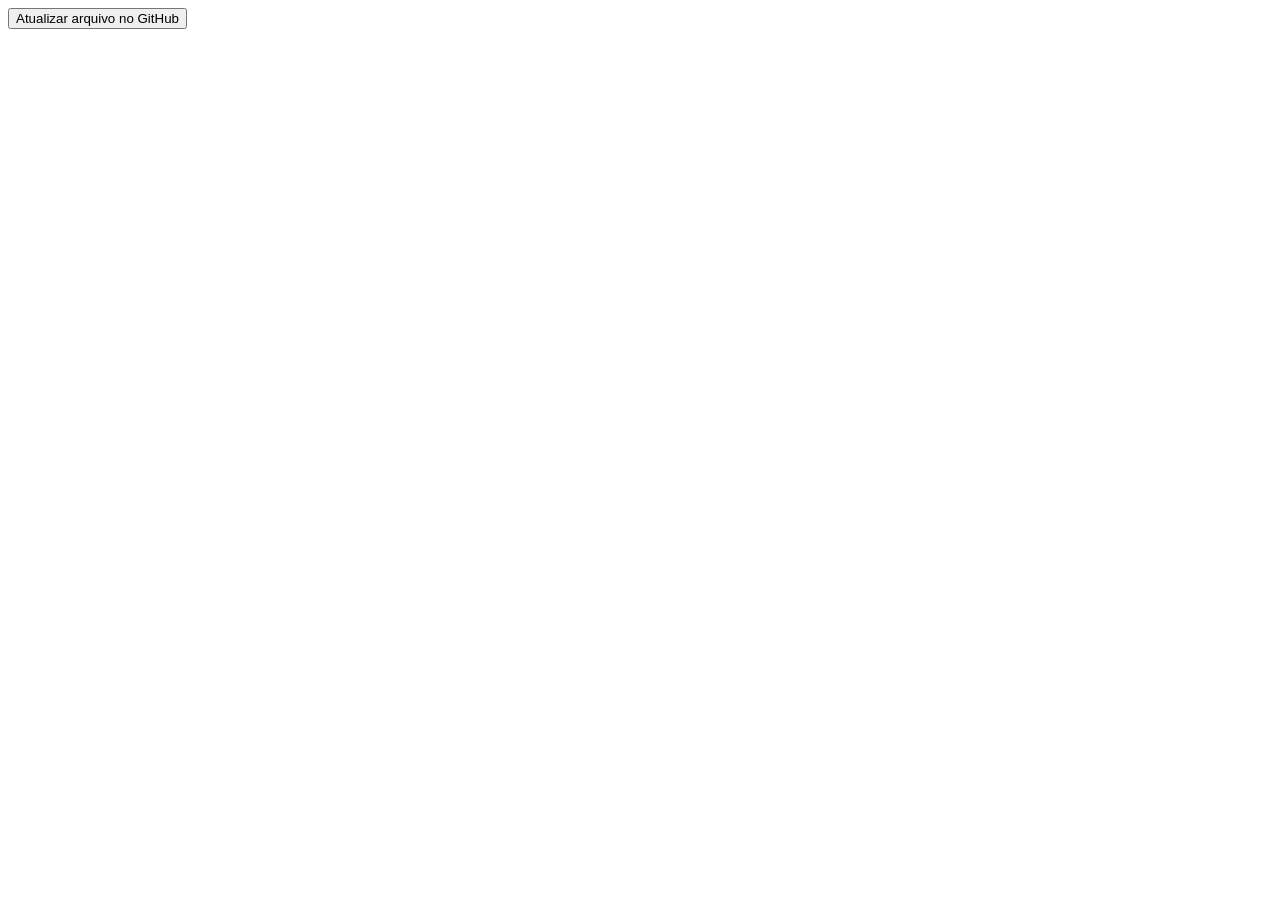
<file: admin.html>
<!DOCTYPE html>
<html lang="pt-BR">
<head>
  <meta charset="UTF-8" />
  <title>Atualizar arquivo com Octokit</title>
</head>
<body>
  <button id="enviar">Atualizar arquivo no GitHub</button>

  <script type="module">
    import { Octokit } from "https://esm.sh/@octokit/core";

    const token = ""; // ⚠️ nunca exponha isso em produção!
    const owner = "tiago-creator";
    const repo = "cerimonialista";
    const path = "src/arquivo.txt";

    const octokit = new Octokit({ auth: token });

    document.getElementById("enviar").addEventListener("click", async () => {
      const conteudo = "Conteúdo novo via Octokit!";
      const base64 = btoa(unescape(encodeURIComponent(conteudo)));

      try {
        const response = await octokit.request('PUT /repos/{owner}/{repo}/contents/{path}', {
          owner,
          repo,
          path,
          message: "Atualiza arquivo via Octokit",
          committer: {
            name: "Tiago Creator",
            email: "tiago@exemplo.com"
          },
          content: base64,
          headers: {
            "X-GitHub-Api-Version": "2022-11-28"
          }
        });

        console.log("✅ Arquivo atualizado com sucesso!");
        console.log("Commit URL:", response.data.commit.html_url);
      } catch (err) {
        console.error("❌ Erro ao atualizar arquivo:", err);
      }
    });
  </script>
</body>
</html>
</file>
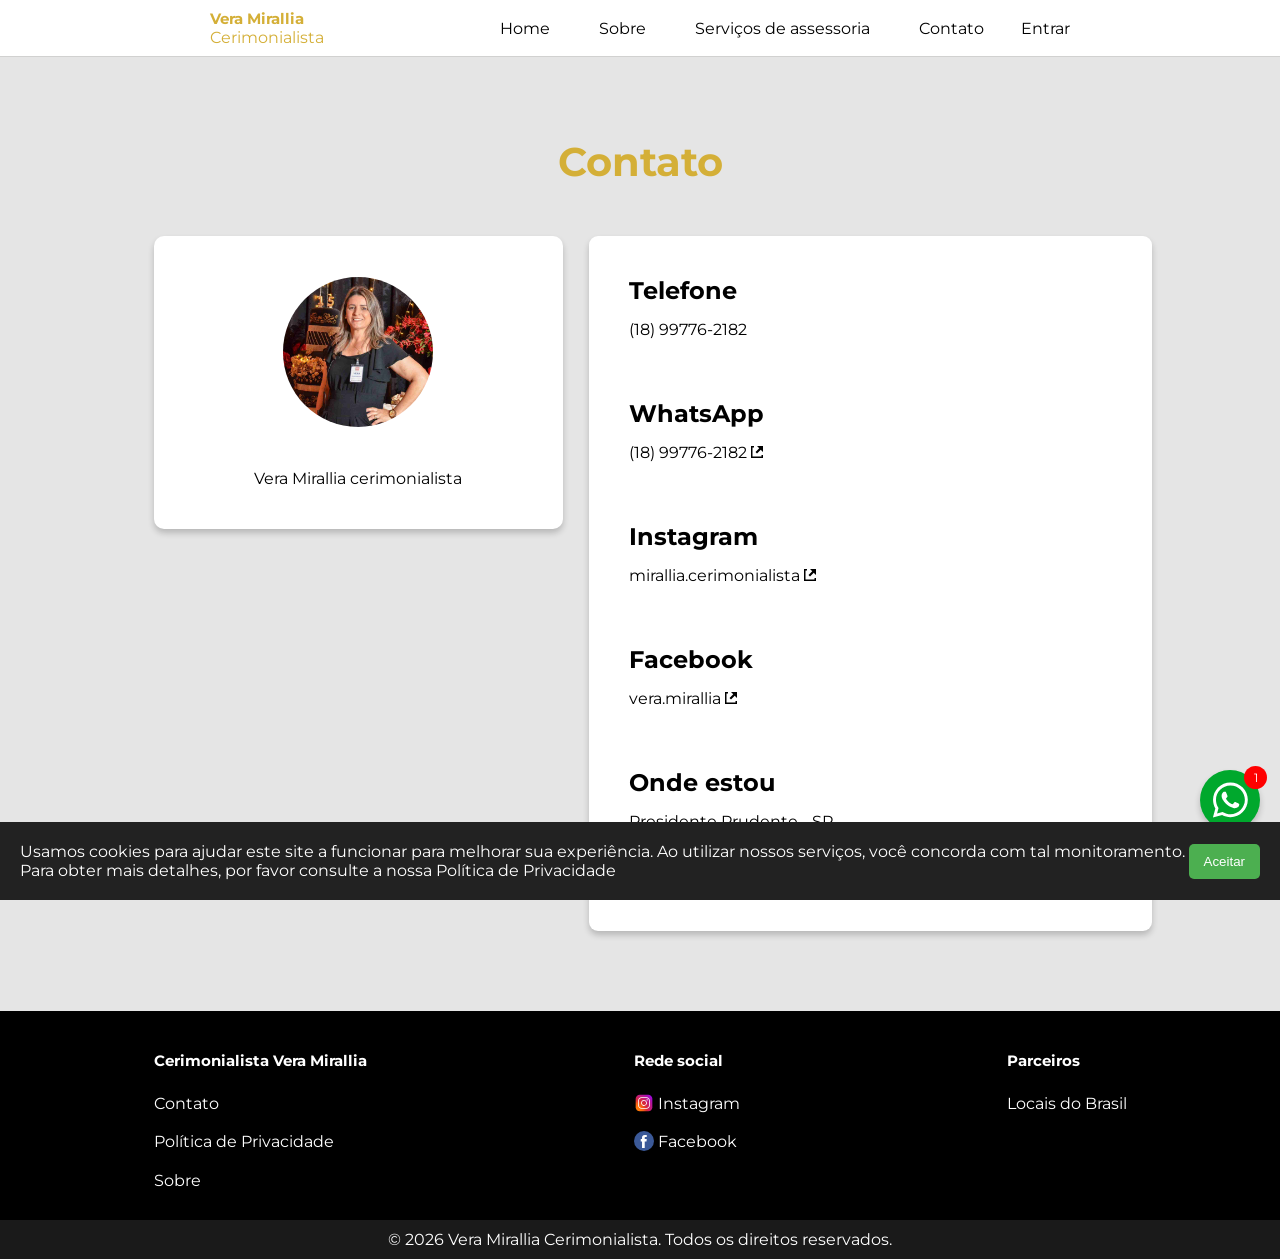
<file: contato.html>
<html lang="pt-BR"><head>
    <meta charset="UTF-8">
    <meta name="viewport" content="width=device-width, initial-scale=1.0">
    <title>Contato | Vera Mirallia Cerimonialista</title>
    <meta name="description" content="Contatos cerimonialista Vera Mirallia, entre em contato por telefone, whatsapp ou facebook. Cerimonialista Presidente Prudente - SP e região">
    <link rel="preconnect" href="https://fonts.googleapis.com">
    <link rel="preconnect" href="https://fonts.gstatic.com" crossorigin="">
    <link href="https://fonts.googleapis.com/css2?family=Cormorant+Garamond:ital,wght@0,700;1,700&amp;family=Montserrat:ital,wght@0,100..900;1,100..900&amp;display=swap" rel="stylesheet">
    <link rel="icon" href="/src/img/favicon.ico">
    <style>
        * {
            margin: 0;
            padding: 0;
            box-sizing: border-box;
            outline: 0;
            -webkit-tap-highlight-color: transparent;

        }

        a {
            text-decoration: none;
        }

        button {
            cursor: pointer;
        }



        body {
            font-family: "Montserrat", sans-serif;
            background: #fff;
            font-size-adjust: 0.52;
        }




        /* ====== NAVBAR ====== */
          header{
                border-bottom: solid #d1d1d0 1px;
    box-shadow: 0 4px 6px rgba(0, 0, 0, 0.2);
        }
        .navbar {
            color: #d4af37;
            background-color: #fff;
            display: flex;
            align-items: center;
            justify-content: space-between;
            padding: 9px 20px;
            position: sticky;
            top: 0;
            z-index: 2;
            max-width: 900px;
            margin: auto;
        }

        /* LOGO */
        .logo {
            font-size: 16px;
            width: 190px;
                color: #d4af37;
        }

        .logo b {
            display: block;
        }

        /* MENU LINKS */
        .menu {
            list-style: none;
            display: flex;
            gap: 25px;
        }

        .menu li a {
            color: #000;
            padding: 8px 12px;
        }

        .menu li a:hover {
            color: #d4af37;
            border-radius: 4px;
        }

        /* ÍCONE HAMBÚRGUER */
        .menu-icon {
            display: none;
            font-size: 28px;
            cursor: pointer;
            color: #000;
        }

        /* Checkbox oculto */
        #menu-toggle {
            display: none;
        }

        /* ====== MOBILE ====== */
        @media (max-width: 768px) {

            /* Esconde o menu padrão */
            .menu {
                position: absolute;
                top: 55px;
                left: 0;
                right: 0;
                background: #fff;
                flex-direction: column;
                gap: 0;
                display: none;
                box-shadow: 0px 9px 6px rgba(0, 0, 0, 0.3);
            }

            .menu li {
                padding: 15px;
                border-top: 1px solid #d6d6d6;
            }

            /* Mostra menu quando checkbox estiver marcado */
            #menu-toggle:checked+.menu-icon+.menu {
                display: flex;
            }

            /* Mostra o ícone hambúrguer */
            .menu-icon {
                display: block;
            }
        }










        .contato {
            padding: 15px;

            background-color: #e5e5e5;
        }

        h1 {
            text-align: center;
            font-size: 2.6em;
            margin-bottom: 50px;
            color: #d4af37;
                margin-top: 36px;
        }

        .contato .container {
            display: flex;
            flex-direction: column;
            max-width: 1300px;
            margin: auto;
        }

        .contato .itens {
            display: flex;
            flex-direction: column;
            background-color: #fff;
            border-radius: 9px;
            min-width: 55%;
            padding: 40px;
            box-shadow: 0 4px 6px rgba(0, 0, 0, 0.2);
        }

        .contato .itens a {
            color: #000;
        }

        .contato .item b {
            font-size: 25px;
            display: block;
            padding-bottom: 15px;
        }

        .contato .item {
            margin-bottom: 60px;
        }

        .foto {
            border-radius: 50%;
            margin: auto;
            margin-bottom: 0;
        }

        .container-foto {
            display: flex;
            flex-direction: column;
            background-color: #fff;
            min-width: 40%;
            height: 293px;
            border-radius: 10px;
            box-shadow: 0 4px 6px rgba(0, 0, 0, 0.2);
            margin-bottom: 15px;
        }

        .container-foto p {
            display: block;
            margin: auto;
        }








        footer a img {
            position: relative;
            top: 4px
        }

        .footer {
            display: flex;
            flex-direction: column;
            background-color: #000;
            color: #fff;
            padding: 20px;
        }

        .footer a {
            color: #fff;
        }

        .footer .item {
            padding-top: 20px;
        }

        .footer ul {
            list-style: none;
            line-height: 2.4;
        }

        .footer strong {
            display: block;
            padding-bottom: 15px;
        }

        footer p {
            background-color: #1a1a1a;
            color: #fff;
            text-align: center;
            padding: 10px;
        }

        @media screen and (min-width: 768px) {
            h1{
                margin-top: 0;
            }
            .contato{
                    padding: 80px 10%;
            }
            .container-foto{
                margin: 0 auto;
            }
            .contato .container {
                flex-direction: row;
            }

            .footer {
                display: flex;
                flex-direction: row;
                justify-content: space-around;
            }
        }

        /* btn whats */
.modal {
    display: none;
    position: fixed;
    z-index: 1;
    left: 0;
    top: 0;
    width: 100%;
    height: 100%;
    overflow: auto;
    background-color: rgba(0, 0, 0, 0.5);
}
.modal-content {
    background-color: #ede5dc;
    background-image: url(/src/img/fundo-whatsapp_11zon.webp);
    margin: 70px auto;
    width: 80%;
    max-width: 500px;
    border-radius: 8px;
    padding-bottom: 2px;
    border-bottom-left-radius: 24px;
    border-bottom-right-radius: 24px;
}
.modal-head {
       height: 53px;
    background-color: #005e54;
    border-top-left-radius: 8px;
    border-top-right-radius: 8px;
    color: #fff;
    font-size: 20px;
    font-weight: 600;
    padding: 8px;
}
.modal .msg:after {
    border-width: 0 21px 21px 0;
    border-color: transparent #fff transparent transparent;
    top: 0;
    left: -11px;
}
.modal .msg:after {
    position: absolute;
    content: "";
    width: 0;
    height: 0;
    border-style: solid;
}
.modal .msg {
    position: relative;
    min-width: 60px;
    max-width: calc(100% - 52px);
    padding: 13px 16px;
    margin: 0 18px 16px;
    border-radius: 14px;
    background: #fff;
    color: #877d7d;
    filter: drop-shadow(0 1px 2px rgba(0, 0, 0, .3));
    transform-origin: 0 50%;
    animation: msg_show .25s cubic-bezier(0, 0, .60, 1.20) 12ms both;
}
#modal-whats a {
    background-color: #25d466;
    padding: 12px;
    border-radius: 20px;
    margin: 5px;
    color: #fff;
    font-weight: 600;
    align-items: center;
    display: flex;
}
.modal-head strong {
    top: -8px;
    position: relative;
}
.close-modal {
   color: #ffffff;
    float: right;
    font-weight: 400;
    cursor: pointer;
    font-size: 53px;
    line-height: 0.7;
}
         .btn-fixo {
            position: fixed;
            bottom: 70px;
            right: 20px;
            background-color: #00a82d;
            color: white;
            border: none;
            border-radius: 50%;
            width: 60px;
            height: 60px;
            font-size: 24px;
            box-shadow: 0 4px 6px rgba(0, 0, 0, 0.2);
            cursor: pointer;
            transition: background-color 0.3s ease;
            z-index: 2;
        }

        .btn-fixo img {
            margin: 10px auto auto auto;
            display: block;
        }

        .ntf-wts {
    background-color: red;
    color: #fff;
    width: 23px;
    height: 23px;
    border-radius: 50%;
    font-size: 12px;
    display: flex;
    justify-content: center;
    align-items: center;
    top: -54px;
    right: -44px;
    position: relative;
    animation: chat_badge_in .5s cubic-bezier(.27, .9, .41, 1.28) 1 both;
}
@keyframes msg_show {
            0% {
                transform: scale3d(0, 0, 0)
            }

            to {
                transform: scaleX(1)
            }
        }
          .dropdown-content {
            display: none;
            min-width: 120px;
            z-index: 1;
            list-style: none;
            background: #eeeeee;
        }

        .dropdown-content li {
            display: block;
            text-decoration: none;
            color: #000;
            cursor: pointer;
        }

        #dropdownButton {
            background: transparent;
            border: none;
            top: -2px;
            position: relative;
            padding: 14px;

        }

        #dropdownButton img {
            position: relative;
            top: 3px;
            left: -4px;
        }

        .abreviar {
            white-space: nowrap;
            overflow: hidden;
            text-overflow: ellipsis;
            max-width: 120px;
            display: inline-block;
        }

        #dropdownButton::after {
            color: #ccc;
            content: "\203a";
            transform: rotate(90deg);
            display: inline-block;
            margin-left: 12px;
            font-size: 21px;
            top: -3px;
            position: relative;
        }

        #login {
            padding: 0;
        }
      #login a {
    padding-left: 17px;
    margin: 9px;
    display: block;
}
        @media (min-width: 768px) {
            #login a{
                padding: 0;
                margin: 0;
            }
            .abreviar {
                max-width: 73px;
            }

            #dropdownButton {
                padding: 0;
            }

            #dropdownButton {
                top: -6px
            }

            .dropdown-content {
                position: absolute;
            }

            .dropdown-content li {
                padding: 10px;
            }
        }
    </style>
    <link rel="stylesheet" href="/src/css/edit.css" as="style" onload="this.onload=null;this.rel='stylesheet'">
    <noscript>
        <link rel="stylesheet" href="/src/css/edit.css">
    </noscript>
    <script src="https://accounts.google.com/gsi/client" async="" defer=""></script>
<style id="googleidentityservice_button_styles">.qJTHM{-moz-user-select:none;-webkit-user-select:none;-ms-user-select:none;color:#202124;direction:ltr;-webkit-touch-callout:none;font-family:"Roboto-Regular",arial,sans-serif;-webkit-font-smoothing:antialiased;font-weight:400;margin:0;overflow:hidden;-webkit-text-size-adjust:100%}.ynRLnc{left:-9999px;position:absolute;top:-9999px}.L6cTce{display:none}.bltWBb{overflow-wrap:break-word;word-break:break-word}.hSRGPd{color:#1a73e8;cursor:pointer;font-weight:500;text-decoration:none}.Bz112c-W3lGp{height:16px;width:16px}.Bz112c-E3DyYd{height:20px;width:20px}.Bz112c-r9oPif{height:24px;width:24px}.Bz112c-u2z5K{height:36px;width:36px}.Bz112c-uaxL4e{border-radius:10px}.LgbsSe-Bz112c{display:block}.S9gUrf-YoZ4jf{border:none;margin:0;padding:0}.S9gUrf-YoZ4jf *{border:none;margin:0;padding:0}.fFW7wc-ibnC6b>.aZ2wEe>div{border-color:#4285f4}.P1ekSe-ZMv3u{-webkit-transition:height linear .2s;transition:height linear .2s}.P1ekSe-ZMv3u>div:nth-child(1){background-color:#1a73e8!important;-webkit-transition:width linear .3s;transition:width linear .3s}.P1ekSe-ZMv3u>div:nth-child(2){background-image:-webkit-gradient(linear,left top,right top,from(rgba(255,255,255,.7)),to(rgba(255,255,255,.7))),-webkit-gradient(linear,left top,right top,from(#1a73e8),to(#1a73e8))!important;background-image:-webkit-linear-gradient(left,rgba(255,255,255,.7),rgba(255,255,255,.7)),-webkit-linear-gradient(left,#1a73e8,#1a73e8)!important;background-image:linear-gradient(to right,rgba(255,255,255,.7),rgba(255,255,255,.7)),linear-gradient(to right,#1a73e8,#1a73e8)!important}.P1ekSe-ZMv3u>div:nth-child(3){background-image:-webkit-gradient(linear,left top,right top,from(rgba(255,255,255,.7)),to(rgba(255,255,255,.7))),-webkit-gradient(linear,left top,right top,from(#1a73e8),to(#1a73e8))!important;background-image:-webkit-linear-gradient(left,rgba(255,255,255,.7),rgba(255,255,255,.7)),-webkit-linear-gradient(left,#1a73e8,#1a73e8)!important;background-image:linear-gradient(to right,rgba(255,255,255,.7),rgba(255,255,255,.7)),linear-gradient(to right,#1a73e8,#1a73e8)!important}.haAclf{display:inline-block}.nsm7Bb-HzV7m-LgbsSe{border-radius:4px;box-sizing:border-box;-webkit-transition:background-color .218s,border-color .218s;transition:background-color .218s,border-color .218s;-moz-user-select:none;-webkit-user-select:none;-ms-user-select:none;-webkit-appearance:none;background-color:#fff;background-image:none;border:1px solid #dadce0;color:#3c4043;cursor:pointer;font-family:"Google Sans",arial,sans-serif;font-size:14px;height:40px;letter-spacing:.25px;outline:none;overflow:hidden;padding:0 12px;position:relative;text-align:center;vertical-align:middle;white-space:nowrap;width:auto}@media screen and (-ms-high-contrast:active){.nsm7Bb-HzV7m-LgbsSe{border:2px solid windowText;color:windowText}}@media screen and (preferes-contrast:more){.nsm7Bb-HzV7m-LgbsSe{color:#000}}.nsm7Bb-HzV7m-LgbsSe.pSzOP-SxQuSe{font-size:14px;height:32px;letter-spacing:.25px;padding:0 10px}.nsm7Bb-HzV7m-LgbsSe.purZT-SxQuSe{font-size:11px;height:20px;letter-spacing:.3px;padding:0 8px}.nsm7Bb-HzV7m-LgbsSe.Bz112c-LgbsSe{padding:0;width:40px}.nsm7Bb-HzV7m-LgbsSe.Bz112c-LgbsSe.pSzOP-SxQuSe{width:32px}.nsm7Bb-HzV7m-LgbsSe.Bz112c-LgbsSe.purZT-SxQuSe{width:20px}.nsm7Bb-HzV7m-LgbsSe.JGcpL-RbRzK{border-radius:20px}.nsm7Bb-HzV7m-LgbsSe.JGcpL-RbRzK.pSzOP-SxQuSe{border-radius:16px}.nsm7Bb-HzV7m-LgbsSe.JGcpL-RbRzK.purZT-SxQuSe{border-radius:10px}.nsm7Bb-HzV7m-LgbsSe.MFS4be-Ia7Qfc{border:none;color:#fff}.nsm7Bb-HzV7m-LgbsSe.MFS4be-v3pZbf-Ia7Qfc{background-color:#1a73e8}.nsm7Bb-HzV7m-LgbsSe.MFS4be-JaPV2b-Ia7Qfc{background-color:#202124;color:#e8eaed}@media screen and (prefers-contrast:more){.nsm7Bb-HzV7m-LgbsSe.MFS4be-JaPV2b-Ia7Qfc{color:#fff}}.nsm7Bb-HzV7m-LgbsSe .nsm7Bb-HzV7m-LgbsSe-Bz112c{height:18px;margin-right:8px;min-width:18px;width:18px}.nsm7Bb-HzV7m-LgbsSe.pSzOP-SxQuSe .nsm7Bb-HzV7m-LgbsSe-Bz112c{height:14px;min-width:14px;width:14px}.nsm7Bb-HzV7m-LgbsSe.purZT-SxQuSe .nsm7Bb-HzV7m-LgbsSe-Bz112c{height:10px;min-width:10px;width:10px}.nsm7Bb-HzV7m-LgbsSe.jVeSEe .nsm7Bb-HzV7m-LgbsSe-Bz112c{margin-left:8px;margin-right:-4px}.nsm7Bb-HzV7m-LgbsSe.Bz112c-LgbsSe .nsm7Bb-HzV7m-LgbsSe-Bz112c{margin:0;padding:10px}.nsm7Bb-HzV7m-LgbsSe.Bz112c-LgbsSe.pSzOP-SxQuSe .nsm7Bb-HzV7m-LgbsSe-Bz112c{padding:8px}.nsm7Bb-HzV7m-LgbsSe.Bz112c-LgbsSe.purZT-SxQuSe .nsm7Bb-HzV7m-LgbsSe-Bz112c{padding:4px}.nsm7Bb-HzV7m-LgbsSe .nsm7Bb-HzV7m-LgbsSe-Bz112c-haAclf{border-top-left-radius:3px;border-bottom-left-radius:3px;display:-webkit-box;display:-webkit-flex;display:flex;-webkit-box-pack:center;-webkit-justify-content:center;justify-content:center;-webkit-box-align:center;-webkit-align-items:center;align-items:center;background-color:#fff;height:36px;margin-left:-10px;margin-right:12px;min-width:36px;width:36px}.nsm7Bb-HzV7m-LgbsSe .nsm7Bb-HzV7m-LgbsSe-Bz112c-haAclf .nsm7Bb-HzV7m-LgbsSe-Bz112c,.nsm7Bb-HzV7m-LgbsSe.Bz112c-LgbsSe .nsm7Bb-HzV7m-LgbsSe-Bz112c-haAclf .nsm7Bb-HzV7m-LgbsSe-Bz112c{margin:0;padding:0}.nsm7Bb-HzV7m-LgbsSe.pSzOP-SxQuSe .nsm7Bb-HzV7m-LgbsSe-Bz112c-haAclf{height:28px;margin-left:-8px;margin-right:10px;min-width:28px;width:28px}.nsm7Bb-HzV7m-LgbsSe.purZT-SxQuSe .nsm7Bb-HzV7m-LgbsSe-Bz112c-haAclf{height:16px;margin-left:-6px;margin-right:8px;min-width:16px;width:16px}.nsm7Bb-HzV7m-LgbsSe.Bz112c-LgbsSe .nsm7Bb-HzV7m-LgbsSe-Bz112c-haAclf{border-radius:3px;margin-left:2px;margin-right:0;padding:0}.nsm7Bb-HzV7m-LgbsSe.JGcpL-RbRzK .nsm7Bb-HzV7m-LgbsSe-Bz112c-haAclf{border-radius:18px}.nsm7Bb-HzV7m-LgbsSe.pSzOP-SxQuSe.JGcpL-RbRzK .nsm7Bb-HzV7m-LgbsSe-Bz112c-haAclf{border-radius:14px}.nsm7Bb-HzV7m-LgbsSe.purZT-SxQuSe.JGcpL-RbRzK .nsm7Bb-HzV7m-LgbsSe-Bz112c-haAclf{border-radius:8px}.nsm7Bb-HzV7m-LgbsSe .nsm7Bb-HzV7m-LgbsSe-bN97Pc-sM5MNb{display:-webkit-box;display:-webkit-flex;display:flex;-webkit-align-items:center;-webkit-box-align:center;align-items:center;-webkit-flex-direction:row;-webkit-box-orient:horizontal;-webkit-box-direction:normal;flex-direction:row;-webkit-box-pack:justify;-webkit-justify-content:space-between;justify-content:space-between;-webkit-flex-wrap:nowrap;flex-wrap:nowrap;height:100%;position:relative;width:100%}.nsm7Bb-HzV7m-LgbsSe .oXtfBe-l4eHX{-webkit-box-pack:center;-webkit-justify-content:center;justify-content:center}.nsm7Bb-HzV7m-LgbsSe .nsm7Bb-HzV7m-LgbsSe-BPrWId{-webkit-flex-grow:1;-webkit-box-flex:1;flex-grow:1;font-family:"Google Sans",arial,sans-serif;font-weight:500;overflow:hidden;text-overflow:ellipsis;vertical-align:top}.nsm7Bb-HzV7m-LgbsSe.purZT-SxQuSe .nsm7Bb-HzV7m-LgbsSe-BPrWId{font-weight:300}.nsm7Bb-HzV7m-LgbsSe .oXtfBe-l4eHX .nsm7Bb-HzV7m-LgbsSe-BPrWId{-webkit-flex-grow:0;-webkit-box-flex:0;flex-grow:0}.nsm7Bb-HzV7m-LgbsSe .nsm7Bb-HzV7m-LgbsSe-MJoBVe{-webkit-transition:background-color .218s;transition:background-color .218s;bottom:0;left:0;position:absolute;right:0;top:0}.nsm7Bb-HzV7m-LgbsSe:hover,.nsm7Bb-HzV7m-LgbsSe:focus{box-shadow:none;border-color:rgb(210,227,252);outline:none}.nsm7Bb-HzV7m-LgbsSe:focus-within{outline:2px solid #00639b;border-color:transparent}.nsm7Bb-HzV7m-LgbsSe:hover .nsm7Bb-HzV7m-LgbsSe-MJoBVe{background:rgba(66,133,244,.08)}.nsm7Bb-HzV7m-LgbsSe:active .nsm7Bb-HzV7m-LgbsSe-MJoBVe,.nsm7Bb-HzV7m-LgbsSe:focus .nsm7Bb-HzV7m-LgbsSe-MJoBVe{background:rgba(66,133,244,.1)}.nsm7Bb-HzV7m-LgbsSe.MFS4be-Ia7Qfc:hover .nsm7Bb-HzV7m-LgbsSe-MJoBVe{background:rgba(255,255,255,.24)}.nsm7Bb-HzV7m-LgbsSe.MFS4be-Ia7Qfc:active .nsm7Bb-HzV7m-LgbsSe-MJoBVe,.nsm7Bb-HzV7m-LgbsSe.MFS4be-Ia7Qfc:focus .nsm7Bb-HzV7m-LgbsSe-MJoBVe{background:rgba(255,255,255,.32)}.nsm7Bb-HzV7m-LgbsSe .n1UuX-DkfjY{border-radius:50%;display:-webkit-box;display:-webkit-flex;display:flex;height:20px;margin-left:-4px;margin-right:8px;min-width:20px;width:20px}.nsm7Bb-HzV7m-LgbsSe.jVeSEe .nsm7Bb-HzV7m-LgbsSe-BPrWId{font-family:"Roboto";font-size:12px;text-align:left}.nsm7Bb-HzV7m-LgbsSe.jVeSEe .nsm7Bb-HzV7m-LgbsSe-BPrWId .ssJRIf,.nsm7Bb-HzV7m-LgbsSe.jVeSEe .nsm7Bb-HzV7m-LgbsSe-BPrWId .K4efff .fmcmS{overflow:hidden;text-overflow:ellipsis}.nsm7Bb-HzV7m-LgbsSe.jVeSEe .nsm7Bb-HzV7m-LgbsSe-BPrWId .K4efff{display:-webkit-box;display:-webkit-flex;display:flex;-webkit-align-items:center;-webkit-box-align:center;align-items:center;color:#5f6368;fill:#5f6368;font-size:11px;font-weight:400}.nsm7Bb-HzV7m-LgbsSe.jVeSEe.MFS4be-Ia7Qfc .nsm7Bb-HzV7m-LgbsSe-BPrWId .K4efff{color:#e8eaed;fill:#e8eaed}@media screen and (prefers-contrast:more){.nsm7Bb-HzV7m-LgbsSe.jVeSEe .nsm7Bb-HzV7m-LgbsSe-BPrWId .K4efff,.nsm7Bb-HzV7m-LgbsSe.jVeSEe.MFS4be-Ia7Qfc .nsm7Bb-HzV7m-LgbsSe-BPrWId .K4efff{color:#000;fill:#000}}.nsm7Bb-HzV7m-LgbsSe.jVeSEe .nsm7Bb-HzV7m-LgbsSe-BPrWId .K4efff .Bz112c{height:18px;margin:-3px -3px -3px 2px;min-width:18px;width:18px}.nsm7Bb-HzV7m-LgbsSe.jVeSEe .nsm7Bb-HzV7m-LgbsSe-Bz112c-haAclf{border-top-left-radius:0;border-bottom-left-radius:0;border-top-right-radius:3px;border-bottom-right-radius:3px;margin-left:12px;margin-right:-10px}.nsm7Bb-HzV7m-LgbsSe.jVeSEe.JGcpL-RbRzK .nsm7Bb-HzV7m-LgbsSe-Bz112c-haAclf{border-radius:18px}.L5Fo6c-sM5MNb{border:0;display:block;left:0;position:relative;top:0}.L5Fo6c-bF1uUb{border-radius:4px;bottom:0;cursor:pointer;left:0;position:absolute;right:0;top:0}.L5Fo6c-bF1uUb:focus{border:none;outline:none}sentinel{}</style>
<!-- Google tag (gtag.js) -->
<script async src="https://www.googletagmanager.com/gtag/js?id=G-8GQM31RK63"></script>
<script>
  window.dataLayer = window.dataLayer || [];
  function gtag(){dataLayer.push(arguments);}
  gtag('js', new Date());

  gtag('config', 'G-8GQM31RK63');
</script>
</head>

<body>
    <!-- Cabeçalho do site -->
    <header>
        <nav class="navbar">
            <a href="/" class="logo" title="Vera Mirallia Cerimonialista"><b>Vera Mirallia</b>Cerimonialista</a>
            <input type="checkbox" id="menu-toggle">
            <label for="menu-toggle" class="menu-icon">☰</label>

            <ul class="menu">
                <li><a href="/">Home</a></li>
                <li><a href="/sobre">Sobre</a></li>
                <li><a href="/servicos-de-assessoria.html">Serviços de assessoria</a></li>
                <li><a href="/contato">Contato</a></li>
                <li id="login"><a href="/entrar?ref=/contato">Entrar</a></li>
            </ul>
        </nav>
    </header>
    <main>
        <section class="contato">
            <h1 class="">Contato</h1>
            <div class="container">
                <div class="container-foto">
                    <img src="/src/img/Vera Mirallia Cerimonialista.jpg" class="foto" width="150" height="150" alt="Vera Mirallia Cerimonialista">

                    <p class="">Vera Mirallia cerimonialista</p>
                </div>

                <div class="itens">
                    <div class="item">
                        <b>Telefone</b>
                        <p class=""> <a href="tel:018997762182" target="_blank" title="Ligar">(18) 99776-2182</a> </p>
                    </div>
                    <div class="item">
                        <b>WhatsApp</b>
                        <p>
                            <a href="https://api.whatsapp.com/send/?phone=5518997762182&amp;text=Olá Vera Lucia Mirallia! Visitei seu site e queria mais informações sobre assessoria" target="_blank" title="(18) 99776-2182" class="btn-default">(18) 99776-2182 <img src="/src/img/abrir_link.svg" width="12" height="12" alt="Abrir WhatsApp"></a>
                        </p>
                    </div>
                    <div class="item">
                        <b>Instagram</b>
                        <p>
                            <a href="https://www.instagram.com/mirallia.cerimonialista" target="_blank" title="Instagram">
                                mirallia.cerimonialista <img src="/src/img/abrir_link.svg" width="12" height="12" alt="Abrir Instagram"></a>
                        </p>
                    </div>
                    <div class="item">
                        <b>Facebook</b>
                        <p>
                            <a href="https://www.facebook.com/vera.mirallia/" target="_blank" title="Instagram">
                                vera.mirallia <img src="/src/img/abrir_link.svg" width="12" height="12" alt="Abrir Facebook"></a>
                            </p>
                    </div>
                    <div class="item">
                        <b>Onde estou</b>
                        <p>Presidente Prudente - SP</p>
                    </div>
                </div>
            </div>

        </section>
    </main>
     <div id="modal-whats" class="modal">
        <!-- Modal content -->
        <div class="modal-content">
            <div class="modal-head">
                <img src="/src/img/whatsapp_btn.svg" loading="lazy" alt="WhatsApp Chat" width="35" height="35"><strong>
                    WhatsApp</strong>
                <span class="close-modal">×</span>
            </div>
            <br>
            <p class="msg">Olá! Vamos falar sobre seu evento?</p>
            <a href="https://api.whatsapp.com/send/?phone=5518997762182&amp;text=Olá Vera Lucia Mirallia! Visitei seu site e queria mais informações sobre assessoria" title="Falar agora no Whatsapp" target="_blank">
                <img src="/src/img/whatsapp_btn.svg" loading="lazy" alt="WhatsApp Chat" width="35" height="35">
                &nbsp;Falar agora no Whatsapp
            </a>
        </div>
    </div>
    <div id="btn-whatsapp" class="btn-fixo">
        <img src="/src/img/whatsapp_btn.svg" loading="lazy" width="40" height="40" alt="Enviar WhatsApp">
    </div>
    <div id="editor" class="modal-edit" data-pagina="contato.html" style="display: none;">
        <div class="modal-edit-content">
            <textarea rows="20" id="textEdit"></textarea>
            <label>&nbsp;&nbsp;&nbsp;Visualização:</label>
            <div id="visualizacao" style="margin:10px;"></div>
            <br><br>
            <div class="btn-container">
                <button type="button" class="btn-cancelar" onclick="Cancelar()">Cancelar</button>
                <button type="button" class="btn-atualizar" id="Atualizar">Atualizar</button>
            </div>
        </div>
    </div>
    <button type="button" class="btn-salvar" id="salvar" style="">Salvar alteração</button>
     <script type="module">
        import { AtualizarConteudo } from '/src/js/a-teste-edit-module.js';

        (async () => {
            await AtualizarConteudo();
        })();
    </script>
    <script src="/src/js/a-teste-edit.js"></script>
    <!-- Rodapé -->
    <footer>
        <div class="footer">
            <div class="item">
                <strong>Cerimonialista Vera Mirallia</strong>
                <ul>
                    <li>
                        <a href="/contato" title="Contato">Contato</a>
                    </li>
                    <li>
                        <a href="/politica-de-privacidade" title="Política de Privacidade">Política de Privacidade</a>
                    </li>
                    <li>
                        <a href="/sobre" title="Sobre">Sobre</a>
                    </li>
                </ul>
            </div>
            <div class="item">
                <strong>Rede social</strong>
                <ul>
                    <li>
                        <a href="https://www.instagram.com/mirallia.cerimonialista" target="_blank" title="Instagram">
                            <img src="/src/img/instagram_icon.svg" loading="lazy" width="20" height="20" alt="Instagram">
                            Instagram</a>
                    </li>
                    <li>
                        <a href="https://www.facebook.com/vera.mirallia/" target="_blank" title="Facebook">
                            <img src="/src/img/facebook.svg" loading="lazy" width="20" height="20" alt="Facebook">
                            Facebook
                        </a>
                    </li>
                </ul>
            </div>
            <div class="item">
                <strong>Parceiros</strong>
                <ul>
                    <li>
                        <a href="https://www.locaisdobrasil.com.br" target="_blank" title="Locais do Brasil">
                            Locais do Brasil</a>
                    </li>
                </ul>
            </div>
        </div>
        <p>© 2026 Vera Mirallia Cerimonialista. Todos os direitos reservados.</p>
    </footer>
    <script src="/src/js/script.js"></script>
<style>
    #cookieModal {
      position: fixed;
      bottom: 0;
      left: 0;
      width: 100%;
      background: #222;
      color: #fff;
      padding: 20px;
      display: none;
      justify-content: space-between;
      align-items: center;
      z-index: 9999;
    }
#cookieModal a{
    color: #fff;
}
    #cookieModal button {
      background: #4CAF50;
      border: none;
      padding: 10px 15px;
      color: white;
      cursor: pointer;
      border-radius: 5px;
    }
  </style>
<div id="cookieModal">
  <span>Usamos cookies para ajudar este site a funcionar para melhorar sua experiência. Ao utilizar nossos serviços, você concorda com tal monitoramento. Para obter mais detalhes, por favor consulte a nossa <a href="/politica-de-privacidade" title="Política de Privacidade">Política de Privacidade</a></span>
  <button id="acceptCookies">Aceitar</button>
</div>
<script>
  // Função para criar cookie
  function setCookie(name, value, days) {
    let expires = "";
    if (days) {
      let date = new Date();
      date.setTime(date.getTime() + (days * 24 * 60 * 60 * 1000));
      expires = "; expires=" + date.toUTCString();
    }
    document.cookie = name + "=" + value + "; path=/" + expires;
  }

  // Função para ler cookie
  function getCookie(name) {
    let nameEQ = name + "=";
    let ca = document.cookie.split(';');
    for(let i = 0; i < ca.length; i++) {
      let c = ca[i].trim();
      if (c.indexOf(nameEQ) === 0) return c.substring(nameEQ.length);
    }
    return null;
  }

  // Verifica se já aceitou
  window.onload = function() {
    if (!getCookie("cookies_accepted")) {
      document.getElementById("cookieModal").style.display = "flex";
    }
  }

  // Clique no botão
  document.getElementById("acceptCookies").onclick = function() {
    setCookie("cookies_accepted", "true", 365);
    document.getElementById("cookieModal").style.display = "none";
  }
</script>

</body></html>
</file>
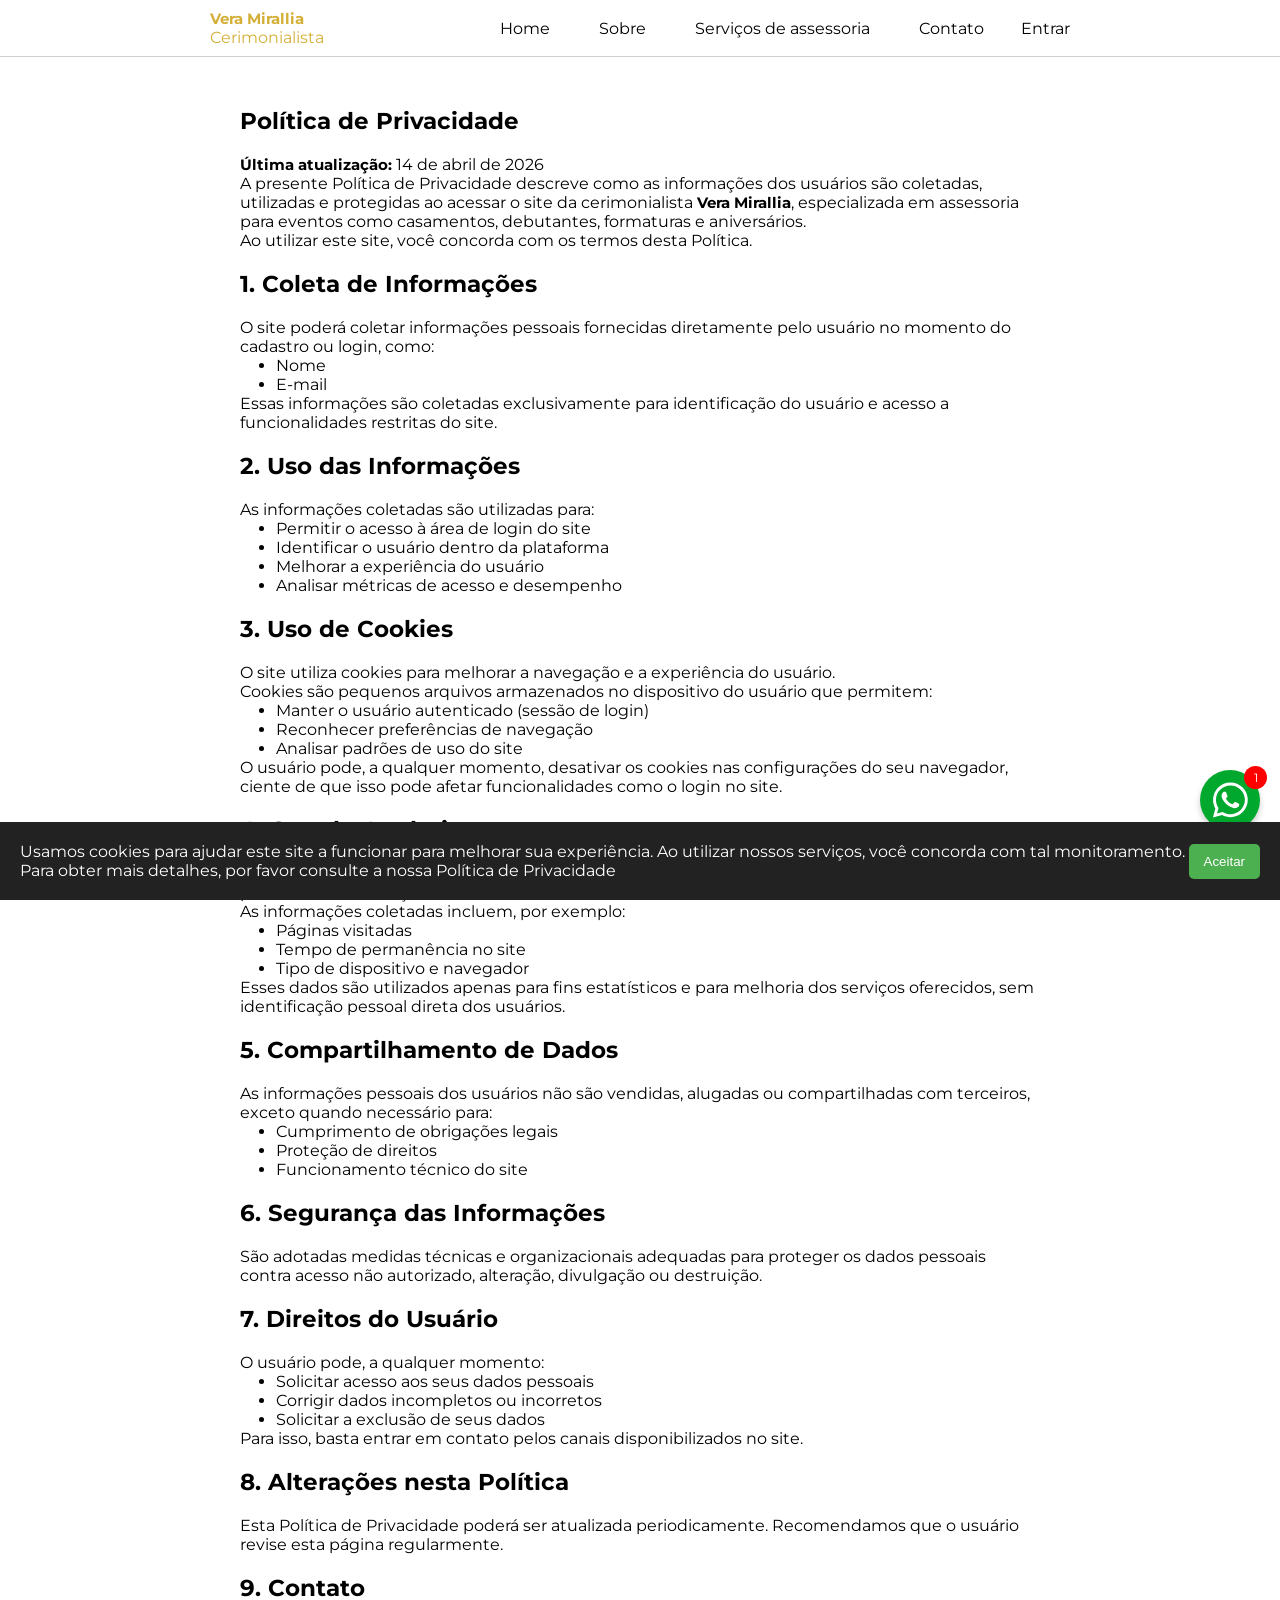
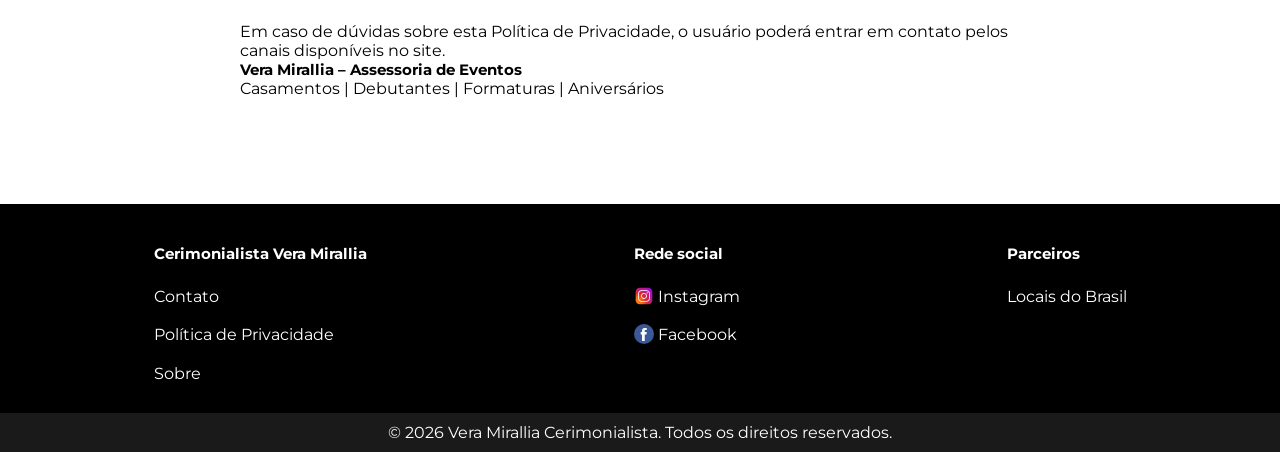
<file: politica-de-privacidade.html>
<!DOCTYPE html>
<html lang="pt-BR">

<head>
    <meta charset="UTF-8">
    <meta name="viewport" content="width=device-width, initial-scale=1.0">
    <title>Política de Privacidade | Vera Mirallia Cerimonialista</title>
    <meta name="description"
        content="Política de Privacidade cerimonialista Vera Mirallia, entre em contato por telefone, whatsapp ou facebook. Cerimonialista Presidente Prudente - SP e região">
    <link rel="preconnect" href="https://fonts.googleapis.com">
    <link rel="preconnect" href="https://fonts.gstatic.com" crossorigin="">
    <link
        href="https://fonts.googleapis.com/css2?family=Cormorant+Garamond:ital,wght@0,700;1,700&amp;family=Montserrat:ital,wght@0,100..900;1,100..900&amp;display=swap"
        rel="stylesheet">
    <link rel="icon" href="/src/img/favicon.ico">

        <style>
        * {
            margin: 0;
            padding: 0;
            box-sizing: border-box;
            outline: 0;
            -webkit-tap-highlight-color: transparent;

        }

        a {
            text-decoration: none;
        }

        button {
            cursor: pointer;
        }

       .info li{
        margin-left: 36px;
       }

        body {
            font-family: "Montserrat", sans-serif;
            background: #fff;
            font-size-adjust: 0.52;
        }




        /* ====== NAVBAR ====== */
          header{
                border-bottom: solid #d1d1d0 1px;
    box-shadow: 0 4px 6px rgba(0, 0, 0, 0.2);
        }
        .navbar {
            color: #d4af37;
            background-color: #fff;
            display: flex;
            align-items: center;
            justify-content: space-between;
            padding: 9px 20px;
            position: sticky;
            top: 0;
            z-index: 2;
            max-width: 900px;
            margin: auto;
        }

        /* LOGO */
        .logo {
            font-size: 16px;
            width: 190px;
                color: #d4af37;
        }

        .logo b {
            display: block;
        }

        /* MENU LINKS */
        .menu {
            list-style: none;
            display: flex;
            gap: 25px;
        }

        .menu li a {
            color: #000;
            padding: 8px 12px;
        }

        .menu li a:hover {
            color: #d4af37;
            border-radius: 4px;
        }

        /* ÍCONE HAMBÚRGUER */
        .menu-icon {
            display: none;
            font-size: 28px;
            cursor: pointer;
            color: #000;
        }

        /* Checkbox oculto */
        #menu-toggle {
            display: none;
        }

        /* ====== MOBILE ====== */
        @media (max-width: 768px) {

            /* Esconde o menu padrão */
            .menu {
                position: absolute;
                top: 55px;
                left: 0;
                right: 0;
                background: #fff;
                flex-direction: column;
                gap: 0;
                display: none;
                box-shadow: 0px 9px 6px rgba(0, 0, 0, 0.3);
            }

            .menu li {
                padding: 15px;
                border-top: 1px solid #d6d6d6;
            }

            /* Mostra menu quando checkbox estiver marcado */
            #menu-toggle:checked+.menu-icon+.menu {
                display: flex;
            }

            /* Mostra o ícone hambúrguer */
            .menu-icon {
                display: block;
            }
        }

















        /* Seção Sobre */
        .sobre {
            padding: 80px 10%;
            display: flex;
            align-items: center;
            gap: 50px;
             background-color: #e5e5e5;
        }

        .sobre-container {
            max-width: 800px;
            display: flex;
            margin: auto;
            flex-direction: column;
        }

        .sobre-info {
            margin-left: 40px;
        }

        .sobre img {
            margin: auto;
            margin-bottom: 50px;
            display: block;
            border-radius: 50%;
        }

        .sobre h2 {
            font-size: 2em;
            margin-bottom: 20px;
            color: #d4af37;
        }




        footer a img {
            position: relative;
            top: 4px
        }

        .footer {
            display: flex;
            flex-direction: column;
            background-color: #000;
            color: #fff;
            padding: 20px;
        }

        .footer a {
            color: #fff;
        }

        .footer .item {
            padding-top: 20px;
        }

        .footer ul {
            list-style: none;
            line-height: 2.4;
        }

        .footer strong {
            display: block;
            padding-bottom: 15px;
        }

        footer p {
            background-color: #1a1a1a;
            color: #fff;
            text-align: center;
            padding: 10px;
        }

        @media screen and (min-width: 768px) {

            .footer {
                display: flex;
                flex-direction: row;
                justify-content: space-around;
            }

            .sobre-container{
                flex-direction: row;
            }
        }

        .btn-default {
            background-color: #d4af37;
            color: white;
            padding: 16px 30px;
            border-radius: 30px;
            text-decoration: none;
            font-weight: 600;
            box-shadow: 0 4px 6px rgba(0, 0, 0, 0.2);
            font-size: 14px;
            letter-spacing: 2px;
        }

        .info {
            background-color: #fff;
            padding: 30px;
            padding-bottom: 106px;
        }

        .info div {
            max-width: 800px;
            margin: auto;
        }.center {
            text-align: center;
        }


        /* btn whats */
.modal {
    display: none;
    position: fixed;
    z-index: 1;
    left: 0;
    top: 0;
    width: 100%;
    height: 100%;
    overflow: auto;
    background-color: rgba(0, 0, 0, 0.5);
}
.modal-content {
    background-color: #ede5dc;
    background-image: url(/src/img/fundo-whatsapp_11zon.webp);
    margin: 70px auto;
    width: 80%;
    max-width: 500px;
    border-radius: 8px;
    padding-bottom: 2px;
    border-bottom-left-radius: 24px;
    border-bottom-right-radius: 24px;
}
.modal-head {
       height: 53px;
    background-color: #005e54;
    border-top-left-radius: 8px;
    border-top-right-radius: 8px;
    color: #fff;
    font-size: 20px;
    font-weight: 600;
    padding: 8px;
}
.modal .msg:after {
    border-width: 0 21px 21px 0;
    border-color: transparent #fff transparent transparent;
    top: 0;
    left: -11px;
}
.modal .msg:after {
    position: absolute;
    content: "";
    width: 0;
    height: 0;
    border-style: solid;
}
.modal .msg {
    position: relative;
    min-width: 60px;
    max-width: calc(100% - 52px);
    padding: 13px 16px;
    margin: 0 18px 16px;
    border-radius: 14px;
    background: #fff;
    color: #877d7d;
    filter: drop-shadow(0 1px 2px rgba(0, 0, 0, .3));
    transform-origin: 0 50%;
    animation: msg_show .25s cubic-bezier(0, 0, .60, 1.20) 12ms both;
}
#modal-whats a {
    background-color: #25d466;
    padding: 12px;
    border-radius: 20px;
    margin: 5px;
    color: #fff;
    font-weight: 600;
    align-items: center;
    display: flex;
}
.modal-head strong {
    top: -8px;
    position: relative;
}
.close-modal {
   color: #ffffff;
    float: right;
    font-weight: 400;
    cursor: pointer;
    font-size: 53px;
    line-height: 0.7;
}
         .btn-fixo {
            position: fixed;
            bottom: 70px;
            right: 20px;
            background-color: #00a82d;
            color: white;
            border: none;
            border-radius: 50%;
            width: 60px;
            height: 60px;
            font-size: 24px;
            box-shadow: 0 4px 6px rgba(0, 0, 0, 0.2);
            cursor: pointer;
            transition: background-color 0.3s ease;
            z-index: 2;
        }

        .btn-fixo img {
            margin: 10px auto auto auto;
            display: block;
        }

        .ntf-wts {
    background-color: red;
    color: #fff;
    width: 23px;
    height: 23px;
    border-radius: 50%;
    font-size: 12px;
    display: flex;
    justify-content: center;
    align-items: center;
    top: -54px;
    right: -44px;
    position: relative;
    animation: chat_badge_in .5s cubic-bezier(.27, .9, .41, 1.28) 1 both;
}
@keyframes msg_show {
            0% {
                transform: scale3d(0, 0, 0)
            }

            to {
                transform: scaleX(1)
            }
        }
  .dropdown-content {
            display: none;
            min-width: 120px;
            z-index: 1;
            list-style: none;
            background: #eeeeee;
        }

        .dropdown-content li {
            display: block;
            text-decoration: none;
            color: #000;
            cursor: pointer;
        }

        #dropdownButton {
            background: transparent;
            border: none;
            top: -2px;
            position: relative;
            padding: 14px;

        }

        #dropdownButton img {
            position: relative;
            top: 3px;
            left: -4px;
        }

        .abreviar {
            white-space: nowrap;
            overflow: hidden;
            text-overflow: ellipsis;
            max-width: 120px;
            display: inline-block;
        }

        #dropdownButton::after {
            color: #ccc;
            content: "\203a";
            transform: rotate(90deg);
            display: inline-block;
            margin-left: 12px;
            font-size: 21px;
            top: -3px;
            position: relative;
        }

        #login {
            padding: 0;
        }
      #login a {
    padding-left: 17px;
    margin: 9px;
    display: block;
}
        @media (min-width: 768px) {
            #login a{
                padding: 0;
                margin: 0;
            }
            .abreviar {
                max-width: 73px;
            }

            #dropdownButton {
                padding: 0;
            }

            #dropdownButton {
                top: -6px
            }

            .dropdown-content {
                position: absolute;
            }

            .dropdown-content li {
                padding: 10px;
            }
        }
        h1, h2{
            margin-top: 20px;
            margin-bottom: 20px;
        }
    </style>
    <link rel="stylesheet" href="/src/css/edit.css" as="style" onload="this.onload=null;this.rel='stylesheet'">
    <noscript>
        <link rel="stylesheet" href="/src/css/edit.css">
    </noscript>
    <script src="https://accounts.google.com/gsi/client" async="" defer=""></script>
    <!-- Google tag (gtag.js) -->
    <script async src="https://www.googletagmanager.com/gtag/js?id=G-8GQM31RK63"></script>
    <script>
        window.dataLayer = window.dataLayer || [];
        function gtag() { dataLayer.push(arguments); }
        gtag('js', new Date());

        gtag('config', 'G-8GQM31RK63');
    </script>
</head>

<body>
    <!-- Cabeçalho do site -->
    <header>
        <nav class="navbar">
            <a href="/" class="logo" title="Vera Mirallia Cerimonialista"><b>Vera Mirallia</b>Cerimonialista</a>
            <input type="checkbox" id="menu-toggle">
            <label for="menu-toggle" class="menu-icon">☰</label>

            <ul class="menu">
                <li><a href="/">Home</a></li>
                <li><a href="/sobre">Sobre</a></li>
                <li><a href="/servicos-de-assessoria.html">Serviços de assessoria</a></li>
                <li><a href="/contato">Contato</a></li>
                <li id="login"><a href="/entrar?ref=/contato">Entrar</a></li>
            </ul>
        </nav>
    </header>
    <main>
        <section class="info">
            <div>
                <h1>Política de Privacidade</h1>
                <p><strong>Última atualização:</strong> 14 de abril de 2026</p>

                <p>
                    A presente Política de Privacidade descreve como as informações dos usuários são coletadas,
                    utilizadas e protegidas ao acessar o site da cerimonialista <strong>Vera Mirallia</strong>,
                    especializada em assessoria para eventos como casamentos, debutantes, formaturas e aniversários.
                </p>

                <p>Ao utilizar este site, você concorda com os termos desta Política.</p>

                <h2>1. Coleta de Informações</h2>
                <p>
                    O site poderá coletar informações pessoais fornecidas diretamente pelo usuário no momento do
                    cadastro ou login, como:
                </p>
                <ul>
                    <li>Nome</li>
                    <li>E-mail</li>
                </ul>

                <p>
                    Essas informações são coletadas exclusivamente para identificação do usuário e acesso a
                    funcionalidades restritas do site.
                </p>

                <h2>2. Uso das Informações</h2>
                <p>As informações coletadas são utilizadas para:</p>
                <ul>
                    <li>Permitir o acesso à área de login do site</li>
                    <li>Identificar o usuário dentro da plataforma</li>
                    <li>Melhorar a experiência do usuário</li>
                    <li>Analisar métricas de acesso e desempenho</li>
                </ul>

                <h2>3. Uso de Cookies</h2>
                <p>O site utiliza cookies para melhorar a navegação e a experiência do usuário.</p>
                <p>Cookies são pequenos arquivos armazenados no dispositivo do usuário que permitem:</p>
                <ul>
                    <li>Manter o usuário autenticado (sessão de login)</li>
                    <li>Reconhecer preferências de navegação</li>
                    <li>Analisar padrões de uso do site</li>
                </ul>

                <p>
                    O usuário pode, a qualquer momento, desativar os cookies nas configurações do seu navegador, ciente
                    de que isso pode afetar funcionalidades como o login no site.
                </p>

                <h2>4. Google Analytics</h2>
                <p>
                    Este site utiliza o Google Analytics, um serviço de análise fornecido pelo Google, que utiliza
                    cookies para coletar informações sobre como os visitantes utilizam o site.
                </p>

                <p>As informações coletadas incluem, por exemplo:</p>
                <ul>
                    <li>Páginas visitadas</li>
                    <li>Tempo de permanência no site</li>
                    <li>Tipo de dispositivo e navegador</li>
                </ul>

                <p>
                    Esses dados são utilizados apenas para fins estatísticos e para melhoria dos serviços oferecidos,
                    sem identificação pessoal direta dos usuários.
                </p>

                <h2>5. Compartilhamento de Dados</h2>
                <p>
                    As informações pessoais dos usuários não são vendidas, alugadas ou compartilhadas com terceiros,
                    exceto quando necessário para:
                </p>
                <ul>
                    <li>Cumprimento de obrigações legais</li>
                    <li>Proteção de direitos</li>
                    <li>Funcionamento técnico do site</li>
                </ul>

                <h2>6. Segurança das Informações</h2>
                <p>
                    São adotadas medidas técnicas e organizacionais adequadas para proteger os dados pessoais contra
                    acesso não autorizado, alteração, divulgação ou destruição.
                </p>

                <h2>7. Direitos do Usuário</h2>
                <p>O usuário pode, a qualquer momento:</p>
                <ul>
                    <li>Solicitar acesso aos seus dados pessoais</li>
                    <li>Corrigir dados incompletos ou incorretos</li>
                    <li>Solicitar a exclusão de seus dados</li>
                </ul>

                <p>Para isso, basta entrar em contato pelos canais disponibilizados no site.</p>

                <h2>8. Alterações nesta Política</h2>
                <p>
                    Esta Política de Privacidade poderá ser atualizada periodicamente. Recomendamos que o usuário revise
                    esta página regularmente.
                </p>

                <h2>9. Contato</h2>
                <p>
                    Em caso de dúvidas sobre esta Política de Privacidade, o usuário poderá entrar em contato pelos
                    canais disponíveis no site.
                </p>

                <p><strong>Vera Mirallia – Assessoria de Eventos</strong><br>
                    Casamentos | Debutantes | Formaturas | Aniversários</p>
        </section>
    </main>
<div id="modal-whats" class="modal">
        <!-- Modal content -->
        <div class="modal-content">
            <div class="modal-head">
                <img src="/src/img/whatsapp_btn.svg" loading="lazy" alt="WhatsApp Chat" width="35" height="35"><strong>
                    WhatsApp</strong>
                <span class="close-modal">×</span>
            </div>
            <br>
            <p class="msg">Olá! Vamos falar sobre seu evento?</p>
            <a href="https://api.whatsapp.com/send/?phone=5518997762182&amp;text=Olá Vera Lucia Mirallia! Visitei seu site e queria mais informações sobre assessoria" title="Falar agora no Whatsapp" target="_blank">
                <img src="/src/img/whatsapp_btn.svg" loading="lazy" alt="WhatsApp Chat" width="35" height="35">
                &nbsp;Falar agora no Whatsapp
            </a>
        </div>
    </div>
    <div id="btn-whatsapp" class="btn-fixo">
        <img src="/src/img/whatsapp_btn.svg" loading="lazy" width="40" height="40" alt="Enviar WhatsApp">
    </div>
     <div id="editor" class="modal-edit" data-pagina="sobre.html" style="display: none;">
        <div class="modal-edit-content">
            <textarea rows="20" id="textEdit"></textarea>
            <label>&nbsp;&nbsp;&nbsp;Visualização:</label>
            <div id="visualizacao" style="margin:10px;"></div>
            <br><br>
            <div class="btn-container">
                <button type="button" class="btn-cancelar" onclick="Cancelar()">Cancelar</button>
                <button type="button" class="btn-atualizar" id="Atualizar">Atualizar</button>
            </div>
        </div>
    </div>
    <button type="button" class="btn-salvar" id="salvar" style="">Salvar alteração</button>
     <script type="module">
        import { AtualizarConteudo } from '/src/js/a-teste-edit-module.js';

        (async () => {
            await AtualizarConteudo();
        })();
    </script>
    <script src="/src/js/a-teste-edit.js"></script>
    <!-- Rodapé -->
    <footer>
        <div class="footer">
            <div class="item">
                <strong>Cerimonialista Vera Mirallia</strong>
                <ul>
                    <li>
                        <a href="/contato" title="Contato">Contato</a>
                    </li>
                    <li>
                        <a href="/politica-de-privacidade" title="Política de Privacidade">Política de Privacidade</a>
                    </li>
                    <li>
                        <a href="/sobre" title="Sobre">Sobre</a>
                    </li>
                </ul>
            </div>
            <div class="item">
                <strong>Rede social</strong>
                <ul>
                    <li>
                        <a href="https://www.instagram.com/mirallia.cerimonialista" target="_blank" title="Instagram">
                            <img src="/src/img/instagram_icon.svg" loading="lazy" width="20" height="20" alt="Instagram">
                            Instagram</a>
                    </li>
                    <li>
                        <a href="https://www.facebook.com/vera.mirallia/" target="_blank" title="Facebook">
                            <img src="/src/img/facebook.svg" loading="lazy" width="20" height="20" alt="Facebook">
                            Facebook
                        </a>
                    </li>
                </ul>
            </div>
            <div class="item">
                <strong>Parceiros</strong>
                <ul>
                    <li>
                        <a href="https://www.locaisdobrasil.com.br" target="_blank" title="Locais do Brasil">
                            Locais do Brasil</a>
                    </li>
                </ul>
            </div>
        </div>
        <p>© 2026 Vera Mirallia Cerimonialista. Todos os direitos reservados.</p>
    </footer>
    <script src="/src/js/script.js"></script>
<style>
    #cookieModal {
      position: fixed;
      bottom: 0;
      left: 0;
      width: 100%;
      background: #222;
      color: #fff;
      padding: 20px;
      display: none;
      justify-content: space-between;
      align-items: center;
      z-index: 9999;
    }
#cookieModal a{
    color: #fff;
}
    #cookieModal button {
      background: #4CAF50;
      border: none;
      padding: 10px 15px;
      color: white;
      cursor: pointer;
      border-radius: 5px;
    }
  </style>
<div id="cookieModal">
  <span>Usamos cookies para ajudar este site a funcionar para melhorar sua experiência. Ao utilizar nossos serviços, você concorda com tal monitoramento. Para obter mais detalhes, por favor consulte a nossa <a href="/politica-de-privacidade" title="Política de Privacidade">Política de Privacidade</a></span>
  <button id="acceptCookies">Aceitar</button>
</div>
<script>
  // Função para criar cookie
  function setCookie(name, value, days) {
    let expires = "";
    if (days) {
      let date = new Date();
      date.setTime(date.getTime() + (days * 24 * 60 * 60 * 1000));
      expires = "; expires=" + date.toUTCString();
    }
    document.cookie = name + "=" + value + "; path=/" + expires;
  }

  // Função para ler cookie
  function getCookie(name) {
    let nameEQ = name + "=";
    let ca = document.cookie.split(';');
    for(let i = 0; i < ca.length; i++) {
      let c = ca[i].trim();
      if (c.indexOf(nameEQ) === 0) return c.substring(nameEQ.length);
    }
    return null;
  }

  // Verifica se já aceitou
  window.onload = function() {
    if (!getCookie("cookies_accepted")) {
      document.getElementById("cookieModal").style.display = "flex";
    }
  }

  // Clique no botão
  document.getElementById("acceptCookies").onclick = function() {
    setCookie("cookies_accepted", "true", 365);
    document.getElementById("cookieModal").style.display = "none";
  }
</script>
</body>

</html>
</file>
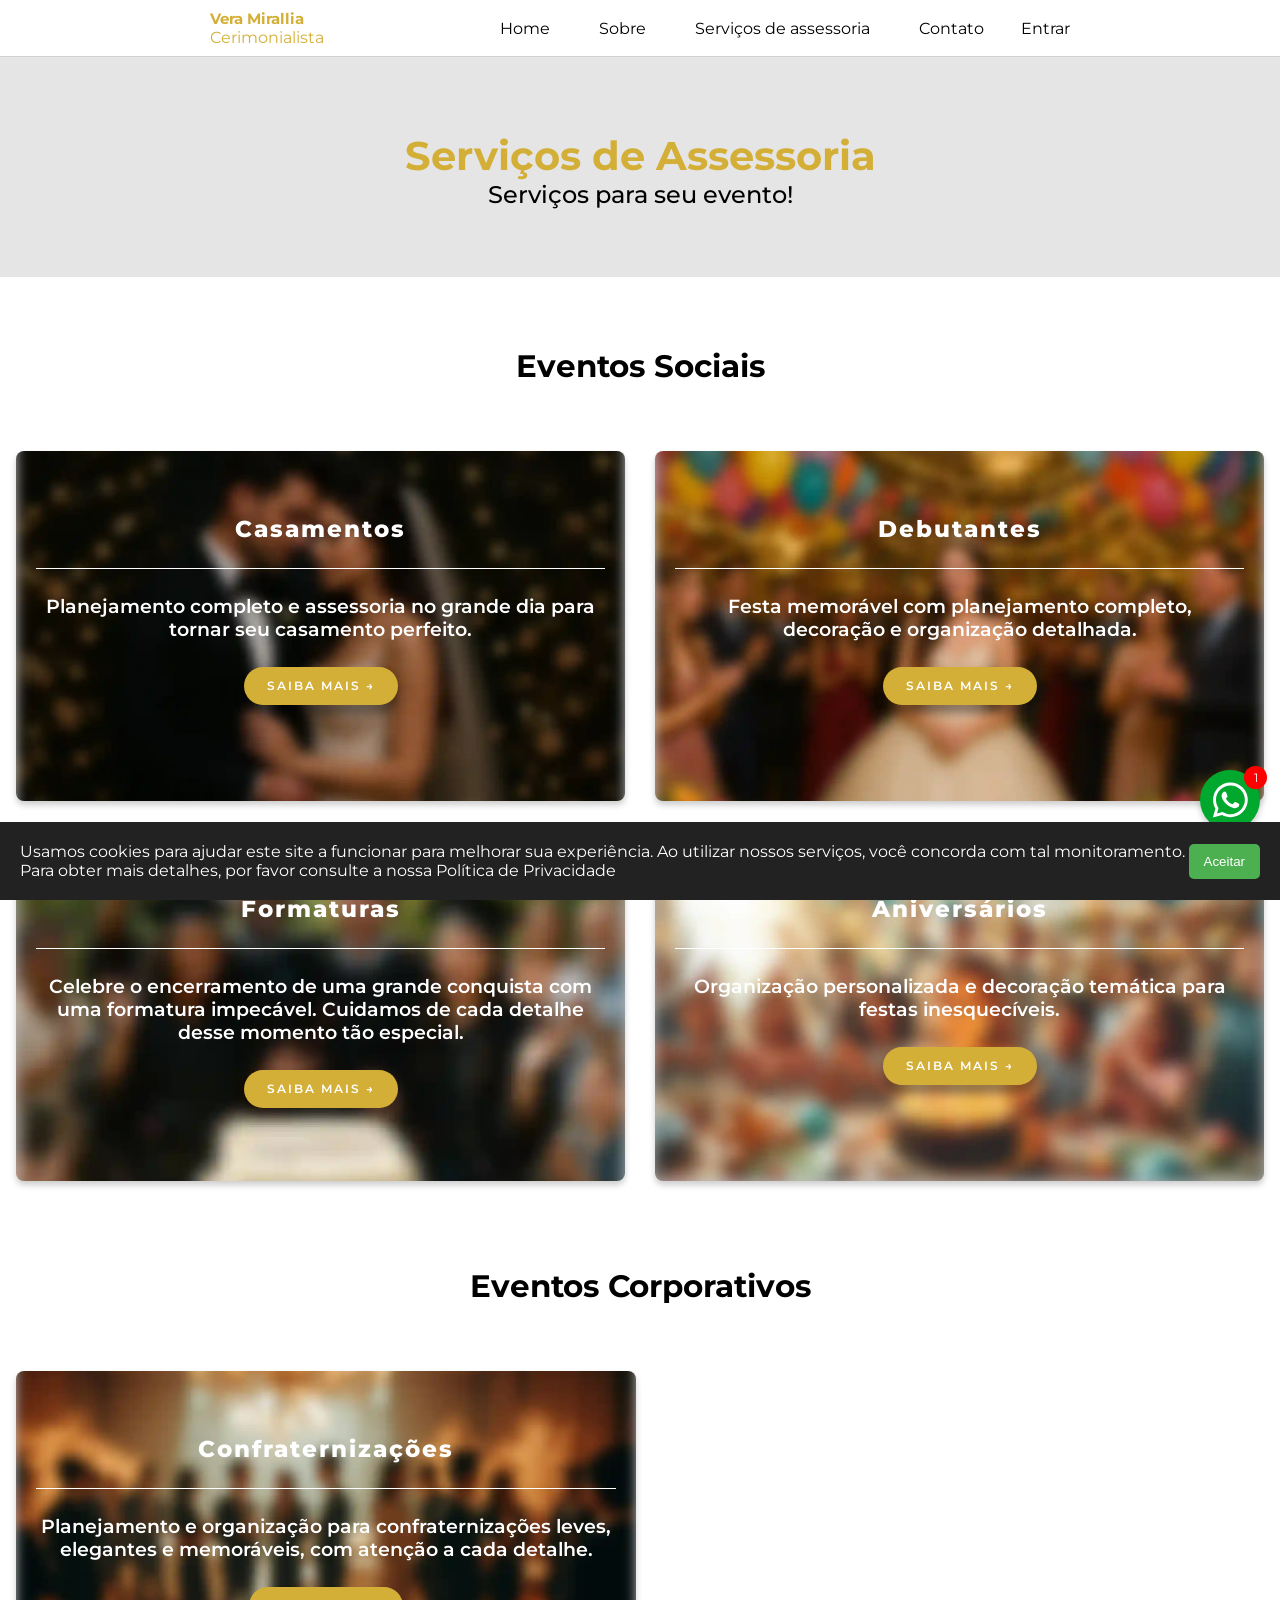
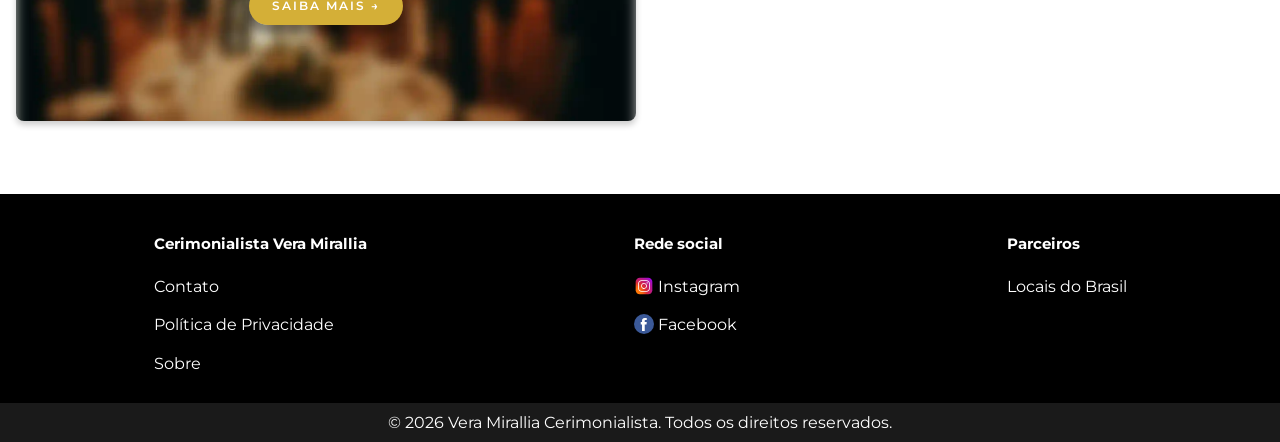
<file: servicos-de-assessoria.html>
<html lang="pt-BR"><head>
    <meta charset="UTF-8">
    <meta name="viewport" content="width=device-width, initial-scale=1.0">
    <title>Serviços de Assessoria | Vera Mirallia Cerimonialista</title>
    <meta name="description" content="Serviços de Assessoria Vera Mirallia cerimonialista, entre em contato por telefone, whatsapp ou facebook. Cerimonialista Presidente Prudente - SP e região">
    <link rel="preconnect" href="https://fonts.googleapis.com">
    <link rel="preconnect" href="https://fonts.gstatic.com" crossorigin="">
    <link href="https://fonts.googleapis.com/css2?family=Cormorant+Garamond:ital,wght@0,700;1,700&amp;family=Montserrat:ital,wght@0,100..900;1,100..900&amp;display=swap" rel="stylesheet">
    <link rel="icon" href="/src/img/favicon.ico">
    <style>
        * {
            margin: 0;
            padding: 0;
            box-sizing: border-box;
            outline: 0;
            -webkit-tap-highlight-color: transparent;

        }

        a {
            text-decoration: none;
        }

        button {
            cursor: pointer;
        }



        body {
            font-family: "Montserrat", sans-serif;
            background: #fff;
            font-size-adjust: 0.52;
        }




        /* ====== NAVBAR ====== */
        header {
            border-bottom: solid #d1d1d0 1px;
            box-shadow: 0 4px 6px rgba(0, 0, 0, 0.2);
        }

        .navbar {
            color: #d4af37;
            background-color: #fff;
            display: flex;
            align-items: center;
            justify-content: space-between;
            padding: 9px 20px;
            position: sticky;
            top: 0;
            z-index: 2;
            max-width: 900px;
            margin: auto;
        }

        /* LOGO */
        .logo {
            font-size: 16px;
            width: 190px;
                color: #d4af37;
        }

        .logo b {
            display: block;
        }

        /* MENU LINKS */
        .menu {
            list-style: none;
            display: flex;
            gap: 25px;
        }

        .menu li a {
            color: #000;
            padding: 8px 12px;
        }

        .menu li a:hover {
            color: #d4af37;
            border-radius: 4px;
        }

        /* ÍCONE HAMBÚRGUER */
        .menu-icon {
            display: none;
            font-size: 28px;
            cursor: pointer;
            color: #000;
        }

        /* Checkbox oculto */
        #menu-toggle {
            display: none;
        }

        /* ====== MOBILE ====== */
        @media (max-width: 768px) {

            /* Esconde o menu padrão */
            .menu {
                position: absolute;
                top: 55px;
                left: 0;
                right: 0;
                background: #fff;
                flex-direction: column;
                gap: 0;
                display: none;
                box-shadow: 0px 9px 6px rgba(0, 0, 0, 0.3);
            }

            .menu li {
                padding: 15px;
                border-top: 1px solid #d6d6d6;
            }

            /* Mostra menu quando checkbox estiver marcado */
            #menu-toggle:checked+.menu-icon+.menu {
                display: flex;
            }

            /* Mostra o ícone hambúrguer */
            .menu-icon {
                display: block;
            }
        }





        .container {
            display: grid;
            grid-template-columns: repeat(auto-fit, minmax(300px, 1fr));
            gap: 30px;
            padding: 16px;
            max-width: 1300px;
            margin: auto;
        }

        .container .item {
             color: white;
    padding: 64px 20px;
    text-align: center;
    border-radius: 8px;
    width: 100%;
    max-width: 620px;
    height: 350px;
    box-shadow: 0 4px 6px rgba(0, 0, 0, 0.2);
    background-color: #c4c4c4;
        }

        .container p {
            font-size: 19px;
            font-weight: 600;
        }

        .center {
            text-align: center;
        }

        .btn-saiba-mais {
            background-color: #d4af37;
            color: white;
            padding: 12px 23px;
            border-radius: 30px;
            text-decoration: none;
            font-size: 12px;
            font-weight: 600;
            border: none;
            box-shadow: 0 9px 9px rgb(0 0 0 / 35%);
            letter-spacing: 2px;
        }

        .container h4 {

            border-bottom: solid #ffffff 1px;
            padding-bottom: 25px;
            margin-bottom: 26px;
            font-weight: 800;
            font-size: 24px;
            letter-spacing: 2px;
        }

        .casamentos {
            background-image: url(/src/img/casamentos.webp);
            background-size: cover;
            background-position: center;
        }

        .aniversarios {
            background-image: url(/src/img/aniversarios.webp);
            background-size: cover;
            background-position: center;
        }

        .debutantes {
            background-image: url(/src/img/debutantes.webp);
            background-size: cover;
            background-position: center;
        }

        .formaturas {
            background-image: url(/src/img/formaturas.webp);
            background-size: cover;
            background-position: center;
        }

        .confraternizacoes {
            background-image: url(/src/img/confraternizacoes.webp);
            background-size: cover;
            background-position: center;
        }

        .educacionais {
            background-image: url(/src/img/educacionais.webp);
            background-size: cover;
            background-position: center;
        }

        h1 {
            font-size: 2.6em;
            color: #d4af37;
        }

        h2 {
            font-weight: 500;
        }

        h3 {
            margin-top: 70px;
            font-size: 2em;
            margin-bottom: 50px;
        }

        .titulo {
            padding: 30px;
            background-color: #e5e5e5;
            height: 220px;
        }











        footer a img {
            position: relative;
            top: 4px
        }

        .footer {
            display: flex;
            flex-direction: column;
            background-color: #000;
            color: #fff;
            padding: 20px;
        }

        .footer a {
            color: #fff;
        }

        .footer .item {
            padding-top: 20px;
        }

        .footer ul {
            list-style: none;
            line-height: 2.4;
        }

        .footer strong {
            display: block;
            padding-bottom: 15px;
        }

        footer p {
            background-color: #1a1a1a;
            color: #fff;
            text-align: center;
            padding: 10px;
        }

        @media screen and (min-width: 768px) {
            .titulo {
                padding: 74px;
            }

            .container {
                grid-template-columns: repeat(auto-fit, minmax(500px, 1fr));
            }

            .footer {
                display: flex;
                flex-direction: row;
                justify-content: space-around;
            }
        }

         /* btn whats */
.modal {
    display: none;
    position: fixed;
    z-index: 1;
    left: 0;
    top: 0;
    width: 100%;
    height: 100%;
    overflow: auto;
    background-color: rgba(0, 0, 0, 0.5);
}
.modal-content {
    background-color: #ede5dc;
    background-image: url(/src/img/fundo-whatsapp_11zon.webp);
    margin: 70px auto;
    width: 80%;
    max-width: 500px;
    border-radius: 8px;
    padding-bottom: 2px;
    border-bottom-left-radius: 24px;
    border-bottom-right-radius: 24px;
}
.modal-head {
       height: 53px;
    background-color: #005e54;
    border-top-left-radius: 8px;
    border-top-right-radius: 8px;
    color: #fff;
    font-size: 20px;
    font-weight: 600;
    padding: 8px;
}
.modal .msg:after {
    border-width: 0 21px 21px 0;
    border-color: transparent #fff transparent transparent;
    top: 0;
    left: -11px;
}
.modal .msg:after {
    position: absolute;
    content: "";
    width: 0;
    height: 0;
    border-style: solid;
}
.modal .msg {
    position: relative;
    min-width: 60px;
    max-width: calc(100% - 52px);
    padding: 13px 16px;
    margin: 0 18px 16px;
    border-radius: 14px;
    background: #fff;
    color: #877d7d;
    filter: drop-shadow(0 1px 2px rgba(0, 0, 0, .3));
    transform-origin: 0 50%;
    animation: msg_show .25s cubic-bezier(0, 0, .60, 1.20) 12ms both;
}
#modal-whats a {
    background-color: #25d466;
    padding: 12px;
    border-radius: 20px;
    margin: 5px;
    color: #fff;
    font-weight: 600;
    align-items: center;
    display: flex;
}
.modal-head strong {
    top: -8px;
    position: relative;
}
.close-modal {
   color: #ffffff;
    float: right;
    font-weight: 400;
    cursor: pointer;
    font-size: 53px;
    line-height: 0.7;
}
         .btn-fixo {
            position: fixed;
            bottom: 70px;
            right: 20px;
            background-color: #00a82d;
            color: white;
            border: none;
            border-radius: 50%;
            width: 60px;
            height: 60px;
            font-size: 24px;
            box-shadow: 0 4px 6px rgba(0, 0, 0, 0.2);
            cursor: pointer;
            transition: background-color 0.3s ease;
            z-index: 2;
        }

        .btn-fixo img {
            margin: 10px auto auto auto;
            display: block;
        }

        .ntf-wts {
    background-color: red;
    color: #fff;
    width: 23px;
    height: 23px;
    border-radius: 50%;
    font-size: 12px;
    display: flex;
    justify-content: center;
    align-items: center;
    top: -54px;
    right: -44px;
    position: relative;
    animation: chat_badge_in .5s cubic-bezier(.27, .9, .41, 1.28) 1 both;
}
@keyframes msg_show {
            0% {
                transform: scale3d(0, 0, 0)
            }

            to {
                transform: scaleX(1)
            }
        }
          .dropdown-content {
            display: none;
            min-width: 120px;
            z-index: 1;
            list-style: none;
            background: #eeeeee;
        }

        .dropdown-content li {
            display: block;
            text-decoration: none;
            color: #000;
            cursor: pointer;
        }

        #dropdownButton {
            background: transparent;
            border: none;
            top: -2px;
            position: relative;
            padding: 14px;

        }

        #dropdownButton img {
            position: relative;
            top: 3px;
            left: -4px;
        }

        .abreviar {
            white-space: nowrap;
            overflow: hidden;
            text-overflow: ellipsis;
            max-width: 120px;
            display: inline-block;
        }

        #dropdownButton::after {
            color: #ccc;
            content: "\203a";
            transform: rotate(90deg);
            display: inline-block;
            margin-left: 12px;
            font-size: 21px;
            top: -3px;
            position: relative;
        }

        #login {
            padding: 0;
        }
      #login a {
    padding-left: 17px;
    margin: 9px;
    display: block;
}
        @media (min-width: 768px) {
            #login a{
                padding: 0;
                margin: 0;
            }
            .abreviar {
                max-width: 73px;
            }

            #dropdownButton {
                padding: 0;
            }

            #dropdownButton {
                top: -6px
            }

            .dropdown-content {
                position: absolute;
            }

            .dropdown-content li {
                padding: 10px;
            }
        }
    </style>
    <link rel="stylesheet" href="/src/css/edit.css" as="style" onload="this.onload=null;this.rel='stylesheet'">
    <noscript>
        <link rel="stylesheet" href="/src/css/edit.css">
    </noscript>
    <script src="https://accounts.google.com/gsi/client" async="" defer=""></script>
<style id="googleidentityservice_button_styles">.qJTHM{-moz-user-select:none;-webkit-user-select:none;-ms-user-select:none;color:#202124;direction:ltr;-webkit-touch-callout:none;font-family:"Roboto-Regular",arial,sans-serif;-webkit-font-smoothing:antialiased;font-weight:400;margin:0;overflow:hidden;-webkit-text-size-adjust:100%}.ynRLnc{left:-9999px;position:absolute;top:-9999px}.L6cTce{display:none}.bltWBb{overflow-wrap:break-word;word-break:break-word}.hSRGPd{color:#1a73e8;cursor:pointer;font-weight:500;text-decoration:none}.Bz112c-W3lGp{height:16px;width:16px}.Bz112c-E3DyYd{height:20px;width:20px}.Bz112c-r9oPif{height:24px;width:24px}.Bz112c-u2z5K{height:36px;width:36px}.Bz112c-uaxL4e{border-radius:10px}.LgbsSe-Bz112c{display:block}.S9gUrf-YoZ4jf{border:none;margin:0;padding:0}.S9gUrf-YoZ4jf *{border:none;margin:0;padding:0}.fFW7wc-ibnC6b>.aZ2wEe>div{border-color:#4285f4}.P1ekSe-ZMv3u{-webkit-transition:height linear .2s;transition:height linear .2s}.P1ekSe-ZMv3u>div:nth-child(1){background-color:#1a73e8!important;-webkit-transition:width linear .3s;transition:width linear .3s}.P1ekSe-ZMv3u>div:nth-child(2){background-image:-webkit-gradient(linear,left top,right top,from(rgba(255,255,255,.7)),to(rgba(255,255,255,.7))),-webkit-gradient(linear,left top,right top,from(#1a73e8),to(#1a73e8))!important;background-image:-webkit-linear-gradient(left,rgba(255,255,255,.7),rgba(255,255,255,.7)),-webkit-linear-gradient(left,#1a73e8,#1a73e8)!important;background-image:linear-gradient(to right,rgba(255,255,255,.7),rgba(255,255,255,.7)),linear-gradient(to right,#1a73e8,#1a73e8)!important}.P1ekSe-ZMv3u>div:nth-child(3){background-image:-webkit-gradient(linear,left top,right top,from(rgba(255,255,255,.7)),to(rgba(255,255,255,.7))),-webkit-gradient(linear,left top,right top,from(#1a73e8),to(#1a73e8))!important;background-image:-webkit-linear-gradient(left,rgba(255,255,255,.7),rgba(255,255,255,.7)),-webkit-linear-gradient(left,#1a73e8,#1a73e8)!important;background-image:linear-gradient(to right,rgba(255,255,255,.7),rgba(255,255,255,.7)),linear-gradient(to right,#1a73e8,#1a73e8)!important}.haAclf{display:inline-block}.nsm7Bb-HzV7m-LgbsSe{border-radius:4px;box-sizing:border-box;-webkit-transition:background-color .218s,border-color .218s;transition:background-color .218s,border-color .218s;-moz-user-select:none;-webkit-user-select:none;-ms-user-select:none;-webkit-appearance:none;background-color:#fff;background-image:none;border:1px solid #dadce0;color:#3c4043;cursor:pointer;font-family:"Google Sans",arial,sans-serif;font-size:14px;height:40px;letter-spacing:.25px;outline:none;overflow:hidden;padding:0 12px;position:relative;text-align:center;vertical-align:middle;white-space:nowrap;width:auto}@media screen and (-ms-high-contrast:active){.nsm7Bb-HzV7m-LgbsSe{border:2px solid windowText;color:windowText}}@media screen and (preferes-contrast:more){.nsm7Bb-HzV7m-LgbsSe{color:#000}}.nsm7Bb-HzV7m-LgbsSe.pSzOP-SxQuSe{font-size:14px;height:32px;letter-spacing:.25px;padding:0 10px}.nsm7Bb-HzV7m-LgbsSe.purZT-SxQuSe{font-size:11px;height:20px;letter-spacing:.3px;padding:0 8px}.nsm7Bb-HzV7m-LgbsSe.Bz112c-LgbsSe{padding:0;width:40px}.nsm7Bb-HzV7m-LgbsSe.Bz112c-LgbsSe.pSzOP-SxQuSe{width:32px}.nsm7Bb-HzV7m-LgbsSe.Bz112c-LgbsSe.purZT-SxQuSe{width:20px}.nsm7Bb-HzV7m-LgbsSe.JGcpL-RbRzK{border-radius:20px}.nsm7Bb-HzV7m-LgbsSe.JGcpL-RbRzK.pSzOP-SxQuSe{border-radius:16px}.nsm7Bb-HzV7m-LgbsSe.JGcpL-RbRzK.purZT-SxQuSe{border-radius:10px}.nsm7Bb-HzV7m-LgbsSe.MFS4be-Ia7Qfc{border:none;color:#fff}.nsm7Bb-HzV7m-LgbsSe.MFS4be-v3pZbf-Ia7Qfc{background-color:#1a73e8}.nsm7Bb-HzV7m-LgbsSe.MFS4be-JaPV2b-Ia7Qfc{background-color:#202124;color:#e8eaed}@media screen and (prefers-contrast:more){.nsm7Bb-HzV7m-LgbsSe.MFS4be-JaPV2b-Ia7Qfc{color:#fff}}.nsm7Bb-HzV7m-LgbsSe .nsm7Bb-HzV7m-LgbsSe-Bz112c{height:18px;margin-right:8px;min-width:18px;width:18px}.nsm7Bb-HzV7m-LgbsSe.pSzOP-SxQuSe .nsm7Bb-HzV7m-LgbsSe-Bz112c{height:14px;min-width:14px;width:14px}.nsm7Bb-HzV7m-LgbsSe.purZT-SxQuSe .nsm7Bb-HzV7m-LgbsSe-Bz112c{height:10px;min-width:10px;width:10px}.nsm7Bb-HzV7m-LgbsSe.jVeSEe .nsm7Bb-HzV7m-LgbsSe-Bz112c{margin-left:8px;margin-right:-4px}.nsm7Bb-HzV7m-LgbsSe.Bz112c-LgbsSe .nsm7Bb-HzV7m-LgbsSe-Bz112c{margin:0;padding:10px}.nsm7Bb-HzV7m-LgbsSe.Bz112c-LgbsSe.pSzOP-SxQuSe .nsm7Bb-HzV7m-LgbsSe-Bz112c{padding:8px}.nsm7Bb-HzV7m-LgbsSe.Bz112c-LgbsSe.purZT-SxQuSe .nsm7Bb-HzV7m-LgbsSe-Bz112c{padding:4px}.nsm7Bb-HzV7m-LgbsSe .nsm7Bb-HzV7m-LgbsSe-Bz112c-haAclf{border-top-left-radius:3px;border-bottom-left-radius:3px;display:-webkit-box;display:-webkit-flex;display:flex;-webkit-box-pack:center;-webkit-justify-content:center;justify-content:center;-webkit-box-align:center;-webkit-align-items:center;align-items:center;background-color:#fff;height:36px;margin-left:-10px;margin-right:12px;min-width:36px;width:36px}.nsm7Bb-HzV7m-LgbsSe .nsm7Bb-HzV7m-LgbsSe-Bz112c-haAclf .nsm7Bb-HzV7m-LgbsSe-Bz112c,.nsm7Bb-HzV7m-LgbsSe.Bz112c-LgbsSe .nsm7Bb-HzV7m-LgbsSe-Bz112c-haAclf .nsm7Bb-HzV7m-LgbsSe-Bz112c{margin:0;padding:0}.nsm7Bb-HzV7m-LgbsSe.pSzOP-SxQuSe .nsm7Bb-HzV7m-LgbsSe-Bz112c-haAclf{height:28px;margin-left:-8px;margin-right:10px;min-width:28px;width:28px}.nsm7Bb-HzV7m-LgbsSe.purZT-SxQuSe .nsm7Bb-HzV7m-LgbsSe-Bz112c-haAclf{height:16px;margin-left:-6px;margin-right:8px;min-width:16px;width:16px}.nsm7Bb-HzV7m-LgbsSe.Bz112c-LgbsSe .nsm7Bb-HzV7m-LgbsSe-Bz112c-haAclf{border-radius:3px;margin-left:2px;margin-right:0;padding:0}.nsm7Bb-HzV7m-LgbsSe.JGcpL-RbRzK .nsm7Bb-HzV7m-LgbsSe-Bz112c-haAclf{border-radius:18px}.nsm7Bb-HzV7m-LgbsSe.pSzOP-SxQuSe.JGcpL-RbRzK .nsm7Bb-HzV7m-LgbsSe-Bz112c-haAclf{border-radius:14px}.nsm7Bb-HzV7m-LgbsSe.purZT-SxQuSe.JGcpL-RbRzK .nsm7Bb-HzV7m-LgbsSe-Bz112c-haAclf{border-radius:8px}.nsm7Bb-HzV7m-LgbsSe .nsm7Bb-HzV7m-LgbsSe-bN97Pc-sM5MNb{display:-webkit-box;display:-webkit-flex;display:flex;-webkit-align-items:center;-webkit-box-align:center;align-items:center;-webkit-flex-direction:row;-webkit-box-orient:horizontal;-webkit-box-direction:normal;flex-direction:row;-webkit-box-pack:justify;-webkit-justify-content:space-between;justify-content:space-between;-webkit-flex-wrap:nowrap;flex-wrap:nowrap;height:100%;position:relative;width:100%}.nsm7Bb-HzV7m-LgbsSe .oXtfBe-l4eHX{-webkit-box-pack:center;-webkit-justify-content:center;justify-content:center}.nsm7Bb-HzV7m-LgbsSe .nsm7Bb-HzV7m-LgbsSe-BPrWId{-webkit-flex-grow:1;-webkit-box-flex:1;flex-grow:1;font-family:"Google Sans",arial,sans-serif;font-weight:500;overflow:hidden;text-overflow:ellipsis;vertical-align:top}.nsm7Bb-HzV7m-LgbsSe.purZT-SxQuSe .nsm7Bb-HzV7m-LgbsSe-BPrWId{font-weight:300}.nsm7Bb-HzV7m-LgbsSe .oXtfBe-l4eHX .nsm7Bb-HzV7m-LgbsSe-BPrWId{-webkit-flex-grow:0;-webkit-box-flex:0;flex-grow:0}.nsm7Bb-HzV7m-LgbsSe .nsm7Bb-HzV7m-LgbsSe-MJoBVe{-webkit-transition:background-color .218s;transition:background-color .218s;bottom:0;left:0;position:absolute;right:0;top:0}.nsm7Bb-HzV7m-LgbsSe:hover,.nsm7Bb-HzV7m-LgbsSe:focus{box-shadow:none;border-color:rgb(210,227,252);outline:none}.nsm7Bb-HzV7m-LgbsSe:focus-within{outline:2px solid #00639b;border-color:transparent}.nsm7Bb-HzV7m-LgbsSe:hover .nsm7Bb-HzV7m-LgbsSe-MJoBVe{background:rgba(66,133,244,.08)}.nsm7Bb-HzV7m-LgbsSe:active .nsm7Bb-HzV7m-LgbsSe-MJoBVe,.nsm7Bb-HzV7m-LgbsSe:focus .nsm7Bb-HzV7m-LgbsSe-MJoBVe{background:rgba(66,133,244,.1)}.nsm7Bb-HzV7m-LgbsSe.MFS4be-Ia7Qfc:hover .nsm7Bb-HzV7m-LgbsSe-MJoBVe{background:rgba(255,255,255,.24)}.nsm7Bb-HzV7m-LgbsSe.MFS4be-Ia7Qfc:active .nsm7Bb-HzV7m-LgbsSe-MJoBVe,.nsm7Bb-HzV7m-LgbsSe.MFS4be-Ia7Qfc:focus .nsm7Bb-HzV7m-LgbsSe-MJoBVe{background:rgba(255,255,255,.32)}.nsm7Bb-HzV7m-LgbsSe .n1UuX-DkfjY{border-radius:50%;display:-webkit-box;display:-webkit-flex;display:flex;height:20px;margin-left:-4px;margin-right:8px;min-width:20px;width:20px}.nsm7Bb-HzV7m-LgbsSe.jVeSEe .nsm7Bb-HzV7m-LgbsSe-BPrWId{font-family:"Roboto";font-size:12px;text-align:left}.nsm7Bb-HzV7m-LgbsSe.jVeSEe .nsm7Bb-HzV7m-LgbsSe-BPrWId .ssJRIf,.nsm7Bb-HzV7m-LgbsSe.jVeSEe .nsm7Bb-HzV7m-LgbsSe-BPrWId .K4efff .fmcmS{overflow:hidden;text-overflow:ellipsis}.nsm7Bb-HzV7m-LgbsSe.jVeSEe .nsm7Bb-HzV7m-LgbsSe-BPrWId .K4efff{display:-webkit-box;display:-webkit-flex;display:flex;-webkit-align-items:center;-webkit-box-align:center;align-items:center;color:#5f6368;fill:#5f6368;font-size:11px;font-weight:400}.nsm7Bb-HzV7m-LgbsSe.jVeSEe.MFS4be-Ia7Qfc .nsm7Bb-HzV7m-LgbsSe-BPrWId .K4efff{color:#e8eaed;fill:#e8eaed}@media screen and (prefers-contrast:more){.nsm7Bb-HzV7m-LgbsSe.jVeSEe .nsm7Bb-HzV7m-LgbsSe-BPrWId .K4efff,.nsm7Bb-HzV7m-LgbsSe.jVeSEe.MFS4be-Ia7Qfc .nsm7Bb-HzV7m-LgbsSe-BPrWId .K4efff{color:#000;fill:#000}}.nsm7Bb-HzV7m-LgbsSe.jVeSEe .nsm7Bb-HzV7m-LgbsSe-BPrWId .K4efff .Bz112c{height:18px;margin:-3px -3px -3px 2px;min-width:18px;width:18px}.nsm7Bb-HzV7m-LgbsSe.jVeSEe .nsm7Bb-HzV7m-LgbsSe-Bz112c-haAclf{border-top-left-radius:0;border-bottom-left-radius:0;border-top-right-radius:3px;border-bottom-right-radius:3px;margin-left:12px;margin-right:-10px}.nsm7Bb-HzV7m-LgbsSe.jVeSEe.JGcpL-RbRzK .nsm7Bb-HzV7m-LgbsSe-Bz112c-haAclf{border-radius:18px}.L5Fo6c-sM5MNb{border:0;display:block;left:0;position:relative;top:0}.L5Fo6c-bF1uUb{border-radius:4px;bottom:0;cursor:pointer;left:0;position:absolute;right:0;top:0}.L5Fo6c-bF1uUb:focus{border:none;outline:none}sentinel{}</style>
<!-- Google tag (gtag.js) -->
<script async src="https://www.googletagmanager.com/gtag/js?id=G-8GQM31RK63"></script>
<script>
  window.dataLayer = window.dataLayer || [];
  function gtag(){dataLayer.push(arguments);}
  gtag('js', new Date());

  gtag('config', 'G-8GQM31RK63');
</script>
</head>

<body>
    <!-- Cabeçalho do site -->
    <header>
        <nav class="navbar">
            <a href="/" class="logo" title="Vera Mirallia Cerimonialista"><b>Vera Mirallia</b>Cerimonialista</a>
            <input type="checkbox" id="menu-toggle">
            <label for="menu-toggle" class="menu-icon">☰</label>

            <ul class="menu">
                <li><a href="/">Home</a></li>
                <li><a href="/sobre">Sobre</a></li>
                <li><a href="/servicos-de-assessoria.html">Serviços de assessoria</a></li>
                <li><a href="/contato">Contato</a></li>
                <li id="login"><a href="/entrar?ref=/servicos-de-assessoria.html">Entrar</a></li>
            </ul>
        </nav>
    </header>

    <!-- Seção principal -->
    <main>
        <section class="titulo">
            <h1 class="center">Serviços de Assessoria</h1>
            <h2 class="center">Serviços para seu evento!</h2>
        </section>
        <section>
            <h3 class="center">Eventos Sociais</h3>
            <div class="container">
                <div class="item casamentos">
                    <h4 class="center">Casamentos</h4>
                    <p class="">Planejamento completo e assessoria no grande dia para tornar seu casamento perfeito.</p><br><br>
                    <a href="/servicos-de-assessoria/casamento" title="Casamentos" class="btn-saiba-mais">SAIBA MAIS
                        →</a>
                </div>
                <div class="item debutantes">
                    <h4 class="center">Debutantes</h4>
                    <p>Festa memorável com planejamento completo, decoração e organização detalhada.</p><br><br>
                    <a href="/servicos-de-assessoria/debutante" title="Debutantes" class="btn-saiba-mais">SAIBA MAIS
                        →</a>
                </div>
                <div class="item formaturas">
                    <h4 class="center">Formaturas</h4>
                    <p>Celebre o encerramento de uma grande conquista com uma formatura impecável. Cuidamos de cada detalhe desse momento tão especial.</p><br><br>
                    <a href="/servicos-de-assessoria/formatura" title="Formaturas" class="btn-saiba-mais">SAIBA MAIS
                        →</a>
                </div>
                <div class="item aniversarios">
                    <h4 class="center">Aniversários</h4>
                    <p>Organização personalizada e decoração temática para festas inesquecíveis.</p><br><br>
                    <a href="/servicos-de-assessoria/aniversario" title="Aniversários" class="btn-saiba-mais">SAIBA
                        MAIS →</a>
                </div>
            </div>
            <h3 class="center">Eventos Corporativos</h3>
            <div class="container">
                <div class="item confraternizacoes">
                    <h4 class="center">Confraternizações</h4>
                    <p>Planejamento e organização para confraternizações leves, elegantes e memoráveis, com atenção a cada detalhe.</p><br><br>
                    <a href="/servicos-de-assessoria/confraternizacao" title="Confraternizações" class="btn-saiba-mais">SAIBA MAIS →</a>
                </div>
                <!--  <div class="item educacionais">
                    <h4 class="center">Educacionais</h4>
                    <a href="servicos-de-assessoria/casamento.html" title="Educacionais" class="btn-saiba-mais">SAIBA
                        MAIS →</a>
                </div> -->
            </div>
            <br><br><br>
        </section>


    </main>
 <div id="modal-whats" class="modal">
        <!-- Modal content -->
        <div class="modal-content">
            <div class="modal-head">
                <img src="/src/img/whatsapp_btn.svg" loading="lazy" alt="WhatsApp Chat" width="35" height="35"><strong>
                    WhatsApp</strong>
                <span class="close-modal">×</span>
            </div>
            <br>
            <p class="msg">Olá! Vamos falar sobre seu evento?</p>
            <a href="https://api.whatsapp.com/send/?phone=5518997762182&amp;text=Olá Vera Lucia Mirallia! Visitei seu site e queria mais informações sobre assessoria" title="Falar agora no Whatsapp" target="_blank">
                <img src="/src/img/whatsapp_btn.svg" loading="lazy" alt="WhatsApp Chat" width="35" height="35">
                &nbsp;Falar agora no Whatsapp
            </a>
        </div>
    </div>
    <div id="btn-whatsapp" class="btn-fixo">
        <img src="/src/img/whatsapp_btn.svg" loading="lazy" width="40" height="40" alt="Enviar WhatsApp">
    </div>
    <div id="editor" class="modal-edit" data-pagina="servicos-de-assessoria.html" style="display: none;">
        <div class="modal-edit-content">
            <textarea rows="20" id="textEdit"></textarea>
            <label>&nbsp;&nbsp;&nbsp;Visualização:</label>
            <div id="visualizacao" style="margin:10px;"></div>
            <br><br>
            <div class="btn-container">
                <button type="button" class="btn-cancelar" onclick="Cancelar()">Cancelar</button>
                <button type="button" class="btn-atualizar" id="Atualizar">Atualizar</button>
            </div>
        </div>
    </div>
    <button type="button" class="btn-salvar" id="salvar" style="">Salvar alteração</button>
     <script type="module">
        import { AtualizarConteudo } from '/src/js/a-teste-edit-module.js';

        (async () => {
            await AtualizarConteudo();
        })();
    </script>
    <script src="/src/js/a-teste-edit.js"></script>
    <!-- Rodapé -->
    <footer>
        <div class="footer">
            <div class="item">
                <strong>Cerimonialista Vera Mirallia</strong>
                <ul>
                    <li>
                        <a href="/contato" title="Contato">Contato</a>
                    </li>
                    <li>
                        <a href="/politica-de-privacidade" title="Política de Privacidade">Política de Privacidade</a>
                    </li>
                    <li>
                        <a href="/sobre" title="Sobre">Sobre</a>
                    </li>
                </ul>
            </div>
            <div class="item">
                <strong>Rede social</strong>
                <ul>
                    <li>
                        <a href="https://www.instagram.com/mirallia.cerimonialista" target="_blank" title="Instagram">
                            <img src="/src/img/instagram_icon.svg" loading="lazy" width="20" height="20" alt="Instagram">
                            Instagram</a>
                    </li>
                    <li>
                        <a href="https://www.facebook.com/vera.mirallia/" target="_blank" title="Facebook">
                            <img src="/src/img/facebook.svg" loading="lazy" width="20" height="20" alt="Facebook">
                            Facebook
                        </a>
                    </li>
                </ul>
            </div>
            <div class="item">
                <strong>Parceiros</strong>
                <ul>
                    <li>
                        <a href="https://www.locaisdobrasil.com.br" target="_blank" title="Locais do Brasil">
                            Locais do Brasil</a>
                    </li>
                </ul>
            </div>
        </div>
        <p>© 2026 Vera Mirallia Cerimonialista. Todos os direitos reservados.</p>
    </footer>
    <script src="/src/js/script.js"></script>
<style>
    #cookieModal {
      position: fixed;
      bottom: 0;
      left: 0;
      width: 100%;
      background: #222;
      color: #fff;
      padding: 20px;
      display: none;
      justify-content: space-between;
      align-items: center;
      z-index: 9999;
    }
#cookieModal a{
    color: #fff;
}
    #cookieModal button {
      background: #4CAF50;
      border: none;
      padding: 10px 15px;
      color: white;
      cursor: pointer;
      border-radius: 5px;
    }
  </style>
<div id="cookieModal">
  <span>Usamos cookies para ajudar este site a funcionar para melhorar sua experiência. Ao utilizar nossos serviços, você concorda com tal monitoramento. Para obter mais detalhes, por favor consulte a nossa <a href="/politica-de-privacidade" title="Política de Privacidade">Política de Privacidade</a></span>
  <button id="acceptCookies">Aceitar</button>
</div>
<script>
  // Função para criar cookie
  function setCookie(name, value, days) {
    let expires = "";
    if (days) {
      let date = new Date();
      date.setTime(date.getTime() + (days * 24 * 60 * 60 * 1000));
      expires = "; expires=" + date.toUTCString();
    }
    document.cookie = name + "=" + value + "; path=/" + expires;
  }

  // Função para ler cookie
  function getCookie(name) {
    let nameEQ = name + "=";
    let ca = document.cookie.split(';');
    for(let i = 0; i < ca.length; i++) {
      let c = ca[i].trim();
      if (c.indexOf(nameEQ) === 0) return c.substring(nameEQ.length);
    }
    return null;
  }

  // Verifica se já aceitou
  window.onload = function() {
    if (!getCookie("cookies_accepted")) {
      document.getElementById("cookieModal").style.display = "flex";
    }
  }

  // Clique no botão
  document.getElementById("acceptCookies").onclick = function() {
    setCookie("cookies_accepted", "true", 365);
    document.getElementById("cookieModal").style.display = "none";
  }
</script>

</body></html>
</file>
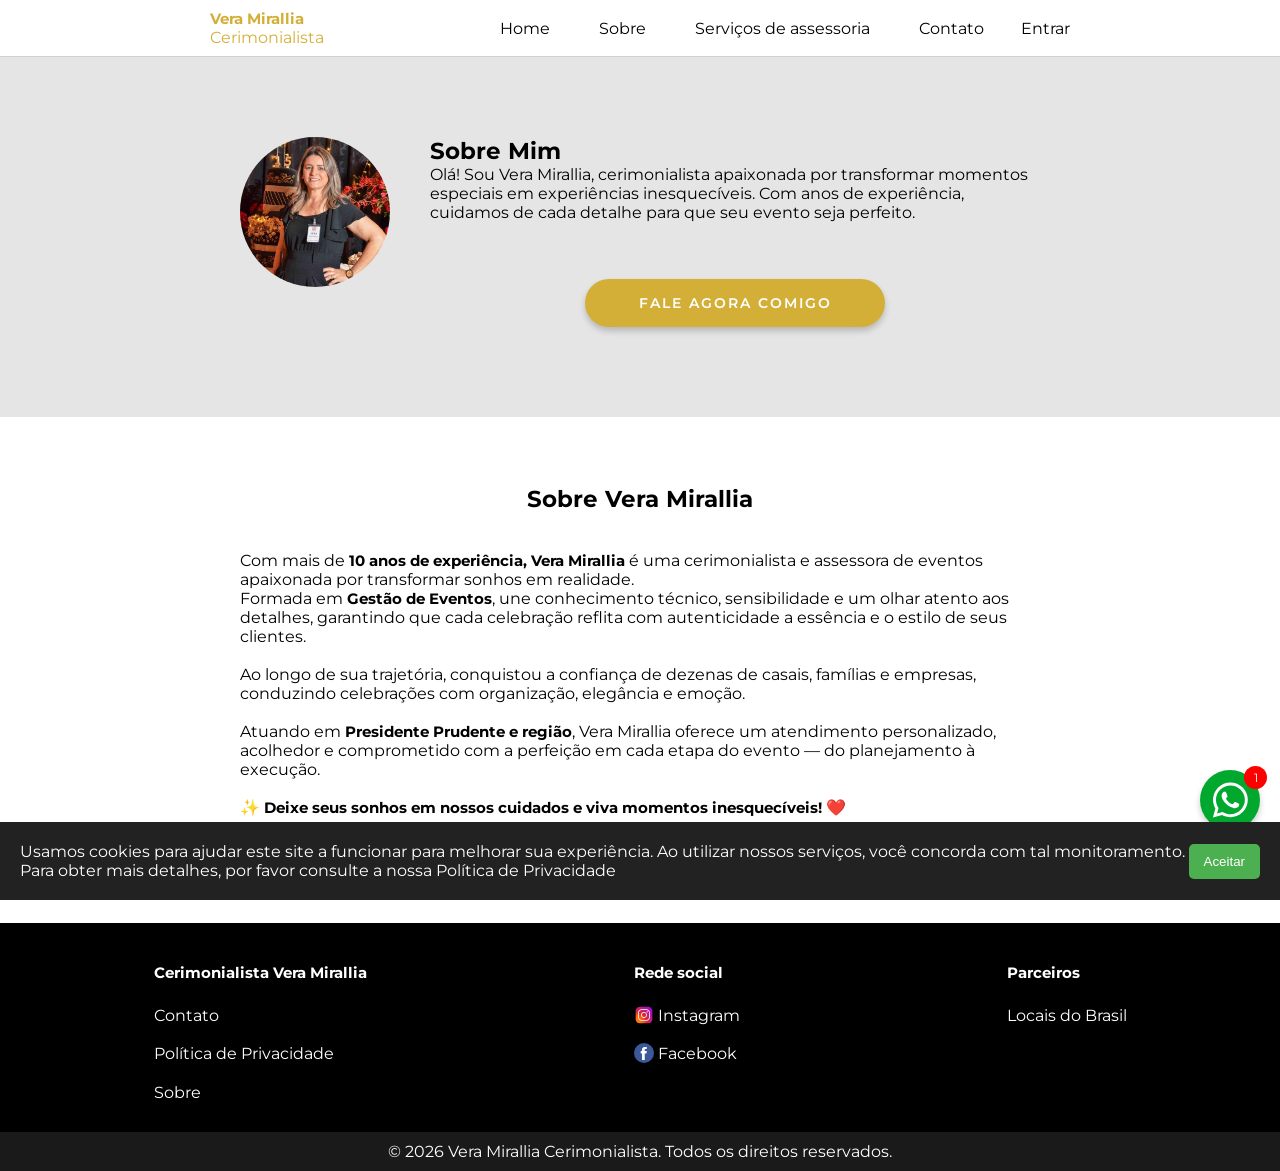
<file: sobre.html>
<html lang="pt-BR"><head>
    <meta charset="UTF-8">
    <meta name="viewport" content="width=device-width, initial-scale=1.0">
    <title>Sobre | Vera Mirallia Cerimonialista</title>
    <meta name="description" content="Veja tudo sobre cerimonialista Vera Mirallia. Cerimonialista Presidente Prudente - SP e região">
    <link rel="preconnect" href="https://fonts.googleapis.com">
    <link rel="preconnect" href="https://fonts.gstatic.com" crossorigin="">
    <link href="https://fonts.googleapis.com/css2?family=Cormorant+Garamond:ital,wght@0,700;1,700&amp;family=Montserrat:ital,wght@0,100..900;1,100..900&amp;display=swap" rel="stylesheet">
    <link rel="icon" href="/src/img/favicon.ico">
    <style>
        * {
            margin: 0;
            padding: 0;
            box-sizing: border-box;
            outline: 0;
            -webkit-tap-highlight-color: transparent;

        }

        a {
            text-decoration: none;
        }

        button {
            cursor: pointer;
        }



        body {
            font-family: "Montserrat", sans-serif;
            background: #fff;
            font-size-adjust: 0.52;
        }




        /* ====== NAVBAR ====== */
          header{
                border-bottom: solid #d1d1d0 1px;
    box-shadow: 0 4px 6px rgba(0, 0, 0, 0.2);
        }
        .navbar {
            color: #d4af37;
            background-color: #fff;
            display: flex;
            align-items: center;
            justify-content: space-between;
            padding: 9px 20px;
            position: sticky;
            top: 0;
            z-index: 2;
            max-width: 900px;
            margin: auto;
        }

        /* LOGO */
        .logo {
            font-size: 16px;
            width: 190px;
                color: #d4af37;
        }

        .logo b {
            display: block;
        }

        /* MENU LINKS */
        .menu {
            list-style: none;
            display: flex;
            gap: 25px;
        }

        .menu li a {
            color: #000;
            padding: 8px 12px;
        }

        .menu li a:hover {
            color: #d4af37;
            border-radius: 4px;
        }

        /* ÍCONE HAMBÚRGUER */
        .menu-icon {
            display: none;
            font-size: 28px;
            cursor: pointer;
            color: #000;
        }

        /* Checkbox oculto */
        #menu-toggle {
            display: none;
        }

        /* ====== MOBILE ====== */
        @media (max-width: 768px) {

            /* Esconde o menu padrão */
            .menu {
                position: absolute;
                top: 55px;
                left: 0;
                right: 0;
                background: #fff;
                flex-direction: column;
                gap: 0;
                display: none;
                box-shadow: 0px 9px 6px rgba(0, 0, 0, 0.3);
            }

            .menu li {
                padding: 15px;
                border-top: 1px solid #d6d6d6;
            }

            /* Mostra menu quando checkbox estiver marcado */
            #menu-toggle:checked+.menu-icon+.menu {
                display: flex;
            }

            /* Mostra o ícone hambúrguer */
            .menu-icon {
                display: block;
            }
        }

















        /* Seção Sobre */
        .sobre {
            padding: 80px 10%;
            display: flex;
            align-items: center;
            gap: 50px;
             background-color: #e5e5e5;
        }

        .sobre-container {
            max-width: 800px;
            display: flex;
            margin: auto;
            flex-direction: column;
        }

        

        .sobre img {
            margin: auto;
            margin-bottom: 50px;
            display: block;
            border-radius: 50%;
        }

        .sobre h2 {
            font-size: 2em;
            margin-bottom: 20px;
            color: #d4af37;
        }




        footer a img {
            position: relative;
            top: 4px
        }

        .footer {
            display: flex;
            flex-direction: column;
            background-color: #000;
            color: #fff;
            padding: 20px;
        }

        .footer a {
            color: #fff;
        }

        .footer .item {
            padding-top: 20px;
        }

        .footer ul {
            list-style: none;
            line-height: 2.4;
        }

        .footer strong {
            display: block;
            padding-bottom: 15px;
        }

        footer p {
            background-color: #1a1a1a;
            color: #fff;
            text-align: center;
            padding: 10px;
        }

        @media screen and (min-width: 768px) {
            .sobre-info {
            margin-left: 40px;
        }
            .footer {
                display: flex;
                flex-direction: row;
                justify-content: space-around;
            }

            .sobre-container{
                flex-direction: row;
            }
        }

        .btn-default {
            background-color: #d4af37;
            color: white;
            padding: 16px 30px;
            border-radius: 30px;
            text-decoration: none;
            font-weight: 600;
            box-shadow: 0 4px 6px rgba(0, 0, 0, 0.2);
            font-size: 14px;
            letter-spacing: 2px;
        }

        .info {
            background-color: #fff;
            padding: 30px;
            padding-bottom: 106px;
        }

        .info div {
            max-width: 800px;
            margin: auto;
        }.center {
            text-align: center;
        }


        /* btn whats */
.modal {
    display: none;
    position: fixed;
    z-index: 1;
    left: 0;
    top: 0;
    width: 100%;
    height: 100%;
    overflow: auto;
    background-color: rgba(0, 0, 0, 0.5);
}
.modal-content {
    background-color: #ede5dc;
    background-image: url(/src/img/fundo-whatsapp_11zon.webp);
    margin: 70px auto;
    width: 80%;
    max-width: 500px;
    border-radius: 8px;
    padding-bottom: 2px;
    border-bottom-left-radius: 24px;
    border-bottom-right-radius: 24px;
}
.modal-head {
       height: 53px;
    background-color: #005e54;
    border-top-left-radius: 8px;
    border-top-right-radius: 8px;
    color: #fff;
    font-size: 20px;
    font-weight: 600;
    padding: 8px;
}
.modal .msg:after {
    border-width: 0 21px 21px 0;
    border-color: transparent #fff transparent transparent;
    top: 0;
    left: -11px;
}
.modal .msg:after {
    position: absolute;
    content: "";
    width: 0;
    height: 0;
    border-style: solid;
}
.modal .msg {
    position: relative;
    min-width: 60px;
    max-width: calc(100% - 52px);
    padding: 13px 16px;
    margin: 0 18px 16px;
    border-radius: 14px;
    background: #fff;
    color: #877d7d;
    filter: drop-shadow(0 1px 2px rgba(0, 0, 0, .3));
    transform-origin: 0 50%;
    animation: msg_show .25s cubic-bezier(0, 0, .60, 1.20) 12ms both;
}
#modal-whats a {
    background-color: #25d466;
    padding: 12px;
    border-radius: 20px;
    margin: 5px;
    color: #fff;
    font-weight: 600;
    align-items: center;
    display: flex;
}
.modal-head strong {
    top: -8px;
    position: relative;
}
.close-modal {
   color: #ffffff;
    float: right;
    font-weight: 400;
    cursor: pointer;
    font-size: 53px;
    line-height: 0.7;
}
         .btn-fixo {
            position: fixed;
            bottom: 70px;
            right: 20px;
            background-color: #00a82d;
            color: white;
            border: none;
            border-radius: 50%;
            width: 60px;
            height: 60px;
            font-size: 24px;
            box-shadow: 0 4px 6px rgba(0, 0, 0, 0.2);
            cursor: pointer;
            transition: background-color 0.3s ease;
            z-index: 2;
        }

        .btn-fixo img {
            margin: 10px auto auto auto;
            display: block;
        }

        .ntf-wts {
    background-color: red;
    color: #fff;
    width: 23px;
    height: 23px;
    border-radius: 50%;
    font-size: 12px;
    display: flex;
    justify-content: center;
    align-items: center;
    top: -54px;
    right: -44px;
    position: relative;
    animation: chat_badge_in .5s cubic-bezier(.27, .9, .41, 1.28) 1 both;
}
@keyframes msg_show {
            0% {
                transform: scale3d(0, 0, 0)
            }

            to {
                transform: scaleX(1)
            }
        }
  .dropdown-content {
            display: none;
            min-width: 120px;
            z-index: 1;
            list-style: none;
            background: #eeeeee;
        }

        .dropdown-content li {
            display: block;
            text-decoration: none;
            color: #000;
            cursor: pointer;
        }

        #dropdownButton {
            background: transparent;
            border: none;
            top: -2px;
            position: relative;
            padding: 14px;

        }

        #dropdownButton img {
            position: relative;
            top: 3px;
            left: -4px;
        }

        .abreviar {
            white-space: nowrap;
            overflow: hidden;
            text-overflow: ellipsis;
            max-width: 120px;
            display: inline-block;
        }

        #dropdownButton::after {
            color: #ccc;
            content: "\203a";
            transform: rotate(90deg);
            display: inline-block;
            margin-left: 12px;
            font-size: 21px;
            top: -3px;
            position: relative;
        }

        #login {
            padding: 0;
        }
      #login a {
    padding-left: 17px;
    margin: 9px;
    display: block;
}
        @media (min-width: 768px) {
            #login a{
                padding: 0;
                margin: 0;
            }
            .abreviar {
                max-width: 73px;
            }

            #dropdownButton {
                padding: 0;
            }

            #dropdownButton {
                top: -6px
            }

            .dropdown-content {
                position: absolute;
            }

            .dropdown-content li {
                padding: 10px;
            }
        }
        
    </style>
      <link rel="stylesheet" href="/src/css/edit.css" as="style" onload="this.onload=null;this.rel='stylesheet'">
    <noscript>
        <link rel="stylesheet" href="/src/css/edit.css">
    </noscript>
    <script src="https://accounts.google.com/gsi/client" async="" defer=""></script>

<!-- Google tag (gtag.js) -->
<script async="" src="https://www.googletagmanager.com/gtag/js?id=G-8GQM31RK63"></script>
<script>
  window.dataLayer = window.dataLayer || [];
  function gtag(){dataLayer.push(arguments);}
  gtag('js', new Date());

  gtag('config', 'G-8GQM31RK63');
</script>
</head>

<body>
    <!-- Cabeçalho do site -->
    <header>
        <nav class="navbar">
            <a href="/" class="logo" title="Vera Mirallia Cerimonialista"><b>Vera Mirallia</b>Cerimonialista</a>
            <input type="checkbox" id="menu-toggle">
            <label for="menu-toggle" class="menu-icon">☰</label>

            <ul class="menu">
                <li><a href="/">Home</a></li>
                <li><a href="/sobre">Sobre</a></li>
                <li><a href="/servicos-de-assessoria.html">Serviços de assessoria</a></li>
                <li><a href="/contato">Contato</a></li>
                <li id="login"><a href="/entrar?ref=/sobre">Entrar</a></li>
            </ul>
        </nav>
    </header>
    <main>
        <section class="sobre">
            <div class="sobre-container">
                <img src="/src/img/Vera Mirallia Cerimonialista.jpg" width="150" height="150" alt="Vera Mirallia Cerimonialista">
                <div class="sobre-info">
                    <h1 class="">Sobre Mim</h1>
                    <p>Olá! Sou Vera Mirallia, cerimonialista apaixonada por transformar momentos
                        especiais em experiências
                        inesquecíveis. Com anos de experiência, cuidamos de cada detalhe para que seu evento seja
                        perfeito.
                    </p>
                    <br><br><br>
                    <a href="https://api.whatsapp.com/send/?phone=5518997762182&amp;text=Olá Vera Lucia Mirallia! Visitei seu site e queria mais informações sobre assessoria" target="_blank" title="FALE AGORA COMIGO" class="btn-default" style="margin: auto;display: block;text-align: center;max-width: 300px;">FALE AGORA COMIGO</a>
                </div>
            </div>

        </section>
        <section class="info">
            <div><br><br>
                <h2 class="center"> Sobre Vera Mirallia</h2>
                <br><br>
                <p>Com mais de <b>10 anos de experiência, Vera Mirallia</b> é uma cerimonialista e assessora de eventos
                    apaixonada por transformar sonhos em realidade.</p>
                <p class="">Formada em <b>Gestão de Eventos</b>, une conhecimento técnico, sensibilidade e um olhar atento aos detalhes, garantindo que cada celebração reflita com autenticidade a essência e o estilo de seus clientes.</p><br>
                <p>Ao longo de sua trajetória, conquistou a confiança de dezenas de casais, famílias e empresas,
                    conduzindo celebrações com organização, elegância e emoção.</p><br>
                <p>Atuando em <b>Presidente Prudente e região</b>, Vera Mirallia oferece um atendimento personalizado,
                    acolhedor e comprometido com a perfeição em cada etapa do evento — do planejamento à execução.</p><br>
                <strong>✨ Deixe seus sonhos em nossos cuidados e viva momentos inesquecíveis! ❤️</strong>

            </div>

        </section>
    </main>
        <div id="modal-whats" class="modal">
        <!-- Modal content -->
        <div class="modal-content">
            <div class="modal-head">
                <img src="/src/img/whatsapp_btn.svg" loading="lazy" alt="WhatsApp Chat" width="35" height="35"><strong>
                    WhatsApp</strong>
                <span class="close-modal">×</span>
            </div>
            <br>
            <p class="msg">Olá! Vamos falar sobre seu evento?</p>
            <a href="https://api.whatsapp.com/send/?phone=5518997762182&amp;text=Olá Vera Lucia Mirallia! Visitei seu site e queria mais informações sobre assessoria" title="Falar agora no Whatsapp" target="_blank">
                <img src="/src/img/whatsapp_btn.svg" loading="lazy" alt="WhatsApp Chat" width="35" height="35">
                &nbsp;Falar agora no Whatsapp
            </a>
        </div>
    </div>
    <div id="btn-whatsapp" class="btn-fixo">
        <img src="/src/img/whatsapp_btn.svg" loading="lazy" width="40" height="40" alt="Enviar WhatsApp">
    </div>
     <div id="editor" class="modal-edit" data-pagina="sobre.html" style="display: none;">
        <div class="modal-edit-content">
            <textarea rows="20" id="textEdit"></textarea>
            <label>&nbsp;&nbsp;&nbsp;Visualização:</label>
            <div id="visualizacao" style="margin:10px;"></div>
            <br><br>
            <div class="btn-container">
                <button type="button" class="btn-cancelar" onclick="Cancelar()">Cancelar</button>
                <button type="button" class="btn-atualizar" id="Atualizar">Atualizar</button>
            </div>
        </div>
    </div>
    <button type="button" class="btn-salvar" id="salvar" style="">Salvar alteração</button>
     <script type="module">
        import { AtualizarConteudo } from '/src/js/a-teste-edit-module.js';

        (async () => {
            await AtualizarConteudo();
        })();
    </script>
    <script src="/src/js/a-teste-edit.js"></script>
    <!-- Rodapé -->
    <footer>
        <div class="footer">
           <div class="item">
                <strong>Cerimonialista Vera Mirallia</strong>
                <ul>
                    <li>
                        <a href="/contato" title="Contato">Contato</a>
                    </li>
                    <li>
                        <a href="/politica-de-privacidade" title="Política de Privacidade">Política de Privacidade</a>
                    </li>
                    <li>
                        <a href="/sobre" title="Sobre">Sobre</a>
                    </li>
                </ul>
            </div>
            <div class="item">
                <strong>Rede social</strong>
                <ul>
                    <li>
                        <a href="https://www.instagram.com/mirallia.cerimonialista" target="_blank" title="Instagram">
                            <img src="/src/img/instagram_icon.svg" loading="lazy" width="20" height="20" alt="Instagram">
                            Instagram</a>
                    </li>
                    <li>
                        <a href="https://www.facebook.com/vera.mirallia/" target="_blank" title="Facebook">
                            <img src="/src/img/facebook.svg" loading="lazy" width="20" height="20" alt="Facebook">
                            Facebook
                        </a>
                    </li>
                </ul>
            </div>
            <div class="item">
                <strong>Parceiros</strong>
                <ul>
                    <li>
                        <a href="https://www.locaisdobrasil.com.br" target="_blank" title="Locais do Brasil">
                            Locais do Brasil</a>
                    </li>
                </ul>
            </div>
        </div>
        <p>© 2026 Vera Mirallia Cerimonialista. Todos os direitos reservados.</p>
    </footer>
    <script src="/src/js/script.js"></script>
<style>
    #cookieModal {
      position: fixed;
      bottom: 0;
      left: 0;
      width: 100%;
      background: #222;
      color: #fff;
      padding: 20px;
      display: none;
      justify-content: space-between;
      align-items: center;
      z-index: 9999;
    }
#cookieModal a{
    color: #fff;
}
    #cookieModal button {
      background: #4CAF50;
      border: none;
      padding: 10px 15px;
      color: white;
      cursor: pointer;
      border-radius: 5px;
    }
  </style>
<div id="cookieModal" style="display: none;">
  <span>Usamos cookies para ajudar este site a funcionar para melhorar sua experiência. Ao utilizar nossos serviços, você concorda com tal monitoramento. Para obter mais detalhes, por favor consulte a nossa <a href="/politica-de-privacidade" title="Política de Privacidade">Política de Privacidade</a></span>
  <button id="acceptCookies">Aceitar</button>
</div>
<script>
  // Função para criar cookie
  function setCookie(name, value, days) {
    let expires = "";
    if (days) {
      let date = new Date();
      date.setTime(date.getTime() + (days * 24 * 60 * 60 * 1000));
      expires = "; expires=" + date.toUTCString();
    }
    document.cookie = name + "=" + value + "; path=/" + expires;
  }

  // Função para ler cookie
  function getCookie(name) {
    let nameEQ = name + "=";
    let ca = document.cookie.split(';');
    for(let i = 0; i < ca.length; i++) {
      let c = ca[i].trim();
      if (c.indexOf(nameEQ) === 0) return c.substring(nameEQ.length);
    }
    return null;
  }

  // Verifica se já aceitou
  window.onload = function() {
    if (!getCookie("cookies_accepted")) {
      document.getElementById("cookieModal").style.display = "flex";
    }
  }

  // Clique no botão
  document.getElementById("acceptCookies").onclick = function() {
    setCookie("cookies_accepted", "true", 365);
    document.getElementById("cookieModal").style.display = "none";
  }
</script>



</body></html>
</file>
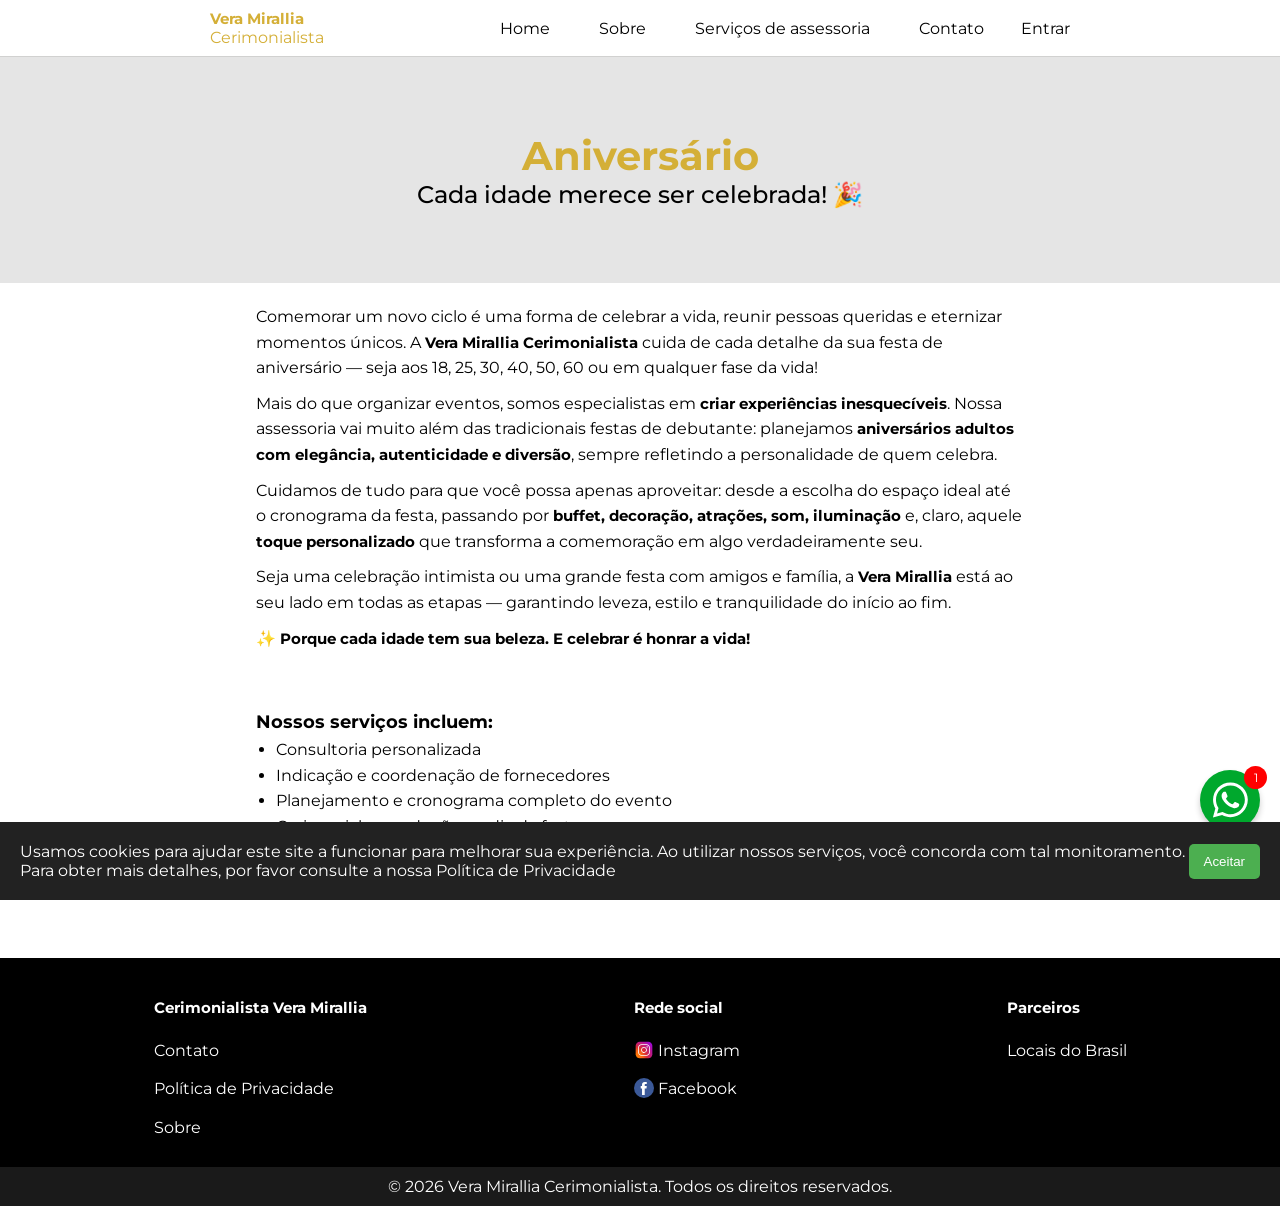
<file: servicos-de-assessoria/aniversario.html>
<!DOCTYPE html>
<html lang="pt-BR">

<head>
    <meta charset="UTF-8">
    <meta name="viewport" content="width=device-width, initial-scale=1.0">
    <title>Serviços de Assessoria Aniversário | Vera Mirallia Cerimonialista</title>
    <meta name=description
        content="Serviços de Assessoria Vera Mirallia cerimonialista, entre em contato por telefone, whatsapp ou facebook. Cerimonialista Presidente Prudente - SP e região">
    <link rel="preconnect" href="https://fonts.googleapis.com">
    <link rel="preconnect" href="https://fonts.gstatic.com" crossorigin>
    <link
        href="https://fonts.googleapis.com/css2?family=Cormorant+Garamond:ital,wght@0,700;1,700&family=Montserrat:ital,wght@0,100..900;1,100..900&display=swap"
        rel="stylesheet">
        <link rel="icon" href="/src/img/favicon.ico">
    <style>
        * {
            margin: 0;
            padding: 0;
            box-sizing: border-box;
            outline: 0;
            -webkit-tap-highlight-color: transparent;
        }

        a {
            text-decoration: none;
        }

        button {
            cursor: pointer;
        }



        body {
            font-family: "Montserrat", sans-serif;
            background: #fff;
            font-size-adjust: 0.52;
        }




        /* ====== NAVBAR ====== */
        header {
            border-bottom: solid #d1d1d0 1px;
            box-shadow: 0 4px 6px rgba(0, 0, 0, 0.2);
        }

        .navbar {
            color: #d4af37;
            background-color: #fff;
            display: flex;
            align-items: center;
            justify-content: space-between;
            padding: 9px 20px;
            position: sticky;
            top: 0;
            z-index: 2;
            max-width: 900px;
            margin: auto;
        }

        /* LOGO */
        .logo {
            font-size: 16px;
            width: 190px;
                color: #d4af37;
        }

        .logo b {
            display: block;
        }

        /* MENU LINKS */
        .menu {
            list-style: none;
            display: flex;
            gap: 25px;
        }

        .menu li a {
            color: #000;
            padding: 8px 12px;
        }

        .menu li a:hover {
            color: #d4af37;
            border-radius: 4px;
        }

        /* ÍCONE HAMBÚRGUER */
        .menu-icon {
            display: none;
            font-size: 28px;
            cursor: pointer;
            color: #000;
        }

        /* Checkbox oculto */
        #menu-toggle {
            display: none;
        }

        /* ====== MOBILE ====== */
        @media (max-width: 768px) {

            /* Esconde o menu padrão */
            .menu {
                position: absolute;
                top: 55px;
                left: 0;
                right: 0;
                background: #fff;
                flex-direction: column;
                gap: 0;
                display: none;
                box-shadow: 0px 9px 6px rgba(0, 0, 0, 0.3);
            }

            .menu li {
                padding: 15px;
                border-top: 1px solid #d6d6d6;
            }

            /* Mostra menu quando checkbox estiver marcado */
            #menu-toggle:checked+.menu-icon+.menu {
                display: flex;
            }

            /* Mostra o ícone hambúrguer */
            .menu-icon {
                display: block;
            }
        }

        footer a img {
            position: relative;
            top: 4px
        }

        .footer {
            display: flex;
            flex-direction: column;
            background-color: #000;
            color: #fff;
            padding: 20px;
        }

        .footer a {
            color: #fff;
        }

        .footer .item {
            padding-top: 20px;
        }

        .footer ul {
            list-style: none;
            line-height: 2.4;
        }

        .footer strong {
            display: block;
            padding-bottom: 15px;
        }

        footer p {
            background-color: #1a1a1a;
            color: #fff;
            text-align: center;
            padding: 10px;
        }

        @media screen and (min-width: 768px) {
            .footer {
                display: flex;
                flex-direction: row;
                justify-content: space-around;
            }
        }
    </style>
     <link rel="preload" href="/src/css/edit.css" as="style" onload="this.onload=null;this.rel='stylesheet'">
    <noscript>
        <link rel="stylesheet" href="/src/css/edit.css">
    </noscript>
    <script src="https://accounts.google.com/gsi/client" async defer></script>
    <!-- Google tag (gtag.js) -->
<script async src="https://www.googletagmanager.com/gtag/js?id=G-8GQM31RK63"></script>
<script>
  window.dataLayer = window.dataLayer || [];
  function gtag(){dataLayer.push(arguments);}
  gtag('js', new Date());

  gtag('config', 'G-8GQM31RK63');
</script>
</head>

<body>
    <!-- Cabeçalho do site -->
    <header>
        <nav class="navbar">
            <a href="/index.html" class="logo" title="Vera Mirallia Cerimonialista"><b>Vera Mirallia</b>Cerimonialista</a>
            <input type="checkbox" id="menu-toggle">
            <label for="menu-toggle" class="menu-icon">&#9776;</label>

            <ul class="menu">
                <li><a href="/index.html">Home</a></li>
                <li><a href="/sobre.html">Sobre</a></li>
                <li><a href="/servicos-de-assessoria.html">Serviços de assessoria</a></li>
                <li><a href="/contato.html">Contato</a></li>
                <li id="login"><a href="/entrar?ref=/servicos-de-assessoria/aniversario">Entrar</a></li>
            </ul>
        </nav>
    </header>
    <main>
        <style>
 .titulo {
            padding: 30px;
            background-color: #e5e5e5;
        }
.center {
    text-align: center;
}
h1 {
    font-size: 2.6em;
    color: #d4af37;
}
h2 {
    font-weight: 500;
}
.container{
           padding: 16px;
    max-width: 800px;
    margin: auto;
    line-height: 1.6;
}
.container p {
    padding: 5px 0px 5px 0px;
}
.container ul{
        padding-left: 20px;
}
@media screen and (min-width: 768px) {
    .titulo {
        padding: 74px;
    }
}
 /* btn whats */
.modal {
    display: none;
    position: fixed;
    z-index: 1;
    left: 0;
    top: 0;
    width: 100%;
    height: 100%;
    overflow: auto;
    background-color: rgba(0, 0, 0, 0.5);
}
.modal-content {
    background-color: #ede5dc;
    background-image: url(/src/img/fundo-whatsapp_11zon.webp);
    margin: 70px auto;
    width: 80%;
    max-width: 500px;
    border-radius: 8px;
    padding-bottom: 2px;
    border-bottom-left-radius: 24px;
    border-bottom-right-radius: 24px;
}
.modal-head {
       height: 53px;
    background-color: #005e54;
    border-top-left-radius: 8px;
    border-top-right-radius: 8px;
    color: #fff;
    font-size: 20px;
    font-weight: 600;
    padding: 8px;
}
.modal .msg:after {
    border-width: 0 21px 21px 0;
    border-color: transparent #fff transparent transparent;
    top: 0;
    left: -11px;
}
.modal .msg:after {
    position: absolute;
    content: "";
    width: 0;
    height: 0;
    border-style: solid;
}
.modal .msg {
    position: relative;
    min-width: 60px;
    max-width: calc(100% - 52px);
    padding: 13px 16px;
    margin: 0 18px 16px;
    border-radius: 14px;
    background: #fff;
    color: #877d7d;
    filter: drop-shadow(0 1px 2px rgba(0, 0, 0, .3));
    transform-origin: 0 50%;
    animation: msg_show .25s cubic-bezier(0, 0, .60, 1.20) 12ms both;
}
#modal-whats a {
    background-color: #25d466;
    padding: 12px;
    border-radius: 20px;
    margin: 5px;
    color: #fff;
    font-weight: 600;
    align-items: center;
    display: flex;
}
.modal-head strong {
    top: -8px;
    position: relative;
}
.close-modal {
   color: #ffffff;
    float: right;
    font-weight: 400;
    cursor: pointer;
    font-size: 53px;
    line-height: 0.7;
}
         .btn-fixo {
            position: fixed;
            bottom: 70px;
            right: 20px;
            background-color: #00a82d;
            color: white;
            border: none;
            border-radius: 50%;
            width: 60px;
            height: 60px;
            font-size: 24px;
            box-shadow: 0 4px 6px rgba(0, 0, 0, 0.2);
            cursor: pointer;
            transition: background-color 0.3s ease;
            z-index: 2;
        }

        .btn-fixo img {
            margin: 10px auto auto auto;
            display: block;
        }

        .ntf-wts {
    background-color: red;
    color: #fff;
    width: 23px;
    height: 23px;
    border-radius: 50%;
    font-size: 12px;
    display: flex;
    justify-content: center;
    align-items: center;
    top: -54px;
    right: -44px;
    position: relative;
    animation: chat_badge_in .5s cubic-bezier(.27, .9, .41, 1.28) 1 both;
}
@keyframes msg_show {
            0% {
                transform: scale3d(0, 0, 0)
            }

            to {
                transform: scaleX(1)
            }
        }
          .dropdown-content {
            display: none;
            min-width: 120px;
            z-index: 1;
            list-style: none;
            background: #eeeeee;
        }

        .dropdown-content li {
            display: block;
            text-decoration: none;
            color: #000;
            cursor: pointer;
        }

        #dropdownButton {
            background: transparent;
            border: none;
            top: -2px;
            position: relative;
            padding: 14px;

        }

        #dropdownButton img {
            position: relative;
            top: 3px;
            left: -4px;
        }

        .abreviar {
            white-space: nowrap;
            overflow: hidden;
            text-overflow: ellipsis;
            max-width: 120px;
            display: inline-block;
        }

        #dropdownButton::after {
            color: #ccc;
            content: "\203a";
            transform: rotate(90deg);
            display: inline-block;
            margin-left: 12px;
            font-size: 21px;
            top: -3px;
            position: relative;
        }

        #login {
            padding: 0;
        }
      #login a {
    padding-left: 17px;
    margin: 9px;
    display: block;
}
        @media (min-width: 768px) {
            #login a{
                padding: 0;
                margin: 0;
            }
            .abreviar {
                max-width: 73px;
            }

            #dropdownButton {
                padding: 0;
            }

            #dropdownButton {
                top: -6px
            }

            .dropdown-content {
                position: absolute;
            }

            .dropdown-content li {
                padding: 10px;
            }
        }
        </style>
         <section class="titulo">
            <h1 class="center">Aniversário</h1>
            <h2 class="center">Cada idade merece ser celebrada! 🎉</h2>
        </section>
        <section class="container">
           <p>Comemorar um novo ciclo é uma forma de celebrar a vida, reunir pessoas queridas e eternizar momentos únicos. A <b>Vera Mirallia Cerimonialista</b> cuida de cada detalhe da sua festa de aniversário — seja aos 18, 25, 30, 40, 50, 60 ou em qualquer fase da vida!</p>
           <p>Mais do que organizar eventos, somos especialistas em <b>criar experiências inesquecíveis</b>. Nossa assessoria vai muito além das tradicionais festas de debutante: planejamos <b>aniversários adultos com elegância, autenticidade e diversão</b>, sempre refletindo a personalidade de quem celebra.</p>
           <p>Cuidamos de tudo para que você possa apenas aproveitar: desde a escolha do espaço ideal até o cronograma da festa, passando por <b>buffet, decoração, atrações, som, iluminação</b> e, claro, aquele <b>toque personalizado</b> que transforma a comemoração em algo verdadeiramente seu.</p>
           <p>Seja uma celebração intimista ou uma grande festa com amigos e família, a <b>Vera Mirallia</b> está ao seu lado em todas as etapas — garantindo leveza, estilo e tranquilidade do início ao fim.</p>
           <p><b>✨ Porque cada idade tem sua beleza. E celebrar é honrar a vida!</b></p>
           <br><br>

<h3>Nossos serviços incluem:</h3>
<ul>
    <li>Consultoria personalizada</li>
    <li>Indicação e coordenação de fornecedores</li>
    <li>Planejamento e cronograma completo do evento</li>
    <li>Cerimonial e condução no dia da festa</li>
    <li>Supervisão integral para que tudo saia perfeito</li>
    <li>Atendimento com carinho, excelência e atenção aos detalhes</li>
</ul>
           <br><br>






        </section>
    </main>
     <div id="modal-whats" class="modal">
        <!-- Modal content -->
        <div class="modal-content">
            <div class="modal-head">
                <img src="/src/img/whatsapp_btn.svg" loading="lazy" alt="WhatsApp Chat" width="35" height="35"><strong>
                    WhatsApp</strong>
                <span class="close-modal">&times;</span>
            </div>
            <br>
            <p class="msg">Olá! Vamos falar sobre seu evento?</p>
            <a href="https://api.whatsapp.com/send/?phone=5518997762182&text=Olá Vera Lucia Mirallia! Visitei seu site e queria mais informações sobre assessoria"
                title="Falar agora no Whatsapp" target="_blank">
                <img src="/src/img/whatsapp_btn.svg" loading="lazy" alt="WhatsApp Chat" width="35" height="35">
                &nbsp;Falar agora no Whatsapp
            </a>
        </div>
    </div>
    <div id="btn-whatsapp" class="btn-fixo">
        <img src="/src/img/whatsapp_btn.svg" loading="lazy" width="40" height="40" alt="Enviar WhatsApp">
    </div>
    <div id="editor" class="modal-edit" data-pagina="servicos-de-assessoria/debutante.html">
        <div class="modal-edit-content">
            <textarea rows="20" id="textEdit"></textarea>
            <label>&nbsp;&nbsp;&nbsp;Visualização:</label>
            <div id="visualizacao" style="margin:10px;"></div>
            <br><br>
            <div class="btn-container">
                <button type="button" class="btn-cancelar" onclick="Cancelar()">Cancelar</button>
                <button type="button" class="btn-atualizar" id="Atualizar">Atualizar</button>
            </div>
        </div>
    </div>
    <button type="button" class="btn-salvar" id="salvar" style="">Salvar alteração</button>
    <script type="module">
        import { AtualizarConteudo } from '/src/js/a-teste-edit-module.js';

        (async () => {
            await AtualizarConteudo();
        })();
    </script>
    <script src="/src/js/a-teste-edit.js"></script>
    <!-- Rodapé -->
    <footer>
        <div class="footer">
            <div class="item">
                <strong>Cerimonialista Vera Mirallia</strong>
                <ul>
                    <li>
                        <a href="/contato" title="Contato">Contato</a>
                    </li>
                    <li>
                        <a href="/politica-de-privacidade" title="Política de Privacidade">Política de Privacidade</a>
                    </li>
                    <li>
                        <a href="/sobre" title="Sobre">Sobre</a>
                    </li>
                </ul>
            </div>
            <div class="item">
                <strong>Rede social</strong>
                <ul>
                    <li>
                        <a href="https://www.instagram.com/mirallia.cerimonialista" target="_blank" title="Instagram">
                            <img src="../src/img/instagram_icon.svg" loading="lazy" width="20" height="20" alt="Instagram">
                            Instagram</a>
                    </li>
                    <li>
                        <a href="https://www.facebook.com/vera.mirallia/" target="_blank" title="Facebook">
                            <img src="../src/img/facebook.svg" loading="lazy" width="20" height="20" alt="Facebook">
                            Facebook
                        </a>
                    </li>
                </ul>
            </div>
            <div class="item">
                <strong>Parceiros</strong>
                <ul>
                    <li>
                        <a href="https://www.locaisdobrasil.com.br" target="_blank" title="Locais do Brasil">
                            Locais do Brasil</a>
                    </li>
                </ul>
            </div>
        </div>
        <p>© 2026 Vera Mirallia Cerimonialista. Todos os direitos reservados.</p>
    </footer>
   <script src="/src/js/script.js"></script>
    <style>
    #cookieModal {
      position: fixed;
      bottom: 0;
      left: 0;
      width: 100%;
      background: #222;
      color: #fff;
      padding: 20px;
      display: none;
      justify-content: space-between;
      align-items: center;
      z-index: 9999;
    }
#cookieModal a{
    color: #fff;
}
    #cookieModal button {
      background: #4CAF50;
      border: none;
      padding: 10px 15px;
      color: white;
      cursor: pointer;
      border-radius: 5px;
    }
  </style>
<div id="cookieModal">
  <span>Usamos cookies para ajudar este site a funcionar para melhorar sua experiência. Ao utilizar nossos serviços, você concorda com tal monitoramento. Para obter mais detalhes, por favor consulte a nossa <a href="/politica-de-privacidade" title="Política de Privacidade">Política de Privacidade</a></span>
  <button id="acceptCookies">Aceitar</button>
</div>
<script>
  // Função para criar cookie
  function setCookie(name, value, days) {
    let expires = "";
    if (days) {
      let date = new Date();
      date.setTime(date.getTime() + (days * 24 * 60 * 60 * 1000));
      expires = "; expires=" + date.toUTCString();
    }
    document.cookie = name + "=" + value + "; path=/" + expires;
  }

  // Função para ler cookie
  function getCookie(name) {
    let nameEQ = name + "=";
    let ca = document.cookie.split(';');
    for(let i = 0; i < ca.length; i++) {
      let c = ca[i].trim();
      if (c.indexOf(nameEQ) === 0) return c.substring(nameEQ.length);
    }
    return null;
  }

  // Verifica se já aceitou
  window.onload = function() {
    if (!getCookie("cookies_accepted")) {
      document.getElementById("cookieModal").style.display = "flex";
    }
  }

  // Clique no botão
  document.getElementById("acceptCookies").onclick = function() {
    setCookie("cookies_accepted", "true", 365);
    document.getElementById("cookieModal").style.display = "none";
  }
</script>
</body>

</html>
</file>
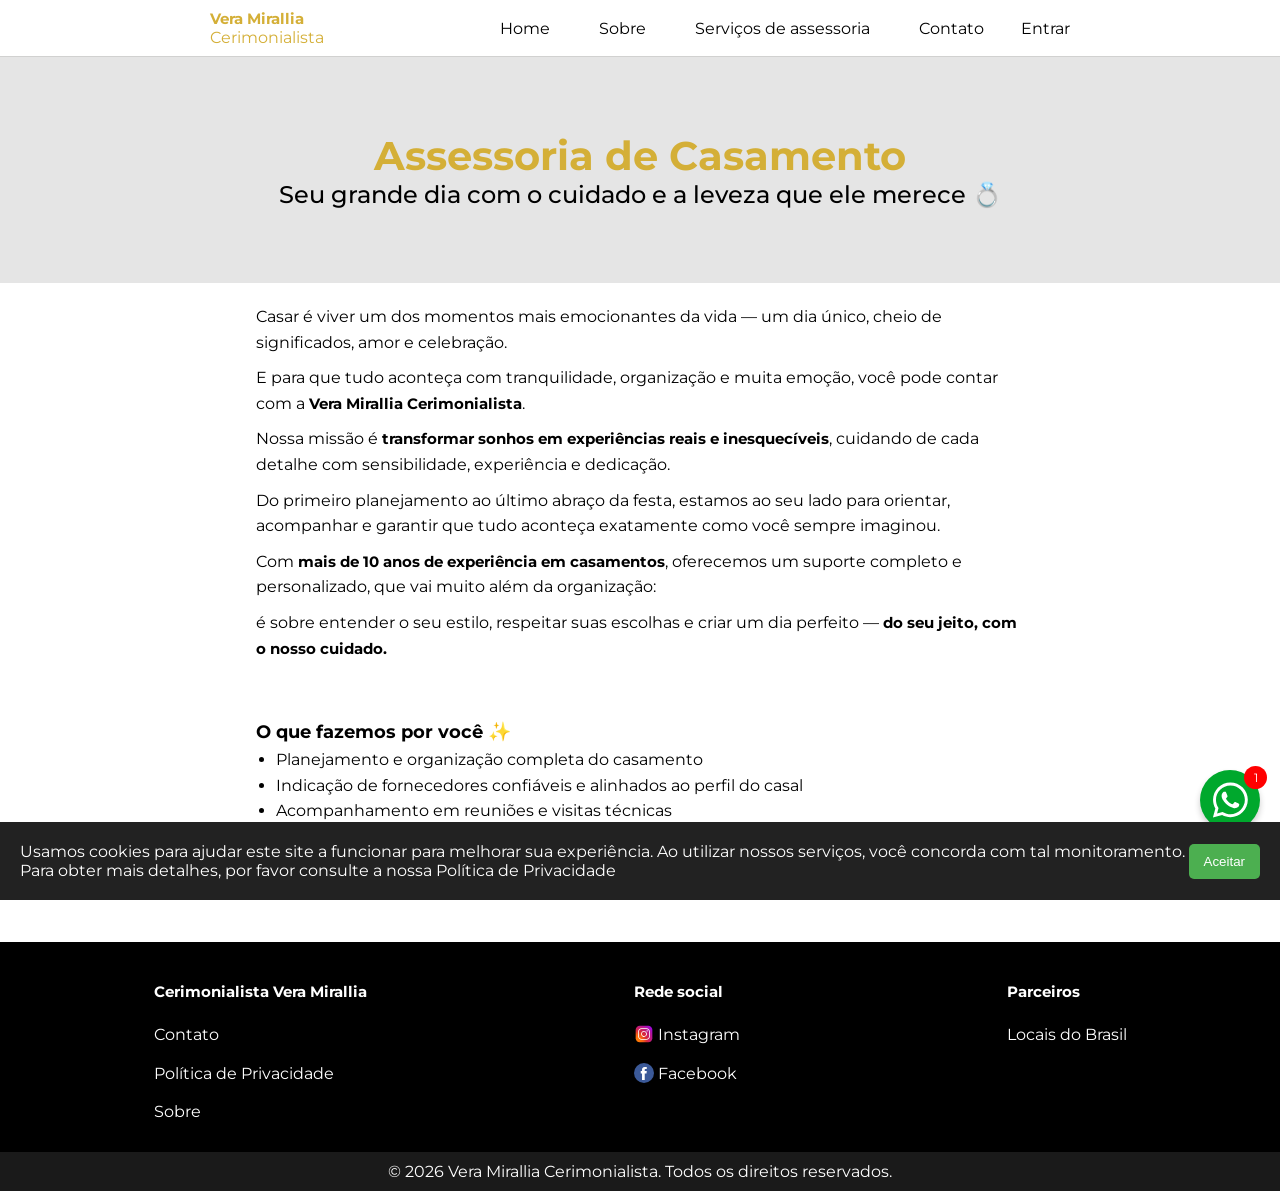
<file: servicos-de-assessoria/casamento.html>
<html lang="pt-BR"><head>
    <meta charset="UTF-8">
    <meta name="viewport" content="width=device-width, initial-scale=1.0">
    <title>Serviços de Assessoria Casamento | Vera Mirallia Cerimonialista</title>
    <meta name="description" content="Serviços de Assessoria Vera Mirallia cerimonialista, entre em contato por telefone, whatsapp ou facebook. Cerimonialista Presidente Prudente - SP e região">
    <link rel="preconnect" href="https://fonts.googleapis.com">
    <link rel="preconnect" href="https://fonts.gstatic.com" crossorigin="">
    <link href="https://fonts.googleapis.com/css2?family=Cormorant+Garamond:ital,wght@0,700;1,700&amp;family=Montserrat:ital,wght@0,100..900;1,100..900&amp;display=swap" rel="stylesheet">
    <link rel="icon" href="/src/img/favicon.ico">
    <style>
        * {
            margin: 0;
            padding: 0;
            box-sizing: border-box;
            outline: 0;
            -webkit-tap-highlight-color: transparent;

        }

        a {
            text-decoration: none;
        }

        button {
            cursor: pointer;
        }



        body {
            font-family: "Montserrat", sans-serif;
            background: #fff;
            font-size-adjust: 0.52;
        }




        /* ====== NAVBAR ====== */
        header {
            border-bottom: solid #d1d1d0 1px;
            box-shadow: 0 4px 6px rgba(0, 0, 0, 0.2);
        }

        .navbar {
            color: #d4af37;
            background-color: #fff;
            display: flex;
            align-items: center;
            justify-content: space-between;
            padding: 9px 20px;
            position: sticky;
            top: 0;
            z-index: 2;
            max-width: 900px;
            margin: auto;
        }

        /* LOGO */
        .logo {
            font-size: 16px;
            width: 190px;
            color: #d4af37;
        }

        .logo b {
            display: block;
        }

        /* MENU LINKS */
        .menu {
            list-style: none;
            display: flex;
            gap: 25px;
        }

        .menu li a {
            color: #000;
            padding: 8px 12px;
        }

        .menu li a:hover {
            color: #d4af37;
            border-radius: 4px;
        }

        /* ÍCONE HAMBÚRGUER */
        .menu-icon {
            display: none;
            font-size: 28px;
            cursor: pointer;
            color: #000;
        }

        /* Checkbox oculto */
        #menu-toggle {
            display: none;
        }

        /* ====== MOBILE ====== */
        @media (max-width: 768px) {

            /* Esconde o menu padrão */
            .menu {
                position: absolute;
                top: 55px;
                left: 0;
                right: 0;
                background: #fff;
                flex-direction: column;
                gap: 0;
                display: none;
                box-shadow: 0px 9px 6px rgba(0, 0, 0, 0.3);
            }

            .menu li {
                padding: 15px;
                border-top: 1px solid #d6d6d6;
            }

            /* Mostra menu quando checkbox estiver marcado */
            #menu-toggle:checked+.menu-icon+.menu {
                display: flex;
            }

            /* Mostra o ícone hambúrguer */
            .menu-icon {
                display: block;
            }
        }

        footer a img {
            position: relative;
            top: 4px
        }

        .footer {
            display: flex;
            flex-direction: column;
            background-color: #000;
            color: #fff;
            padding: 20px;
        }

        .footer a {
            color: #fff;
        }

        .footer .item {
            padding-top: 20px;
        }

        .footer ul {
            list-style: none;
            line-height: 2.4;
        }

        .footer strong {
            display: block;
            padding-bottom: 15px;
        }

        footer p {
            background-color: #1a1a1a;
            color: #fff;
            text-align: center;
            padding: 10px;
        }

        @media screen and (min-width: 768px) {
            .footer {
                display: flex;
                flex-direction: row;
                justify-content: space-around;
            }
        }
    </style>
    <link rel="stylesheet" href="/src/css/edit.css" as="style" onload="this.onload=null;this.rel='stylesheet'">
    <noscript>
        <link rel="stylesheet" href="/src/css/edit.css">
    </noscript>
    <script src="https://accounts.google.com/gsi/client" async="" defer=""></script>
<style id="googleidentityservice_button_styles">.qJTHM{-moz-user-select:none;-webkit-user-select:none;-ms-user-select:none;color:#202124;direction:ltr;-webkit-touch-callout:none;font-family:"Roboto-Regular",arial,sans-serif;-webkit-font-smoothing:antialiased;font-weight:400;margin:0;overflow:hidden;-webkit-text-size-adjust:100%}.ynRLnc{left:-9999px;position:absolute;top:-9999px}.L6cTce{display:none}.bltWBb{overflow-wrap:break-word;word-break:break-word}.hSRGPd{color:#1a73e8;cursor:pointer;font-weight:500;text-decoration:none}.Bz112c-W3lGp{height:16px;width:16px}.Bz112c-E3DyYd{height:20px;width:20px}.Bz112c-r9oPif{height:24px;width:24px}.Bz112c-u2z5K{height:36px;width:36px}.Bz112c-uaxL4e{border-radius:10px}.LgbsSe-Bz112c{display:block}.S9gUrf-YoZ4jf{border:none;margin:0;padding:0}.S9gUrf-YoZ4jf *{border:none;margin:0;padding:0}.fFW7wc-ibnC6b>.aZ2wEe>div{border-color:#4285f4}.P1ekSe-ZMv3u{-webkit-transition:height linear .2s;transition:height linear .2s}.P1ekSe-ZMv3u>div:nth-child(1){background-color:#1a73e8!important;-webkit-transition:width linear .3s;transition:width linear .3s}.P1ekSe-ZMv3u>div:nth-child(2){background-image:-webkit-gradient(linear,left top,right top,from(rgba(255,255,255,.7)),to(rgba(255,255,255,.7))),-webkit-gradient(linear,left top,right top,from(#1a73e8),to(#1a73e8))!important;background-image:-webkit-linear-gradient(left,rgba(255,255,255,.7),rgba(255,255,255,.7)),-webkit-linear-gradient(left,#1a73e8,#1a73e8)!important;background-image:linear-gradient(to right,rgba(255,255,255,.7),rgba(255,255,255,.7)),linear-gradient(to right,#1a73e8,#1a73e8)!important}.P1ekSe-ZMv3u>div:nth-child(3){background-image:-webkit-gradient(linear,left top,right top,from(rgba(255,255,255,.7)),to(rgba(255,255,255,.7))),-webkit-gradient(linear,left top,right top,from(#1a73e8),to(#1a73e8))!important;background-image:-webkit-linear-gradient(left,rgba(255,255,255,.7),rgba(255,255,255,.7)),-webkit-linear-gradient(left,#1a73e8,#1a73e8)!important;background-image:linear-gradient(to right,rgba(255,255,255,.7),rgba(255,255,255,.7)),linear-gradient(to right,#1a73e8,#1a73e8)!important}.haAclf{display:inline-block}.nsm7Bb-HzV7m-LgbsSe{border-radius:4px;box-sizing:border-box;-webkit-transition:background-color .218s,border-color .218s;transition:background-color .218s,border-color .218s;-moz-user-select:none;-webkit-user-select:none;-ms-user-select:none;-webkit-appearance:none;background-color:#fff;background-image:none;border:1px solid #dadce0;color:#3c4043;cursor:pointer;font-family:"Google Sans",arial,sans-serif;font-size:14px;height:40px;letter-spacing:.25px;outline:none;overflow:hidden;padding:0 12px;position:relative;text-align:center;vertical-align:middle;white-space:nowrap;width:auto}@media screen and (-ms-high-contrast:active){.nsm7Bb-HzV7m-LgbsSe{border:2px solid windowText;color:windowText}}@media screen and (preferes-contrast:more){.nsm7Bb-HzV7m-LgbsSe{color:#000}}.nsm7Bb-HzV7m-LgbsSe.pSzOP-SxQuSe{font-size:14px;height:32px;letter-spacing:.25px;padding:0 10px}.nsm7Bb-HzV7m-LgbsSe.purZT-SxQuSe{font-size:11px;height:20px;letter-spacing:.3px;padding:0 8px}.nsm7Bb-HzV7m-LgbsSe.Bz112c-LgbsSe{padding:0;width:40px}.nsm7Bb-HzV7m-LgbsSe.Bz112c-LgbsSe.pSzOP-SxQuSe{width:32px}.nsm7Bb-HzV7m-LgbsSe.Bz112c-LgbsSe.purZT-SxQuSe{width:20px}.nsm7Bb-HzV7m-LgbsSe.JGcpL-RbRzK{border-radius:20px}.nsm7Bb-HzV7m-LgbsSe.JGcpL-RbRzK.pSzOP-SxQuSe{border-radius:16px}.nsm7Bb-HzV7m-LgbsSe.JGcpL-RbRzK.purZT-SxQuSe{border-radius:10px}.nsm7Bb-HzV7m-LgbsSe.MFS4be-Ia7Qfc{border:none;color:#fff}.nsm7Bb-HzV7m-LgbsSe.MFS4be-v3pZbf-Ia7Qfc{background-color:#1a73e8}.nsm7Bb-HzV7m-LgbsSe.MFS4be-JaPV2b-Ia7Qfc{background-color:#202124;color:#e8eaed}@media screen and (prefers-contrast:more){.nsm7Bb-HzV7m-LgbsSe.MFS4be-JaPV2b-Ia7Qfc{color:#fff}}.nsm7Bb-HzV7m-LgbsSe .nsm7Bb-HzV7m-LgbsSe-Bz112c{height:18px;margin-right:8px;min-width:18px;width:18px}.nsm7Bb-HzV7m-LgbsSe.pSzOP-SxQuSe .nsm7Bb-HzV7m-LgbsSe-Bz112c{height:14px;min-width:14px;width:14px}.nsm7Bb-HzV7m-LgbsSe.purZT-SxQuSe .nsm7Bb-HzV7m-LgbsSe-Bz112c{height:10px;min-width:10px;width:10px}.nsm7Bb-HzV7m-LgbsSe.jVeSEe .nsm7Bb-HzV7m-LgbsSe-Bz112c{margin-left:8px;margin-right:-4px}.nsm7Bb-HzV7m-LgbsSe.Bz112c-LgbsSe .nsm7Bb-HzV7m-LgbsSe-Bz112c{margin:0;padding:10px}.nsm7Bb-HzV7m-LgbsSe.Bz112c-LgbsSe.pSzOP-SxQuSe .nsm7Bb-HzV7m-LgbsSe-Bz112c{padding:8px}.nsm7Bb-HzV7m-LgbsSe.Bz112c-LgbsSe.purZT-SxQuSe .nsm7Bb-HzV7m-LgbsSe-Bz112c{padding:4px}.nsm7Bb-HzV7m-LgbsSe .nsm7Bb-HzV7m-LgbsSe-Bz112c-haAclf{border-top-left-radius:3px;border-bottom-left-radius:3px;display:-webkit-box;display:-webkit-flex;display:flex;-webkit-box-pack:center;-webkit-justify-content:center;justify-content:center;-webkit-box-align:center;-webkit-align-items:center;align-items:center;background-color:#fff;height:36px;margin-left:-10px;margin-right:12px;min-width:36px;width:36px}.nsm7Bb-HzV7m-LgbsSe .nsm7Bb-HzV7m-LgbsSe-Bz112c-haAclf .nsm7Bb-HzV7m-LgbsSe-Bz112c,.nsm7Bb-HzV7m-LgbsSe.Bz112c-LgbsSe .nsm7Bb-HzV7m-LgbsSe-Bz112c-haAclf .nsm7Bb-HzV7m-LgbsSe-Bz112c{margin:0;padding:0}.nsm7Bb-HzV7m-LgbsSe.pSzOP-SxQuSe .nsm7Bb-HzV7m-LgbsSe-Bz112c-haAclf{height:28px;margin-left:-8px;margin-right:10px;min-width:28px;width:28px}.nsm7Bb-HzV7m-LgbsSe.purZT-SxQuSe .nsm7Bb-HzV7m-LgbsSe-Bz112c-haAclf{height:16px;margin-left:-6px;margin-right:8px;min-width:16px;width:16px}.nsm7Bb-HzV7m-LgbsSe.Bz112c-LgbsSe .nsm7Bb-HzV7m-LgbsSe-Bz112c-haAclf{border-radius:3px;margin-left:2px;margin-right:0;padding:0}.nsm7Bb-HzV7m-LgbsSe.JGcpL-RbRzK .nsm7Bb-HzV7m-LgbsSe-Bz112c-haAclf{border-radius:18px}.nsm7Bb-HzV7m-LgbsSe.pSzOP-SxQuSe.JGcpL-RbRzK .nsm7Bb-HzV7m-LgbsSe-Bz112c-haAclf{border-radius:14px}.nsm7Bb-HzV7m-LgbsSe.purZT-SxQuSe.JGcpL-RbRzK .nsm7Bb-HzV7m-LgbsSe-Bz112c-haAclf{border-radius:8px}.nsm7Bb-HzV7m-LgbsSe .nsm7Bb-HzV7m-LgbsSe-bN97Pc-sM5MNb{display:-webkit-box;display:-webkit-flex;display:flex;-webkit-align-items:center;-webkit-box-align:center;align-items:center;-webkit-flex-direction:row;-webkit-box-orient:horizontal;-webkit-box-direction:normal;flex-direction:row;-webkit-box-pack:justify;-webkit-justify-content:space-between;justify-content:space-between;-webkit-flex-wrap:nowrap;flex-wrap:nowrap;height:100%;position:relative;width:100%}.nsm7Bb-HzV7m-LgbsSe .oXtfBe-l4eHX{-webkit-box-pack:center;-webkit-justify-content:center;justify-content:center}.nsm7Bb-HzV7m-LgbsSe .nsm7Bb-HzV7m-LgbsSe-BPrWId{-webkit-flex-grow:1;-webkit-box-flex:1;flex-grow:1;font-family:"Google Sans",arial,sans-serif;font-weight:500;overflow:hidden;text-overflow:ellipsis;vertical-align:top}.nsm7Bb-HzV7m-LgbsSe.purZT-SxQuSe .nsm7Bb-HzV7m-LgbsSe-BPrWId{font-weight:300}.nsm7Bb-HzV7m-LgbsSe .oXtfBe-l4eHX .nsm7Bb-HzV7m-LgbsSe-BPrWId{-webkit-flex-grow:0;-webkit-box-flex:0;flex-grow:0}.nsm7Bb-HzV7m-LgbsSe .nsm7Bb-HzV7m-LgbsSe-MJoBVe{-webkit-transition:background-color .218s;transition:background-color .218s;bottom:0;left:0;position:absolute;right:0;top:0}.nsm7Bb-HzV7m-LgbsSe:hover,.nsm7Bb-HzV7m-LgbsSe:focus{box-shadow:none;border-color:rgb(210,227,252);outline:none}.nsm7Bb-HzV7m-LgbsSe:focus-within{outline:2px solid #00639b;border-color:transparent}.nsm7Bb-HzV7m-LgbsSe:hover .nsm7Bb-HzV7m-LgbsSe-MJoBVe{background:rgba(66,133,244,.08)}.nsm7Bb-HzV7m-LgbsSe:active .nsm7Bb-HzV7m-LgbsSe-MJoBVe,.nsm7Bb-HzV7m-LgbsSe:focus .nsm7Bb-HzV7m-LgbsSe-MJoBVe{background:rgba(66,133,244,.1)}.nsm7Bb-HzV7m-LgbsSe.MFS4be-Ia7Qfc:hover .nsm7Bb-HzV7m-LgbsSe-MJoBVe{background:rgba(255,255,255,.24)}.nsm7Bb-HzV7m-LgbsSe.MFS4be-Ia7Qfc:active .nsm7Bb-HzV7m-LgbsSe-MJoBVe,.nsm7Bb-HzV7m-LgbsSe.MFS4be-Ia7Qfc:focus .nsm7Bb-HzV7m-LgbsSe-MJoBVe{background:rgba(255,255,255,.32)}.nsm7Bb-HzV7m-LgbsSe .n1UuX-DkfjY{border-radius:50%;display:-webkit-box;display:-webkit-flex;display:flex;height:20px;margin-left:-4px;margin-right:8px;min-width:20px;width:20px}.nsm7Bb-HzV7m-LgbsSe.jVeSEe .nsm7Bb-HzV7m-LgbsSe-BPrWId{font-family:"Roboto";font-size:12px;text-align:left}.nsm7Bb-HzV7m-LgbsSe.jVeSEe .nsm7Bb-HzV7m-LgbsSe-BPrWId .ssJRIf,.nsm7Bb-HzV7m-LgbsSe.jVeSEe .nsm7Bb-HzV7m-LgbsSe-BPrWId .K4efff .fmcmS{overflow:hidden;text-overflow:ellipsis}.nsm7Bb-HzV7m-LgbsSe.jVeSEe .nsm7Bb-HzV7m-LgbsSe-BPrWId .K4efff{display:-webkit-box;display:-webkit-flex;display:flex;-webkit-align-items:center;-webkit-box-align:center;align-items:center;color:#5f6368;fill:#5f6368;font-size:11px;font-weight:400}.nsm7Bb-HzV7m-LgbsSe.jVeSEe.MFS4be-Ia7Qfc .nsm7Bb-HzV7m-LgbsSe-BPrWId .K4efff{color:#e8eaed;fill:#e8eaed}@media screen and (prefers-contrast:more){.nsm7Bb-HzV7m-LgbsSe.jVeSEe .nsm7Bb-HzV7m-LgbsSe-BPrWId .K4efff,.nsm7Bb-HzV7m-LgbsSe.jVeSEe.MFS4be-Ia7Qfc .nsm7Bb-HzV7m-LgbsSe-BPrWId .K4efff{color:#000;fill:#000}}.nsm7Bb-HzV7m-LgbsSe.jVeSEe .nsm7Bb-HzV7m-LgbsSe-BPrWId .K4efff .Bz112c{height:18px;margin:-3px -3px -3px 2px;min-width:18px;width:18px}.nsm7Bb-HzV7m-LgbsSe.jVeSEe .nsm7Bb-HzV7m-LgbsSe-Bz112c-haAclf{border-top-left-radius:0;border-bottom-left-radius:0;border-top-right-radius:3px;border-bottom-right-radius:3px;margin-left:12px;margin-right:-10px}.nsm7Bb-HzV7m-LgbsSe.jVeSEe.JGcpL-RbRzK .nsm7Bb-HzV7m-LgbsSe-Bz112c-haAclf{border-radius:18px}.L5Fo6c-sM5MNb{border:0;display:block;left:0;position:relative;top:0}.L5Fo6c-bF1uUb{border-radius:4px;bottom:0;cursor:pointer;left:0;position:absolute;right:0;top:0}.L5Fo6c-bF1uUb:focus{border:none;outline:none}sentinel{}</style>
<!-- Google tag (gtag.js) -->
<script async src="https://www.googletagmanager.com/gtag/js?id=G-8GQM31RK63"></script>
<script>
  window.dataLayer = window.dataLayer || [];
  function gtag(){dataLayer.push(arguments);}
  gtag('js', new Date());

  gtag('config', 'G-8GQM31RK63');
</script>
</head>

<body>
    <!-- Cabeçalho do site -->
    <header>
        <nav class="navbar">
            <a href="/index.html" class="logo" title="Vera Mirallia Cerimonialista"><b>Vera
                    Mirallia</b>Cerimonialista</a>
            <input type="checkbox" id="menu-toggle">
            <label for="menu-toggle" class="menu-icon">☰</label>

             <ul class="menu">
                <li><a href="/index.html">Home</a></li>
                <li><a href="/sobre.html">Sobre</a></li>
                <li><a href="/servicos-de-assessoria.html">Serviços de assessoria</a></li>
                <li><a href="/contato.html">Contato</a></li>
                <li id="login"><a href="/entrar?ref=/servicos-de-assessoria/casamento">Entrar</a></li>
            </ul>
        </nav>
    </header>
    <main>
        <style>
            .titulo {
                padding: 30px;
                background-color: #e5e5e5;
            }

            .center {
                text-align: center;
            }

            h1 {
                font-size: 2.6em;
                color: #d4af37;
            }

            h2 {
                font-weight: 500;
            }

            .container {
                padding: 16px;
                max-width: 800px;
                margin: auto;
                line-height: 1.6;
            }

            .container p {
                padding: 5px 0px 5px 0px;
            }

            .container ul {
                padding-left: 20px;
            }

            @media screen and (min-width: 768px) {
                .titulo {
                    padding: 74px;
                }
            }

            /* btn whats */
            .modal {
                display: none;
                position: fixed;
                z-index: 1;
                left: 0;
                top: 0;
                width: 100%;
                height: 100%;
                overflow: auto;
                background-color: rgba(0, 0, 0, 0.5);
            }

            .modal-content {
                background-color: #ede5dc;
                background-image: url(/src/img/fundo-whatsapp_11zon.webp);
                margin: 70px auto;
                width: 80%;
                max-width: 500px;
                border-radius: 8px;
                padding-bottom: 2px;
                border-bottom-left-radius: 24px;
                border-bottom-right-radius: 24px;
            }

            .modal-head {
                height: 53px;
                background-color: #005e54;
                border-top-left-radius: 8px;
                border-top-right-radius: 8px;
                color: #fff;
                font-size: 20px;
                font-weight: 600;
                padding: 8px;
            }

            .modal .msg:after {
                border-width: 0 21px 21px 0;
                border-color: transparent #fff transparent transparent;
                top: 0;
                left: -11px;
            }

            .modal .msg:after {
                position: absolute;
                content: "";
                width: 0;
                height: 0;
                border-style: solid;
            }

            .modal .msg {
                position: relative;
                min-width: 60px;
                max-width: calc(100% - 52px);
                padding: 13px 16px;
                margin: 0 18px 16px;
                border-radius: 14px;
                background: #fff;
                color: #877d7d;
                filter: drop-shadow(0 1px 2px rgba(0, 0, 0, .3));
                transform-origin: 0 50%;
                animation: msg_show .25s cubic-bezier(0, 0, .60, 1.20) 12ms both;
            }

            #modal-whats a {
                background-color: #25d466;
                padding: 12px;
                border-radius: 20px;
                margin: 5px;
                color: #fff;
                font-weight: 600;
                align-items: center;
                display: flex;
            }

            .modal-head strong {
                top: -8px;
                position: relative;
            }

            .close-modal {
                color: #ffffff;
                float: right;
                font-weight: 400;
                cursor: pointer;
                font-size: 53px;
                line-height: 0.7;
            }

            .btn-fixo {
                position: fixed;
                bottom: 70px;
                right: 20px;
                background-color: #00a82d;
                color: white;
                border: none;
                border-radius: 50%;
                width: 60px;
                height: 60px;
                font-size: 24px;
                box-shadow: 0 4px 6px rgba(0, 0, 0, 0.2);
                cursor: pointer;
                transition: background-color 0.3s ease;
                z-index: 2;
            }

            .btn-fixo img {
                margin: 10px auto auto auto;
                display: block;
            }

            .ntf-wts {
                background-color: red;
                color: #fff;
                width: 23px;
                height: 23px;
                border-radius: 50%;
                font-size: 12px;
                display: flex;
                justify-content: center;
                align-items: center;
                top: -54px;
                right: -44px;
                position: relative;
                animation: chat_badge_in .5s cubic-bezier(.27, .9, .41, 1.28) 1 both;
            }

            @keyframes msg_show {
                0% {
                    transform: scale3d(0, 0, 0)
                }

                to {
                    transform: scaleX(1)
                }
            }
              .dropdown-content {
            display: none;
            min-width: 120px;
            z-index: 1;
            list-style: none;
            background: #eeeeee;
        }

        .dropdown-content li {
            display: block;
            text-decoration: none;
            color: #000;
            cursor: pointer;
        }

        #dropdownButton {
            background: transparent;
            border: none;
            top: -2px;
            position: relative;
            padding: 14px;

        }

        #dropdownButton img {
            position: relative;
            top: 3px;
            left: -4px;
        }

        .abreviar {
            white-space: nowrap;
            overflow: hidden;
            text-overflow: ellipsis;
            max-width: 120px;
            display: inline-block;
        }

        #dropdownButton::after {
            color: #ccc;
            content: "\203a";
            transform: rotate(90deg);
            display: inline-block;
            margin-left: 12px;
            font-size: 21px;
            top: -3px;
            position: relative;
        }

        #login {
            padding: 0;
        }
      #login a {
    padding-left: 17px;
    margin: 9px;
    display: block;
}
        @media (min-width: 768px) {
            #login a{
                padding: 0;
                margin: 0;
            }
            .abreviar {
                max-width: 73px;
            }

            #dropdownButton {
                padding: 0;
            }

            #dropdownButton {
                top: -6px
            }

            .dropdown-content {
                position: absolute;
            }

            .dropdown-content li {
                padding: 10px;
            }
        }
        </style>
        <section class="titulo">
            <h1 class="center">Assessoria de Casamento</h1>
            <h2 class="center">Seu grande dia com o cuidado e a leveza que ele merece 💍</h2>
        </section>
        <section class="container">
            <p>Casar é viver um dos momentos mais emocionantes da vida — um dia único, cheio de significados, amor e
                celebração.</p>
            <p>E para que tudo aconteça com tranquilidade, organização e muita emoção, você pode contar com a <b>Vera
                    Mirallia Cerimonialista</b>.</p>
            <p>Nossa missão é <b>transformar sonhos em experiências reais e inesquecíveis</b>, cuidando de cada detalhe
                com sensibilidade, experiência e dedicação.</p>
            <p>Do primeiro planejamento ao último abraço da festa, estamos ao seu lado para orientar, acompanhar e
                garantir que tudo aconteça exatamente como você sempre imaginou.</p>
            <p>Com <b>mais de 10 anos de experiência em casamentos</b>, oferecemos um suporte completo e personalizado,
                que vai muito além da organização:</p>
            <p>é sobre entender o seu estilo, respeitar suas escolhas e criar um dia perfeito — <b>do seu jeito, com o
                    nosso cuidado.</b></p>
            <br><br>

            <h3>O que fazemos por você ✨</h3>
            <ul>
                <li>Planejamento e organização completa do casamento</li>
                <li>Indicação de fornecedores confiáveis e alinhados ao perfil do casal</li>
                <li>Acompanhamento em reuniões e visitas técnicas</li>
                <li>Elaboração de roteiro e cronograma detalhado do evento</li>
                <li>Coordenação e cerimonial no grande dia</li>
            </ul>
            <br><br>






        </section>
    </main>
    <div id="modal-whats" class="modal">
        <!-- Modal content -->
        <div class="modal-content">
            <div class="modal-head">
                <img src="/src/img/whatsapp_btn.svg" loading="lazy" alt="WhatsApp Chat" width="35" height="35"><strong>
                    WhatsApp</strong>
                <span class="close-modal">×</span>
            </div>
            <br>
            <p class="msg">Olá! Vamos falar sobre seu evento?</p>
            <a href="https://api.whatsapp.com/send/?phone=5518997762182&amp;text=Olá Vera Lucia Mirallia! Visitei seu site e queria mais informações sobre assessoria" title="Falar agora no Whatsapp" target="_blank">
                <img src="/src/img/whatsapp_btn.svg" loading="lazy" alt="WhatsApp Chat" width="35" height="35">
                &nbsp;Falar agora no Whatsapp
            </a>
        </div>
    </div>
    <div id="btn-whatsapp" class="btn-fixo">
        <img src="/src/img/whatsapp_btn.svg" loading="lazy" width="40" height="40" alt="Enviar WhatsApp">
    </div>
    <div id="editor" class="modal-edit" data-pagina="servicos-de-assessoria/casamento.html" style="display: none;">
        <div class="modal-edit-content">
            <textarea rows="20" id="textEdit"></textarea>
            <label>&nbsp;&nbsp;&nbsp;Visualização:</label>
            <div id="visualizacao" style="margin:10px;"></div>
            <br><br>
            <div class="btn-container">
                <button type="button" class="btn-cancelar" onclick="Cancelar()">Cancelar</button>
                <button type="button" class="btn-atualizar" id="Atualizar">Atualizar</button>
            </div>
        </div>
    </div>
    <button type="button" class="btn-salvar" id="salvar" style="">Salvar alteração</button>
    <script type="module">
        import { AtualizarConteudo } from '/src/js/a-teste-edit-module.js';

        (async () => {
            await AtualizarConteudo();
        })();
    </script>
    <script src="/src/js/a-teste-edit.js"></script>
    <!-- Rodapé -->
    <footer>
        <div class="footer">
           <div class="item">
                <strong>Cerimonialista Vera Mirallia</strong>
                <ul>
                    <li>
                        <a href="/contato" title="Contato">Contato</a>
                    </li>
                    <li>
                        <a href="/politica-de-privacidade" title="Política de Privacidade">Política de Privacidade</a>
                    </li>
                    <li>
                        <a href="/sobre" title="Sobre">Sobre</a>
                    </li>
                </ul>
            </div>
            <div class="item">
                <strong>Rede social</strong>
                <ul>
                    <li>
                        <a href="https://www.instagram.com/mirallia.cerimonialista" target="_blank" title="Instagram">
                            <img src="../src/img/instagram_icon.svg" loading="lazy" width="20" height="20" alt="Instagram">
                            Instagram</a>
                    </li>
                    <li>
                        <a href="https://www.facebook.com/vera.mirallia/" target="_blank" title="Facebook">
                            <img src="../src/img/facebook.svg" loading="lazy" width="20" height="20" alt="Facebook">
                            Facebook
                        </a>
                    </li>
                </ul>
            </div>
            <div class="item">
                <strong>Parceiros</strong>
                <ul>
                    <li>
                        <a href="https://www.locaisdobrasil.com.br" target="_blank" title="Locais do Brasil">
                            Locais do Brasil</a>
                    </li>
                </ul>
            </div>
        </div>
        <p>© 2026 Vera Mirallia Cerimonialista. Todos os direitos reservados.</p>
    </footer>
   <script src="/src/js/script.js"></script>
<style>
    #cookieModal {
      position: fixed;
      bottom: 0;
      left: 0;
      width: 100%;
      background: #222;
      color: #fff;
      padding: 20px;
      display: none;
      justify-content: space-between;
      align-items: center;
      z-index: 9999;
    }
#cookieModal a{
    color: #fff;
}
    #cookieModal button {
      background: #4CAF50;
      border: none;
      padding: 10px 15px;
      color: white;
      cursor: pointer;
      border-radius: 5px;
    }
  </style>
<div id="cookieModal">
  <span>Usamos cookies para ajudar este site a funcionar para melhorar sua experiência. Ao utilizar nossos serviços, você concorda com tal monitoramento. Para obter mais detalhes, por favor consulte a nossa <a href="/politica-de-privacidade" title="Política de Privacidade">Política de Privacidade</a></span>
  <button id="acceptCookies">Aceitar</button>
</div>
<script>
  // Função para criar cookie
  function setCookie(name, value, days) {
    let expires = "";
    if (days) {
      let date = new Date();
      date.setTime(date.getTime() + (days * 24 * 60 * 60 * 1000));
      expires = "; expires=" + date.toUTCString();
    }
    document.cookie = name + "=" + value + "; path=/" + expires;
  }

  // Função para ler cookie
  function getCookie(name) {
    let nameEQ = name + "=";
    let ca = document.cookie.split(';');
    for(let i = 0; i < ca.length; i++) {
      let c = ca[i].trim();
      if (c.indexOf(nameEQ) === 0) return c.substring(nameEQ.length);
    }
    return null;
  }

  // Verifica se já aceitou
  window.onload = function() {
    if (!getCookie("cookies_accepted")) {
      document.getElementById("cookieModal").style.display = "flex";
    }
  }

  // Clique no botão
  document.getElementById("acceptCookies").onclick = function() {
    setCookie("cookies_accepted", "true", 365);
    document.getElementById("cookieModal").style.display = "none";
  }
</script>




</body></html>
</file>
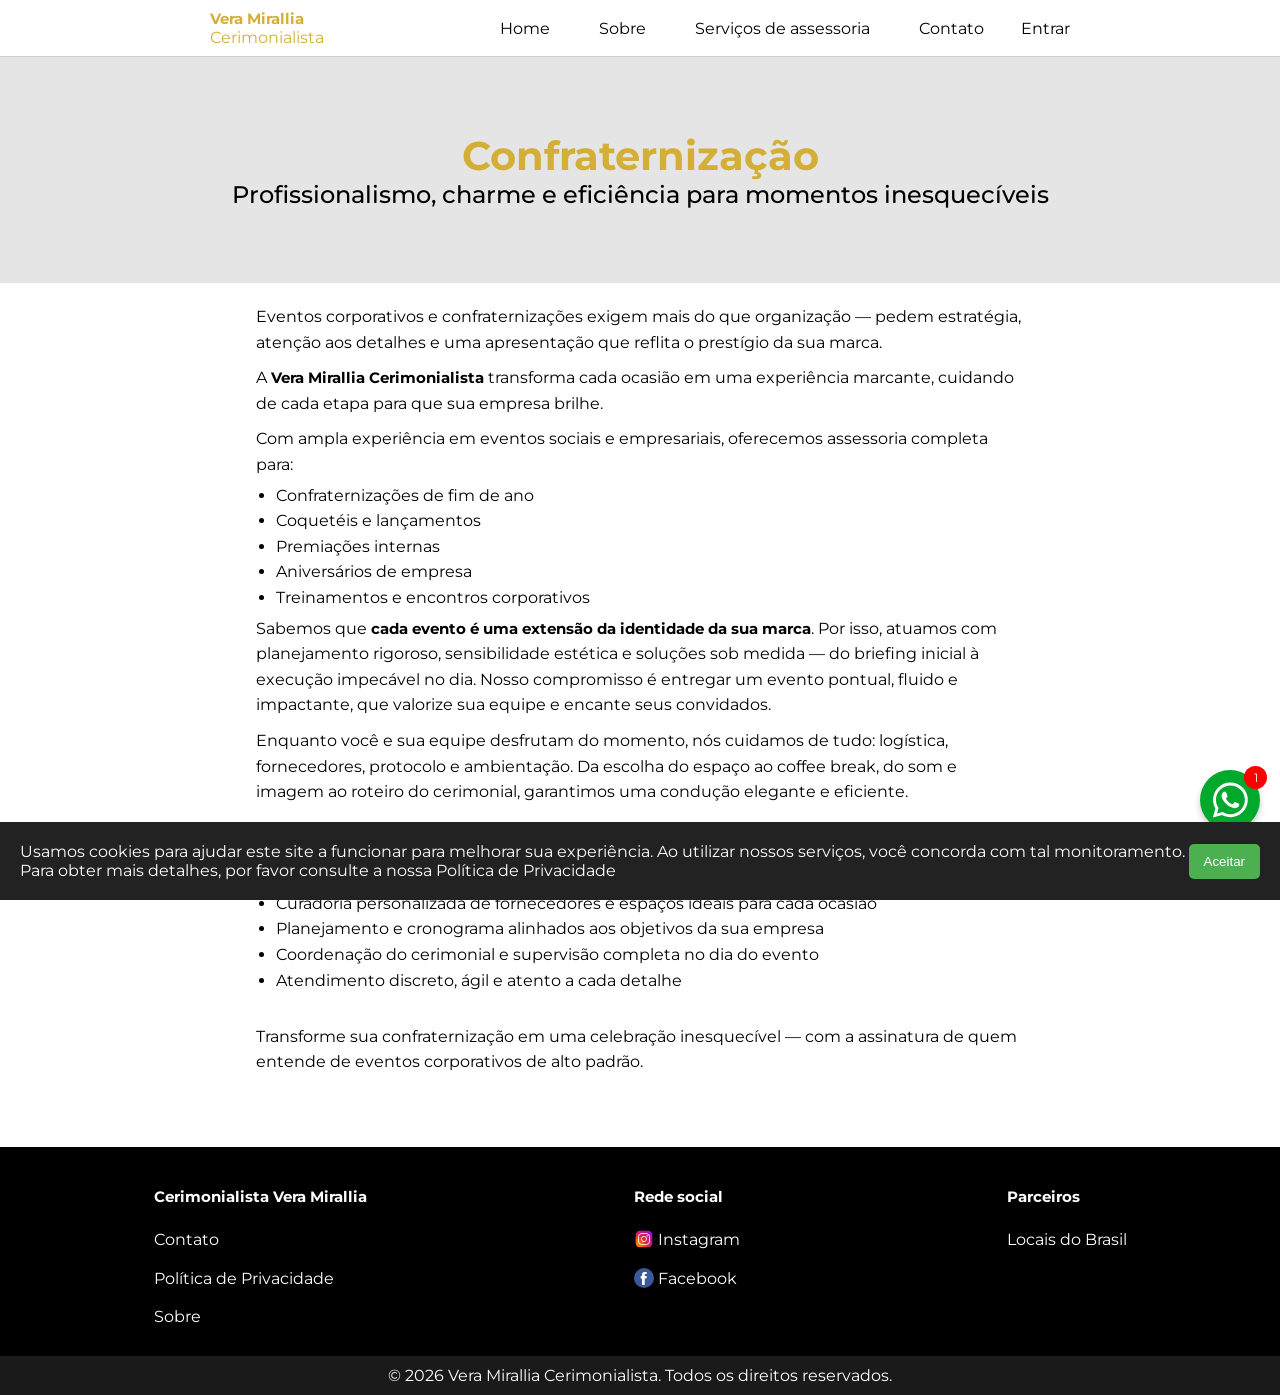
<file: servicos-de-assessoria/confraternizacao.html>
<!DOCTYPE html>
<html lang="pt-BR">

<head>
    <meta charset="UTF-8">
    <meta name="viewport" content="width=device-width, initial-scale=1.0">
    <title>Serviços de Assessoria Confraternização | Vera Mirallia Cerimonialista</title>
    <meta name=description
        content="Serviços de Assessoria Vera Mirallia cerimonialista, entre em contato por telefone, whatsapp ou facebook. Cerimonialista Presidente Prudente - SP e região">
    <link rel="preconnect" href="https://fonts.googleapis.com">
    <link rel="preconnect" href="https://fonts.gstatic.com" crossorigin>
    <link
        href="https://fonts.googleapis.com/css2?family=Cormorant+Garamond:ital,wght@0,700;1,700&family=Montserrat:ital,wght@0,100..900;1,100..900&display=swap"
        rel="stylesheet">
        <link rel="icon" href="/src/img/favicon.ico">
    <style>
        * {
            margin: 0;
            padding: 0;
            box-sizing: border-box;
            outline: 0;
            -webkit-tap-highlight-color: transparent;

        }

        a {
            text-decoration: none;
        }

        button {
            cursor: pointer;
        }



        body {
            font-family: "Montserrat", sans-serif;
            background: #fff;
            font-size-adjust: 0.52;
        }




        /* ====== NAVBAR ====== */
        header {
            border-bottom: solid #d1d1d0 1px;
            box-shadow: 0 4px 6px rgba(0, 0, 0, 0.2);
        }

        .navbar {
            color: #d4af37;
            background-color: #fff;
            display: flex;
            align-items: center;
            justify-content: space-between;
            padding: 9px 20px;
            position: sticky;
            top: 0;
            z-index: 2;
            max-width: 900px;
            margin: auto;
        }

        /* LOGO */
        .logo {
            font-size: 16px;
            width: 190px;
                color: #d4af37;
        }

        .logo b {
            display: block;
        }

        /* MENU LINKS */
        .menu {
            list-style: none;
            display: flex;
            gap: 25px;
        }

        .menu li a {
            color: #000;
            padding: 8px 12px;
        }

        .menu li a:hover {
            color: #d4af37;
            border-radius: 4px;
        }

        /* ÍCONE HAMBÚRGUER */
        .menu-icon {
            display: none;
            font-size: 28px;
            cursor: pointer;
            color: #000;
        }

        /* Checkbox oculto */
        #menu-toggle {
            display: none;
        }

        /* ====== MOBILE ====== */
        @media (max-width: 768px) {

            /* Esconde o menu padrão */
            .menu {
                position: absolute;
                top: 55px;
                left: 0;
                right: 0;
                background: #fff;
                flex-direction: column;
                gap: 0;
                display: none;
                box-shadow: 0px 9px 6px rgba(0, 0, 0, 0.3);
            }

            .menu li {
                padding: 15px;
                border-top: 1px solid #d6d6d6;
            }

            /* Mostra menu quando checkbox estiver marcado */
            #menu-toggle:checked+.menu-icon+.menu {
                display: flex;
            }

            /* Mostra o ícone hambúrguer */
            .menu-icon {
                display: block;
            }
        }

        footer a img {
            position: relative;
            top: 4px
        }

        .footer {
            display: flex;
            flex-direction: column;
            background-color: #000;
            color: #fff;
            padding: 20px;
        }

        .footer a {
            color: #fff;
        }

        .footer .item {
            padding-top: 20px;
        }

        .footer ul {
            list-style: none;
            line-height: 2.4;
        }

        .footer strong {
            display: block;
            padding-bottom: 15px;
        }

        footer p {
            background-color: #1a1a1a;
            color: #fff;
            text-align: center;
            padding: 10px;
        }

        @media screen and (min-width: 768px) {
            .footer {
                display: flex;
                flex-direction: row;
                justify-content: space-around;
            }
        }
    </style>
    <link rel="preload" href="/src/css/edit.css" as="style" onload="this.onload=null;this.rel='stylesheet'">
    <noscript>
        <link rel="stylesheet" href="/src/css/edit.css">
    </noscript>
    <script src="https://accounts.google.com/gsi/client" async defer></script>
    <!-- Google tag (gtag.js) -->
<script async src="https://www.googletagmanager.com/gtag/js?id=G-8GQM31RK63"></script>
<script>
  window.dataLayer = window.dataLayer || [];
  function gtag(){dataLayer.push(arguments);}
  gtag('js', new Date());

  gtag('config', 'G-8GQM31RK63');
</script>
</head>

<body>
    <!-- Cabeçalho do site -->
    <header>
        <nav class="navbar">
            <a href="/index.html" class="logo" title="Vera Mirallia Cerimonialista"><b>Vera Mirallia</b>Cerimonialista</a>
            <input type="checkbox" id="menu-toggle">
            <label for="menu-toggle" class="menu-icon">&#9776;</label>

            <ul class="menu">
                <li><a href="/index.html">Home</a></li>
                <li><a href="/sobre.html">Sobre</a></li>
                <li><a href="/servicos-de-assessoria.html">Serviços de assessoria</a></li>
                <li><a href="/contato.html">Contato</a></li>
                <li id="login"><a href="/entrar?ref=/servicos-de-assessoria/confraternizacao">Entrar</a></li>
            </ul>
        </nav>
    </header>
    <main>
        <style>
 .titulo {
            padding: 30px;
            background-color: #e5e5e5;
        }
.center {
    text-align: center;
}
h1 {
    font-size: 2.6em;
    color: #d4af37;
}
h2 {
    font-weight: 500;
}
.container{
           padding: 16px;
    max-width: 800px;
    margin: auto;
    line-height: 1.6;
}
.container p {
    padding: 5px 0px 5px 0px;
}
.container ul{
        padding-left: 20px;
}
@media screen and (min-width: 768px) {
    .titulo {
        padding: 74px;
    }
}
 /* btn whats */
.modal {
    display: none;
    position: fixed;
    z-index: 1;
    left: 0;
    top: 0;
    width: 100%;
    height: 100%;
    overflow: auto;
    background-color: rgba(0, 0, 0, 0.5);
}
.modal-content {
    background-color: #ede5dc;
    background-image: url(/src/img/fundo-whatsapp_11zon.webp);
    margin: 70px auto;
    width: 80%;
    max-width: 500px;
    border-radius: 8px;
    padding-bottom: 2px;
    border-bottom-left-radius: 24px;
    border-bottom-right-radius: 24px;
}
.modal-head {
       height: 53px;
    background-color: #005e54;
    border-top-left-radius: 8px;
    border-top-right-radius: 8px;
    color: #fff;
    font-size: 20px;
    font-weight: 600;
    padding: 8px;
}
.modal .msg:after {
    border-width: 0 21px 21px 0;
    border-color: transparent #fff transparent transparent;
    top: 0;
    left: -11px;
}
.modal .msg:after {
    position: absolute;
    content: "";
    width: 0;
    height: 0;
    border-style: solid;
}
.modal .msg {
    position: relative;
    min-width: 60px;
    max-width: calc(100% - 52px);
    padding: 13px 16px;
    margin: 0 18px 16px;
    border-radius: 14px;
    background: #fff;
    color: #877d7d;
    filter: drop-shadow(0 1px 2px rgba(0, 0, 0, .3));
    transform-origin: 0 50%;
    animation: msg_show .25s cubic-bezier(0, 0, .60, 1.20) 12ms both;
}
#modal-whats a {
    background-color: #25d466;
    padding: 12px;
    border-radius: 20px;
    margin: 5px;
    color: #fff;
    font-weight: 600;
    align-items: center;
    display: flex;
}
.modal-head strong {
    top: -8px;
    position: relative;
}
.close-modal {
   color: #ffffff;
    float: right;
    font-weight: 400;
    cursor: pointer;
    font-size: 53px;
    line-height: 0.7;
}
         .btn-fixo {
            position: fixed;
            bottom: 70px;
            right: 20px;
            background-color: #00a82d;
            color: white;
            border: none;
            border-radius: 50%;
            width: 60px;
            height: 60px;
            font-size: 24px;
            box-shadow: 0 4px 6px rgba(0, 0, 0, 0.2);
            cursor: pointer;
            transition: background-color 0.3s ease;
            z-index: 2;
        }

        .btn-fixo img {
            margin: 10px auto auto auto;
            display: block;
        }

        .ntf-wts {
    background-color: red;
    color: #fff;
    width: 23px;
    height: 23px;
    border-radius: 50%;
    font-size: 12px;
    display: flex;
    justify-content: center;
    align-items: center;
    top: -54px;
    right: -44px;
    position: relative;
    animation: chat_badge_in .5s cubic-bezier(.27, .9, .41, 1.28) 1 both;
}
@keyframes msg_show {
            0% {
                transform: scale3d(0, 0, 0)
            }

            to {
                transform: scaleX(1)
            }
        }
          .dropdown-content {
            display: none;
            min-width: 120px;
            z-index: 1;
            list-style: none;
            background: #eeeeee;
        }

        .dropdown-content li {
            display: block;
            text-decoration: none;
            color: #000;
            cursor: pointer;
        }

        #dropdownButton {
            background: transparent;
            border: none;
            top: -2px;
            position: relative;
            padding: 14px;

        }

        #dropdownButton img {
            position: relative;
            top: 3px;
            left: -4px;
        }

        .abreviar {
            white-space: nowrap;
            overflow: hidden;
            text-overflow: ellipsis;
            max-width: 120px;
            display: inline-block;
        }

        #dropdownButton::after {
            color: #ccc;
            content: "\203a";
            transform: rotate(90deg);
            display: inline-block;
            margin-left: 12px;
            font-size: 21px;
            top: -3px;
            position: relative;
        }

        #login {
            padding: 0;
        }
      #login a {
    padding-left: 17px;
    margin: 9px;
    display: block;
}
        @media (min-width: 768px) {
            #login a{
                padding: 0;
                margin: 0;
            }
            .abreviar {
                max-width: 73px;
            }

            #dropdownButton {
                padding: 0;
            }

            #dropdownButton {
                top: -6px
            }

            .dropdown-content {
                position: absolute;
            }

            .dropdown-content li {
                padding: 10px;
            }
        }
        </style>
         <section class="titulo">
            <h1 class="center">Confraternização</h1>
            <h2 class="center">Profissionalismo, charme e eficiência para momentos inesquecíveis</h2>
        </section>
        <section class="container">
           <p>Eventos corporativos e confraternizações exigem mais do que organização — pedem estratégia, atenção aos detalhes e uma apresentação que reflita o prestígio da sua marca.</p>
           <p>A <b>Vera Mirallia Cerimonialista</b> transforma cada ocasião em uma experiência marcante, cuidando de cada etapa para que sua empresa brilhe.</p>
           <p>Com ampla experiência em eventos sociais e empresariais, oferecemos assessoria completa para:</p>
           <ul>
            <li>Confraternizações de fim de ano</li>
            <li>Coquetéis e lançamentos</li>
            <li>Premiações internas</li>
            <li>Aniversários de empresa</li>
            <li>Treinamentos e encontros corporativos</li>
           </ul>
           <p>Sabemos que <b>cada evento é uma extensão da identidade da sua marca</b>. Por isso, atuamos com planejamento rigoroso, sensibilidade estética e soluções sob medida — do briefing inicial à execução impecável no dia. Nosso compromisso é entregar um evento pontual, fluido e impactante, que valorize sua equipe e encante seus convidados.</p>
           <p>Enquanto você e sua equipe desfrutam do momento, nós cuidamos de tudo: logística, fornecedores, protocolo e ambientação. Da escolha do espaço ao coffee break, do som e imagem ao roteiro do cerimonial, garantimos uma condução elegante e eficiente.</p>
           <br><br>

<h3>Nossos diferenciais:</h3>
<ul>
    <li>Curadoria personalizada de fornecedores e espaços ideais para cada ocasião</li>
    <li>Planejamento e cronograma alinhados aos objetivos da sua empresa</li>
    <li>Coordenação do cerimonial e supervisão completa no dia do evento</li>
    <li>Atendimento discreto, ágil e atento a cada detalhe</li>
</ul><br>
<p>Transforme sua confraternização em uma celebração inesquecível — com a assinatura de quem entende de eventos corporativos de alto padrão.</p>
           <br><br>






        </section>
    </main>
     <div id="modal-whats" class="modal">
        <!-- Modal content -->
        <div class="modal-content">
            <div class="modal-head">
                <img src="/src/img/whatsapp_btn.svg" loading="lazy" alt="WhatsApp Chat" width="35" height="35"><strong>
                    WhatsApp</strong>
                <span class="close-modal">&times;</span>
            </div>
            <br>
            <p class="msg">Olá! Vamos falar sobre seu evento?</p>
            <a href="https://api.whatsapp.com/send/?phone=5518997762182&text=Olá Vera Lucia Mirallia! Visitei seu site e queria mais informações sobre assessoria"
                title="Falar agora no Whatsapp" target="_blank">
                <img src="/src/img/whatsapp_btn.svg" loading="lazy" alt="WhatsApp Chat" width="35" height="35">
                &nbsp;Falar agora no Whatsapp
            </a>
        </div>
    </div>
    <div id="btn-whatsapp" class="btn-fixo">
        <img src="/src/img/whatsapp_btn.svg" loading="lazy" width="40" height="40" alt="Enviar WhatsApp">
    </div>
       <div id="editor" class="modal-edit" data-pagina="servicos-de-assessoria/debutante.html">
        <div class="modal-edit-content">
            <textarea rows="20" id="textEdit"></textarea>
            <label>&nbsp;&nbsp;&nbsp;Visualização:</label>
            <div id="visualizacao" style="margin:10px;"></div>
            <br><br>
            <div class="btn-container">
                <button type="button" class="btn-cancelar" onclick="Cancelar()">Cancelar</button>
                <button type="button" class="btn-atualizar" id="Atualizar">Atualizar</button>
            </div>
        </div>
    </div>
    <button type="button" class="btn-salvar" id="salvar" style="">Salvar alteração</button>
    <script type="module">
        import { AtualizarConteudo } from '/src/js/a-teste-edit-module.js';

        (async () => {
            await AtualizarConteudo();
        })();
    </script>
    <script src="/src/js/a-teste-edit.js"></script>
    <!-- Rodapé -->
    <footer>
        <div class="footer">
            <div class="item">
                <strong>Cerimonialista Vera Mirallia</strong>
                <ul>
                    <li>
                        <a href="/contato" title="Contato">Contato</a>
                    </li>
                    <li>
                        <a href="/politica-de-privacidade" title="Política de Privacidade">Política de Privacidade</a>
                    </li>
                    <li>
                        <a href="/sobre" title="Sobre">Sobre</a>
                    </li>
                </ul>
            </div>
            <div class="item">
                <strong>Rede social</strong>
                <ul>
                    <li>
                        <a href="https://www.instagram.com/mirallia.cerimonialista" target="_blank" title="Instagram">
                            <img src="../src/img/instagram_icon.svg" loading="lazy" width="20" height="20" alt="Instagram">
                            Instagram</a>
                    </li>
                    <li>
                        <a href="https://www.facebook.com/vera.mirallia/" target="_blank" title="Facebook">
                            <img src="../src/img/facebook.svg" loading="lazy" width="20" height="20" alt="Facebook">
                            Facebook
                        </a>
                    </li>
                </ul>
            </div>
            <div class="item">
                <strong>Parceiros</strong>
                <ul>
                    <li>
                        <a href="https://www.locaisdobrasil.com.br" target="_blank" title="Locais do Brasil">
                            Locais do Brasil</a>
                    </li>
                </ul>
            </div>
        </div>
        <p>© 2026 Vera Mirallia Cerimonialista. Todos os direitos reservados.</p>
    </footer>
  <script src="/src/js/script.js"></script>
    <style>
    #cookieModal {
      position: fixed;
      bottom: 0;
      left: 0;
      width: 100%;
      background: #222;
      color: #fff;
      padding: 20px;
      display: none;
      justify-content: space-between;
      align-items: center;
      z-index: 9999;
    }
#cookieModal a{
    color: #fff;
}
    #cookieModal button {
      background: #4CAF50;
      border: none;
      padding: 10px 15px;
      color: white;
      cursor: pointer;
      border-radius: 5px;
    }
  </style>
<div id="cookieModal">
  <span>Usamos cookies para ajudar este site a funcionar para melhorar sua experiência. Ao utilizar nossos serviços, você concorda com tal monitoramento. Para obter mais detalhes, por favor consulte a nossa <a href="/politica-de-privacidade" title="Política de Privacidade">Política de Privacidade</a></span>
  <button id="acceptCookies">Aceitar</button>
</div>
<script>
  // Função para criar cookie
  function setCookie(name, value, days) {
    let expires = "";
    if (days) {
      let date = new Date();
      date.setTime(date.getTime() + (days * 24 * 60 * 60 * 1000));
      expires = "; expires=" + date.toUTCString();
    }
    document.cookie = name + "=" + value + "; path=/" + expires;
  }

  // Função para ler cookie
  function getCookie(name) {
    let nameEQ = name + "=";
    let ca = document.cookie.split(';');
    for(let i = 0; i < ca.length; i++) {
      let c = ca[i].trim();
      if (c.indexOf(nameEQ) === 0) return c.substring(nameEQ.length);
    }
    return null;
  }

  // Verifica se já aceitou
  window.onload = function() {
    if (!getCookie("cookies_accepted")) {
      document.getElementById("cookieModal").style.display = "flex";
    }
  }

  // Clique no botão
  document.getElementById("acceptCookies").onclick = function() {
    setCookie("cookies_accepted", "true", 365);
    document.getElementById("cookieModal").style.display = "none";
  }
</script>
</body>

</html>
</file>
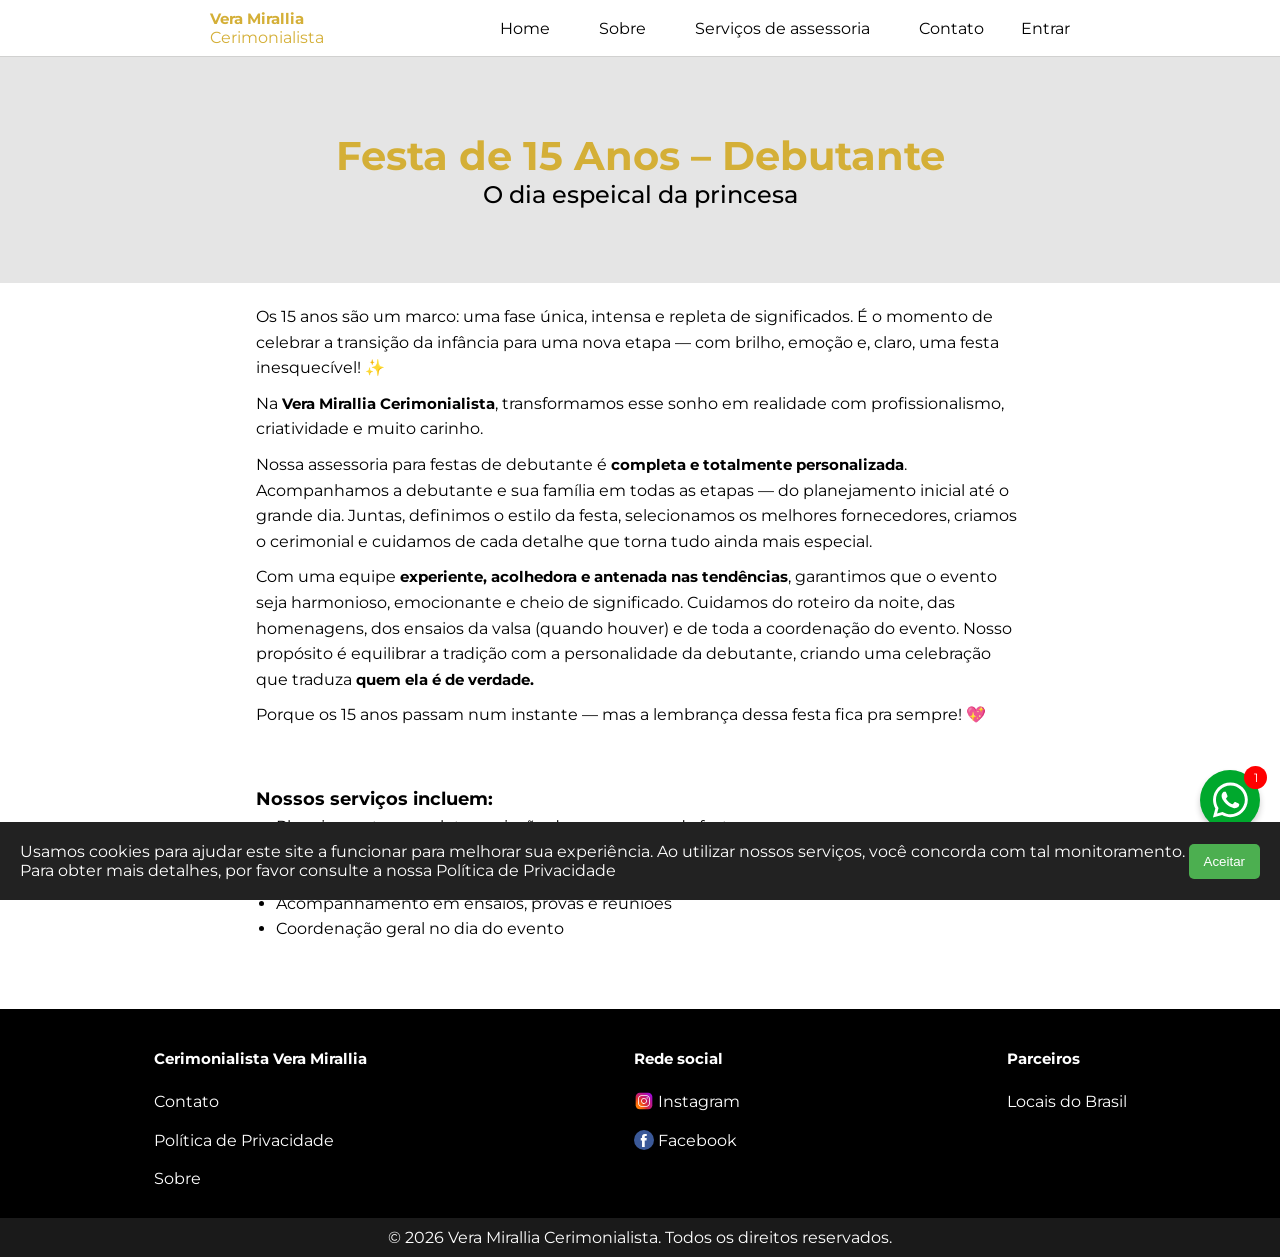
<file: servicos-de-assessoria/debutante.html>
<!DOCTYPE html>
<html lang="pt-BR">

<head>
    <meta charset="UTF-8">
    <meta name="viewport" content="width=device-width, initial-scale=1.0">
    <title>Serviços de Assessoria Debutante | Vera Mirallia Cerimonialista</title>
    <meta name=description
        content="Serviços de Assessoria Vera Mirallia cerimonialista, entre em contato por telefone, whatsapp ou facebook. Cerimonialista Presidente Prudente - SP e região">
    <link rel="preconnect" href="https://fonts.googleapis.com">
    <link rel="preconnect" href="https://fonts.gstatic.com" crossorigin>
    <link
        href="https://fonts.googleapis.com/css2?family=Cormorant+Garamond:ital,wght@0,700;1,700&family=Montserrat:ital,wght@0,100..900;1,100..900&display=swap"
        rel="stylesheet">
        <link rel="icon" href="/src/img/favicon.ico">
    <style>
        * {
            margin: 0;
            padding: 0;
            box-sizing: border-box;
            outline: 0;
            -webkit-tap-highlight-color: transparent;

        }

        a {
            text-decoration: none;
        }

        button {
            cursor: pointer;
        }



        body {
            font-family: "Montserrat", sans-serif;
            background: #fff;
            font-size-adjust: 0.52;
        }




        /* ====== NAVBAR ====== */
        header {
            border-bottom: solid #d1d1d0 1px;
            box-shadow: 0 4px 6px rgba(0, 0, 0, 0.2);
        }

        .navbar {
            color: #d4af37;
            background-color: #fff;
            display: flex;
            align-items: center;
            justify-content: space-between;
            padding: 9px 20px;
            position: sticky;
            top: 0;
            z-index: 2;
            max-width: 900px;
            margin: auto;
        }

        /* LOGO */
        .logo {
            font-size: 16px;
            width: 190px;
                color: #d4af37;
        }

        .logo b {
            display: block;
        }

        /* MENU LINKS */
        .menu {
            list-style: none;
            display: flex;
            gap: 25px;
        }

        .menu li a {
            color: #000;
            padding: 8px 12px;
        }

        .menu li a:hover {
            color: #d4af37;
            border-radius: 4px;
        }

        /* ÍCONE HAMBÚRGUER */
        .menu-icon {
            display: none;
            font-size: 28px;
            cursor: pointer;
            color: #000;
        }

        /* Checkbox oculto */
        #menu-toggle {
            display: none;
        }

        /* ====== MOBILE ====== */
        @media (max-width: 768px) {

            /* Esconde o menu padrão */
            .menu {
                position: absolute;
                top: 55px;
                left: 0;
                right: 0;
                background: #fff;
                flex-direction: column;
                gap: 0;
                display: none;
                box-shadow: 0px 9px 6px rgba(0, 0, 0, 0.3);
            }

            .menu li {
                padding: 15px;
                border-top: 1px solid #d6d6d6;
            }

            /* Mostra menu quando checkbox estiver marcado */
            #menu-toggle:checked+.menu-icon+.menu {
                display: flex;
            }

            /* Mostra o ícone hambúrguer */
            .menu-icon {
                display: block;
            }
        }

        footer a img {
            position: relative;
            top: 4px
        }

        .footer {
            display: flex;
            flex-direction: column;
            background-color: #000;
            color: #fff;
            padding: 20px;
        }

        .footer a {
            color: #fff;
        }

        .footer .item {
            padding-top: 20px;
        }

        .footer ul {
            list-style: none;
            line-height: 2.4;
        }

        .footer strong {
            display: block;
            padding-bottom: 15px;
        }

        footer p {
            background-color: #1a1a1a;
            color: #fff;
            text-align: center;
            padding: 10px;
        }

        @media screen and (min-width: 768px) {
            .footer {
                display: flex;
                flex-direction: row;
                justify-content: space-around;
            }
        }
          .dropdown-content {
            display: none;
            min-width: 120px;
            z-index: 1;
            list-style: none;
            background: #eeeeee;
        }

        .dropdown-content li {
            display: block;
            text-decoration: none;
            color: #000;
            cursor: pointer;
        }

        #dropdownButton {
            background: transparent;
            border: none;
            top: -2px;
            position: relative;
            padding: 14px;

        }

        #dropdownButton img {
            position: relative;
            top: 3px;
            left: -4px;
        }

        .abreviar {
            white-space: nowrap;
            overflow: hidden;
            text-overflow: ellipsis;
            max-width: 120px;
            display: inline-block;
        }

        #dropdownButton::after {
            color: #ccc;
            content: "\203a";
            transform: rotate(90deg);
            display: inline-block;
            margin-left: 12px;
            font-size: 21px;
            top: -3px;
            position: relative;
        }

        #login {
            padding: 0;
        }
      #login a {
    padding-left: 17px;
    margin: 9px;
    display: block;
}
        @media (min-width: 768px) {
            #login a{
                padding: 0;
                margin: 0;
            }
            .abreviar {
                max-width: 73px;
            }

            #dropdownButton {
                padding: 0;
            }

            #dropdownButton {
                top: -6px
            }

            .dropdown-content {
                position: absolute;
            }

            .dropdown-content li {
                padding: 10px;
            }
        }
    </style>
       <link rel="preload" href="/src/css/edit.css" as="style" onload="this.onload=null;this.rel='stylesheet'">
    <noscript>
        <link rel="stylesheet" href="/src/css/edit.css">
    </noscript>
    <script src="https://accounts.google.com/gsi/client" async defer></script>
    <!-- Google tag (gtag.js) -->
<script async src="https://www.googletagmanager.com/gtag/js?id=G-8GQM31RK63"></script>
<script>
  window.dataLayer = window.dataLayer || [];
  function gtag(){dataLayer.push(arguments);}
  gtag('js', new Date());

  gtag('config', 'G-8GQM31RK63');
</script>
</head>

<body>
    <!-- Cabeçalho do site -->
    <header>
        <nav class="navbar">
            <a href="/index.html" class="logo" title="Vera Mirallia Cerimonialista"><b>Vera Mirallia</b>Cerimonialista</a>
            <input type="checkbox" id="menu-toggle">
            <label for="menu-toggle" class="menu-icon">&#9776;</label>

            <ul class="menu">
                <li><a href="/index.html">Home</a></li>
                <li><a href="/sobre.html">Sobre</a></li>
                <li><a href="/servicos-de-assessoria.html">Serviços de assessoria</a></li>
                <li><a href="/contato.html">Contato</a></li>
                <li id="login"><a href="/entrar?ref=/servicos-de-assessoria/debutante">Entrar</a></li>
            </ul>
        </nav>
    </header>
    <main>
        <style>
 .titulo {
            padding: 30px;
            background-color: #e5e5e5;
        }
.center {
    text-align: center;
}
h1 {
    font-size: 2.6em;
    color: #d4af37;
}
h2 {
    font-weight: 500;
}
.container{
           padding: 16px;
    max-width: 800px;
    margin: auto;
    line-height: 1.6;
}
.container p {
    padding: 5px 0px 5px 0px;
}
.container ul{
        padding-left: 20px;
}
@media screen and (min-width: 768px) {
    .titulo {
        padding: 74px;
    }
}
 /* btn whats */
.modal {
    display: none;
    position: fixed;
    z-index: 1;
    left: 0;
    top: 0;
    width: 100%;
    height: 100%;
    overflow: auto;
    background-color: rgba(0, 0, 0, 0.5);
}
.modal-content {
    background-color: #ede5dc;
    background-image: url(/src/img/fundo-whatsapp_11zon.webp);
    margin: 70px auto;
    width: 80%;
    max-width: 500px;
    border-radius: 8px;
    padding-bottom: 2px;
    border-bottom-left-radius: 24px;
    border-bottom-right-radius: 24px;
}
.modal-head {
       height: 53px;
    background-color: #005e54;
    border-top-left-radius: 8px;
    border-top-right-radius: 8px;
    color: #fff;
    font-size: 20px;
    font-weight: 600;
    padding: 8px;
}
.modal .msg:after {
    border-width: 0 21px 21px 0;
    border-color: transparent #fff transparent transparent;
    top: 0;
    left: -11px;
}
.modal .msg:after {
    position: absolute;
    content: "";
    width: 0;
    height: 0;
    border-style: solid;
}
.modal .msg {
    position: relative;
    min-width: 60px;
    max-width: calc(100% - 52px);
    padding: 13px 16px;
    margin: 0 18px 16px;
    border-radius: 14px;
    background: #fff;
    color: #877d7d;
    filter: drop-shadow(0 1px 2px rgba(0, 0, 0, .3));
    transform-origin: 0 50%;
    animation: msg_show .25s cubic-bezier(0, 0, .60, 1.20) 12ms both;
}
#modal-whats a {
    background-color: #25d466;
    padding: 12px;
    border-radius: 20px;
    margin: 5px;
    color: #fff;
    font-weight: 600;
    align-items: center;
    display: flex;
}
.modal-head strong {
    top: -8px;
    position: relative;
}
.close-modal {
   color: #ffffff;
    float: right;
    font-weight: 400;
    cursor: pointer;
    font-size: 53px;
    line-height: 0.7;
}
         .btn-fixo {
            position: fixed;
            bottom: 70px;
            right: 20px;
            background-color: #00a82d;
            color: white;
            border: none;
            border-radius: 50%;
            width: 60px;
            height: 60px;
            font-size: 24px;
            box-shadow: 0 4px 6px rgba(0, 0, 0, 0.2);
            cursor: pointer;
            transition: background-color 0.3s ease;
            z-index: 2;
        }

        .btn-fixo img {
            margin: 10px auto auto auto;
            display: block;
        }

        .ntf-wts {
    background-color: red;
    color: #fff;
    width: 23px;
    height: 23px;
    border-radius: 50%;
    font-size: 12px;
    display: flex;
    justify-content: center;
    align-items: center;
    top: -54px;
    right: -44px;
    position: relative;
    animation: chat_badge_in .5s cubic-bezier(.27, .9, .41, 1.28) 1 both;
}
@keyframes msg_show {
            0% {
                transform: scale3d(0, 0, 0)
            }

            to {
                transform: scaleX(1)
            }
        }
        </style>
         <section class="titulo">
            <h1 class="center">Festa de 15 Anos – Debutante</h1>
            <h2 class="center">O dia espeical da princesa</h2>
        </section>
        <section class="container">
           <p>Os 15 anos são um marco: uma fase única, intensa e repleta de significados. É o momento de celebrar a transição da infância para uma nova etapa — com brilho, emoção e, claro, uma festa inesquecível! ✨</p>
           <p>Na <b>Vera Mirallia Cerimonialista</b>, transformamos esse sonho em realidade com profissionalismo, criatividade e muito carinho.</p>
           <p>Nossa assessoria para festas de debutante é <b>completa e totalmente personalizada</b>. Acompanhamos a debutante e sua família em todas as etapas — do planejamento inicial até o grande dia. Juntas, definimos o estilo da festa, selecionamos os melhores fornecedores, criamos o cerimonial e cuidamos de cada detalhe que torna tudo ainda mais especial.</p>
           <p>Com uma equipe <b>experiente, acolhedora e antenada nas tendências</b>, garantimos que o evento seja harmonioso, emocionante e cheio de significado. Cuidamos do roteiro da noite, das homenagens, dos ensaios da valsa (quando houver) e de toda a coordenação do evento. Nosso propósito é equilibrar a tradição com a personalidade da debutante, criando uma celebração que traduza <b>quem ela é de verdade.</b></p>
           <p>Porque os 15 anos passam num instante — mas a lembrança dessa festa fica pra sempre! 💖</p>
           <br><br>

<h3>Nossos serviços incluem:</h3>
<ul>
    <li>Planejamento completo e criação do cronograma da festa</li>
    <li>Indicação dos melhores fornecedores e locais</li>
    <li>Organização do cerimonial e momentos especiais</li>
    <li>Acompanhamento em ensaios, provas e reuniões</li>
    <li>Coordenação geral no dia do evento</li>
</ul>
           <br><br>






        </section>
    </main>
     <div id="modal-whats" class="modal">
        <!-- Modal content -->
        <div class="modal-content">
            <div class="modal-head">
                <img src="/src/img/whatsapp_btn.svg" loading="lazy" alt="WhatsApp Chat" width="35" height="35"><strong>
                    WhatsApp</strong>
                <span class="close-modal">&times;</span>
            </div>
            <br>
            <p class="msg">Olá! Vamos falar sobre seu evento?</p>
            <a href="https://api.whatsapp.com/send/?phone=5518997762182&text=Olá Vera Lucia Mirallia! Visitei seu site e queria mais informações sobre assessoria"
                title="Falar agora no Whatsapp" target="_blank">
                <img src="/src/img/whatsapp_btn.svg" loading="lazy" alt="WhatsApp Chat" width="35" height="35">
                &nbsp;Falar agora no Whatsapp
            </a>
        </div>
    </div>
    <div id="btn-whatsapp" class="btn-fixo">
        <img src="/src/img/whatsapp_btn.svg" loading="lazy" width="40" height="40" alt="Enviar WhatsApp">
    </div>
        <div id="editor" class="modal-edit" data-pagina="servicos-de-assessoria/debutante.html">
        <div class="modal-edit-content">
            <textarea rows="20" id="textEdit"></textarea>
            <label>&nbsp;&nbsp;&nbsp;Visualização:</label>
            <div id="visualizacao" style="margin:10px;"></div>
            <br><br>
            <div class="btn-container">
                <button type="button" class="btn-cancelar" onclick="Cancelar()">Cancelar</button>
                <button type="button" class="btn-atualizar" id="Atualizar">Atualizar</button>
            </div>
        </div>
    </div>
    <button type="button" class="btn-salvar" id="salvar" style="">Salvar alteração</button>
    <script type="module">
        import { AtualizarConteudo } from '/src/js/a-teste-edit-module.js';

        (async () => {
            await AtualizarConteudo();
        })();
    </script>
    <script src="/src/js/a-teste-edit.js"></script>
    <!-- Rodapé -->
    <footer>
        <div class="footer">
            <div class="item">
                <strong>Cerimonialista Vera Mirallia</strong>
                <ul>
                    <li>
                        <a href="/contato" title="Contato">Contato</a>
                    </li>
                    <li>
                        <a href="/politica-de-privacidade" title="Política de Privacidade">Política de Privacidade</a>
                    </li>
                    <li>
                        <a href="/sobre" title="Sobre">Sobre</a>
                    </li>
                </ul>
            </div>
            <div class="item">
                <strong>Rede social</strong>
                <ul>
                    <li>
                        <a href="https://www.instagram.com/mirallia.cerimonialista" target="_blank" title="Instagram">
                            <img src="../src/img/instagram_icon.svg" loading="lazy" width="20" height="20" alt="Instagram">
                            Instagram</a>
                    </li>
                    <li>
                        <a href="https://www.facebook.com/vera.mirallia/" target="_blank" title="Facebook">
                            <img src="../src/img/facebook.svg" loading="lazy" width="20" height="20" alt="Facebook">
                            Facebook
                        </a>
                    </li>
                </ul>
            </div>
            <div class="item">
                <strong>Parceiros</strong>
                <ul>
                    <li>
                        <a href="https://www.locaisdobrasil.com.br" target="_blank" title="Locais do Brasil">
                            Locais do Brasil</a>
                    </li>
                </ul>
            </div>
        </div>
        <p>© 2026 Vera Mirallia Cerimonialista. Todos os direitos reservados.</p>
    </footer>
   <script src="/src/js/script.js"></script>
    <style>
    #cookieModal {
      position: fixed;
      bottom: 0;
      left: 0;
      width: 100%;
      background: #222;
      color: #fff;
      padding: 20px;
      display: none;
      justify-content: space-between;
      align-items: center;
      z-index: 9999;
    }
#cookieModal a{
    color: #fff;
}
    #cookieModal button {
      background: #4CAF50;
      border: none;
      padding: 10px 15px;
      color: white;
      cursor: pointer;
      border-radius: 5px;
    }
  </style>
<div id="cookieModal">
  <span>Usamos cookies para ajudar este site a funcionar para melhorar sua experiência. Ao utilizar nossos serviços, você concorda com tal monitoramento. Para obter mais detalhes, por favor consulte a nossa <a href="/politica-de-privacidade" title="Política de Privacidade">Política de Privacidade</a></span>
  <button id="acceptCookies">Aceitar</button>
</div>
<script>
  // Função para criar cookie
  function setCookie(name, value, days) {
    let expires = "";
    if (days) {
      let date = new Date();
      date.setTime(date.getTime() + (days * 24 * 60 * 60 * 1000));
      expires = "; expires=" + date.toUTCString();
    }
    document.cookie = name + "=" + value + "; path=/" + expires;
  }

  // Função para ler cookie
  function getCookie(name) {
    let nameEQ = name + "=";
    let ca = document.cookie.split(';');
    for(let i = 0; i < ca.length; i++) {
      let c = ca[i].trim();
      if (c.indexOf(nameEQ) === 0) return c.substring(nameEQ.length);
    }
    return null;
  }

  // Verifica se já aceitou
  window.onload = function() {
    if (!getCookie("cookies_accepted")) {
      document.getElementById("cookieModal").style.display = "flex";
    }
  }

  // Clique no botão
  document.getElementById("acceptCookies").onclick = function() {
    setCookie("cookies_accepted", "true", 365);
    document.getElementById("cookieModal").style.display = "none";
  }
</script>
</body>

</html>
</file>
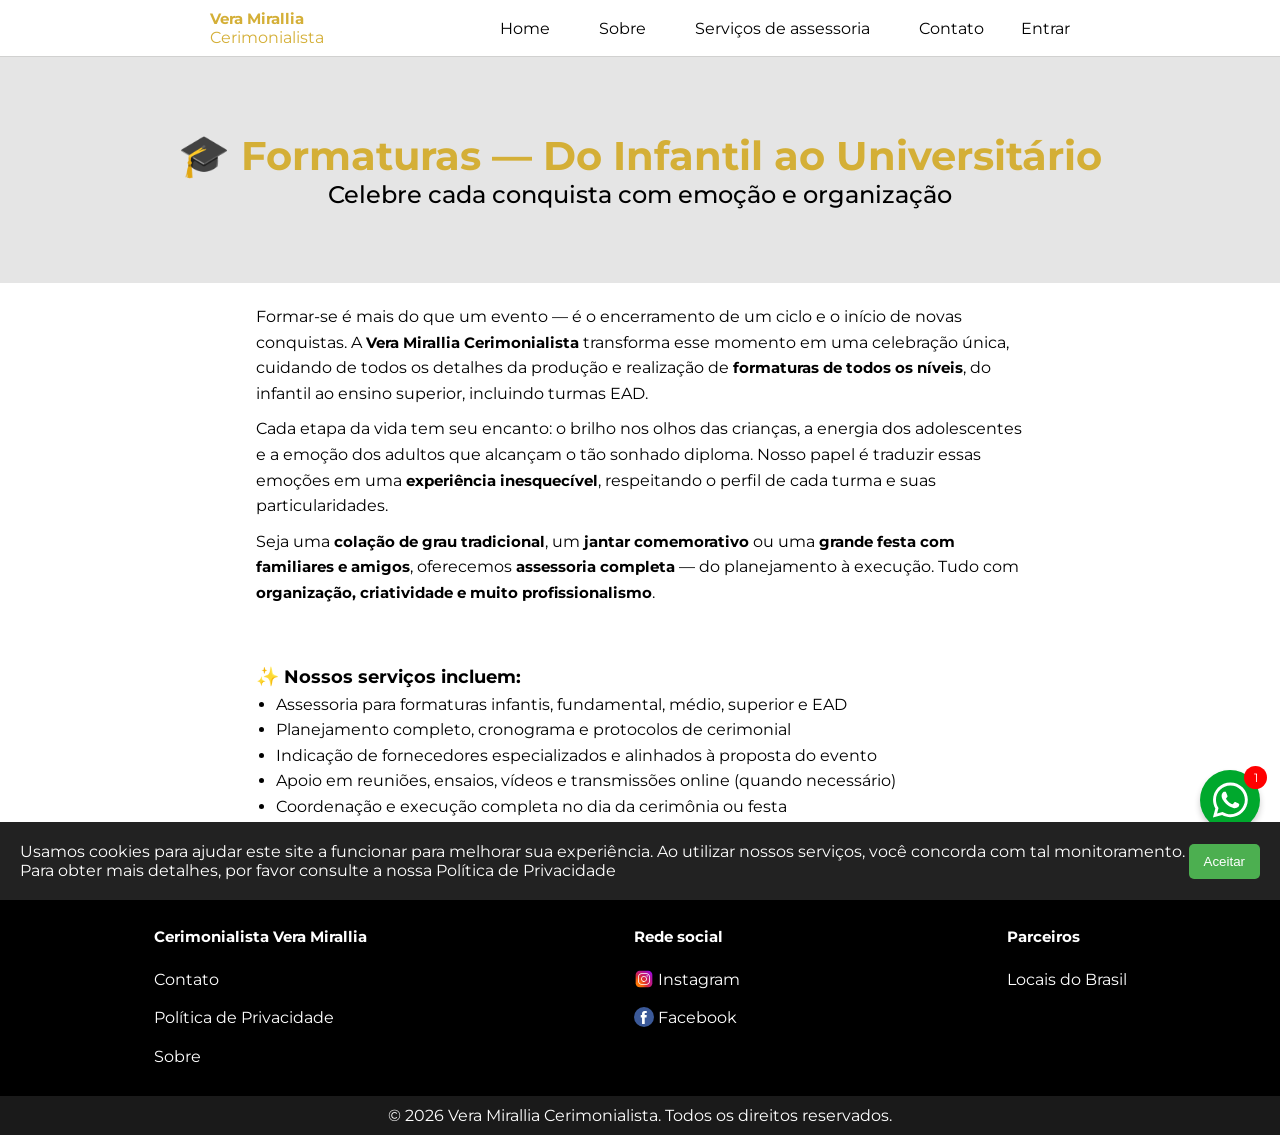
<file: servicos-de-assessoria/formatura.html>
<!DOCTYPE html>
<html lang="pt-BR">

<head>
    <meta charset="UTF-8">
    <meta name="viewport" content="width=device-width, initial-scale=1.0">
    <title>Serviços de Assessoria Formatura | Vera Mirallia Cerimonialista</title>
    <meta name=description
        content="Serviços de Assessoria Vera Mirallia cerimonialista, entre em contato por telefone, whatsapp ou facebook. Cerimonialista Presidente Prudente - SP e região">
    <link rel="preconnect" href="https://fonts.googleapis.com">
    <link rel="preconnect" href="https://fonts.gstatic.com" crossorigin>
    <link
        href="https://fonts.googleapis.com/css2?family=Cormorant+Garamond:ital,wght@0,700;1,700&family=Montserrat:ital,wght@0,100..900;1,100..900&display=swap"
        rel="stylesheet">
        <link rel="icon" href="/src/img/favicon.ico">
    <style>
        * {
            margin: 0;
            padding: 0;
            box-sizing: border-box;
            outline: 0;
            -webkit-tap-highlight-color: transparent;

        }

        a {
            text-decoration: none;
        }

        button {
            cursor: pointer;
        }



        body {
            font-family: "Montserrat", sans-serif;
            background: #fff;
            font-size-adjust: 0.52;
        }




        /* ====== NAVBAR ====== */
        header {
            border-bottom: solid #d1d1d0 1px;
            box-shadow: 0 4px 6px rgba(0, 0, 0, 0.2);
        }

        .navbar {
            color: #d4af37;
            background-color: #fff;
            display: flex;
            align-items: center;
            justify-content: space-between;
            padding: 9px 20px;
            position: sticky;
            top: 0;
            z-index: 2;
            max-width: 900px;
            margin: auto;
        }

        /* LOGO */
        .logo {
            font-size: 16px;
            width: 190px;
                color: #d4af37;
        }

        .logo b {
            display: block;
        }

        /* MENU LINKS */
        .menu {
            list-style: none;
            display: flex;
            gap: 25px;
        }

        .menu li a {
            color: #000;
            padding: 8px 12px;
        }

        .menu li a:hover {
            color: #d4af37;
            border-radius: 4px;
        }

        /* ÍCONE HAMBÚRGUER */
        .menu-icon {
            display: none;
            font-size: 28px;
            cursor: pointer;
            color: #000;
        }

        /* Checkbox oculto */
        #menu-toggle {
            display: none;
        }

        /* ====== MOBILE ====== */
        @media (max-width: 768px) {

            /* Esconde o menu padrão */
            .menu {
                position: absolute;
                top: 55px;
                left: 0;
                right: 0;
                background: #fff;
                flex-direction: column;
                gap: 0;
                display: none;
                box-shadow: 0px 9px 6px rgba(0, 0, 0, 0.3);
            }

            .menu li {
                padding: 15px;
                border-top: 1px solid #d6d6d6;
            }

            /* Mostra menu quando checkbox estiver marcado */
            #menu-toggle:checked+.menu-icon+.menu {
                display: flex;
            }

            /* Mostra o ícone hambúrguer */
            .menu-icon {
                display: block;
            }
        }

        footer a img {
            position: relative;
            top: 4px
        }

        .footer {
            display: flex;
            flex-direction: column;
            background-color: #000;
            color: #fff;
            padding: 20px;
        }

        .footer a {
            color: #fff;
        }

        .footer .item {
            padding-top: 20px;
        }

        .footer ul {
            list-style: none;
            line-height: 2.4;
        }

        .footer strong {
            display: block;
            padding-bottom: 15px;
        }

        footer p {
            background-color: #1a1a1a;
            color: #fff;
            text-align: center;
            padding: 10px;
        }

        @media screen and (min-width: 768px) {
            .footer {
                display: flex;
                flex-direction: row;
                justify-content: space-around;
            }
        }
          .dropdown-content {
            display: none;
            min-width: 120px;
            z-index: 1;
            list-style: none;
            background: #eeeeee;
        }

        .dropdown-content li {
            display: block;
            text-decoration: none;
            color: #000;
            cursor: pointer;
        }

        #dropdownButton {
            background: transparent;
            border: none;
            top: -2px;
            position: relative;
            padding: 14px;

        }

        #dropdownButton img {
            position: relative;
            top: 3px;
            left: -4px;
        }

        .abreviar {
            white-space: nowrap;
            overflow: hidden;
            text-overflow: ellipsis;
            max-width: 120px;
            display: inline-block;
        }

        #dropdownButton::after {
            color: #ccc;
            content: "\203a";
            transform: rotate(90deg);
            display: inline-block;
            margin-left: 12px;
            font-size: 21px;
            top: -3px;
            position: relative;
        }

        #login {
            padding: 0;
        }
      #login a {
    padding-left: 17px;
    margin: 9px;
    display: block;
}
        @media (min-width: 768px) {
            #login a{
                padding: 0;
                margin: 0;
            }
            .abreviar {
                max-width: 73px;
            }

            #dropdownButton {
                padding: 0;
            }

            #dropdownButton {
                top: -6px
            }

            .dropdown-content {
                position: absolute;
            }

            .dropdown-content li {
                padding: 10px;
            }
        }
    </style>
     <link rel="preload" href="/src/css/edit.css" as="style" onload="this.onload=null;this.rel='stylesheet'">
    <noscript>
        <link rel="stylesheet" href="/src/css/edit.css">
    </noscript>
    <script src="https://accounts.google.com/gsi/client" async defer></script>
    <!-- Google tag (gtag.js) -->
<script async src="https://www.googletagmanager.com/gtag/js?id=G-8GQM31RK63"></script>
<script>
  window.dataLayer = window.dataLayer || [];
  function gtag(){dataLayer.push(arguments);}
  gtag('js', new Date());

  gtag('config', 'G-8GQM31RK63');
</script>
</head>

<body>
    <!-- Cabeçalho do site -->
    <header>
        <nav class="navbar">
            <a href="/index.html" class="logo" title="Vera Mirallia Cerimonialista"><b>Vera Mirallia</b>Cerimonialista</a>
            <input type="checkbox" id="menu-toggle">
            <label for="menu-toggle" class="menu-icon">&#9776;</label>

            <ul class="menu">
                <li><a href="/index.html">Home</a></li>
                <li><a href="/sobre.html">Sobre</a></li>
                <li><a href="/servicos-de-assessoria.html">Serviços de assessoria</a></li>
                <li><a href="/contato.html">Contato</a></li>
                <li id="login"><a href="/entrar?ref=/servicos-de-assessoria/formatura">Entrar</a></li>
            </ul>
        </nav>
    </header>
    <main>
        <style>
 .titulo {
            padding: 30px;
            background-color: #e5e5e5;
        }
.center {
    text-align: center;
}
h1 {
    font-size: 2.6em;
    color: #d4af37;
}
h2 {
    font-weight: 500;
}
.container{
           padding: 16px;
    max-width: 800px;
    margin: auto;
    line-height: 1.6;
}
.container p {
    padding: 5px 0px 5px 0px;
}
.container ul{
        padding-left: 20px;
}
@media screen and (min-width: 768px) {
    .titulo {
        padding: 74px;
    } 
}
 /* btn whats */
.modal {
    display: none;
    position: fixed;
    z-index: 1;
    left: 0;
    top: 0;
    width: 100%;
    height: 100%;
    overflow: auto;
    background-color: rgba(0, 0, 0, 0.5);
}
.modal-content {
    background-color: #ede5dc;
    background-image: url(/src/img/fundo-whatsapp_11zon.webp);
    margin: 70px auto;
    width: 80%;
    max-width: 500px;
    border-radius: 8px;
    padding-bottom: 2px;
    border-bottom-left-radius: 24px;
    border-bottom-right-radius: 24px;
}
.modal-head {
       height: 53px;
    background-color: #005e54;
    border-top-left-radius: 8px;
    border-top-right-radius: 8px;
    color: #fff;
    font-size: 20px;
    font-weight: 600;
    padding: 8px;
}
.modal .msg:after {
    border-width: 0 21px 21px 0;
    border-color: transparent #fff transparent transparent;
    top: 0;
    left: -11px;
}
.modal .msg:after {
    position: absolute;
    content: "";
    width: 0;
    height: 0;
    border-style: solid;
}
.modal .msg {
    position: relative;
    min-width: 60px;
    max-width: calc(100% - 52px);
    padding: 13px 16px;
    margin: 0 18px 16px;
    border-radius: 14px;
    background: #fff;
    color: #877d7d;
    filter: drop-shadow(0 1px 2px rgba(0, 0, 0, .3));
    transform-origin: 0 50%;
    animation: msg_show .25s cubic-bezier(0, 0, .60, 1.20) 12ms both;
}
#modal-whats a {
    background-color: #25d466;
    padding: 12px;
    border-radius: 20px;
    margin: 5px;
    color: #fff;
    font-weight: 600;
    align-items: center;
    display: flex;
}
.modal-head strong {
    top: -8px;
    position: relative;
}
.close-modal {
   color: #ffffff;
    float: right;
    font-weight: 400;
    cursor: pointer;
    font-size: 53px;
    line-height: 0.7;
}
         .btn-fixo {
            position: fixed;
            bottom: 70px;
            right: 20px;
            background-color: #00a82d;
            color: white;
            border: none;
            border-radius: 50%;
            width: 60px;
            height: 60px;
            font-size: 24px;
            box-shadow: 0 4px 6px rgba(0, 0, 0, 0.2);
            cursor: pointer;
            transition: background-color 0.3s ease;
            z-index: 2;
        }

        .btn-fixo img {
            margin: 10px auto auto auto;
            display: block;
        }

        .ntf-wts {
    background-color: red;
    color: #fff;
    width: 23px;
    height: 23px;
    border-radius: 50%;
    font-size: 12px;
    display: flex;
    justify-content: center;
    align-items: center;
    top: -54px;
    right: -44px;
    position: relative;
    animation: chat_badge_in .5s cubic-bezier(.27, .9, .41, 1.28) 1 both;
}
@keyframes msg_show {
            0% {
                transform: scale3d(0, 0, 0)
            }

            to {
                transform: scaleX(1)
            }
        }
        </style>
         <section class="titulo">
            <h1 class="center">🎓 Formaturas — Do Infantil ao Universitário</h1>
            <h2 class="center">Celebre cada conquista com emoção e organização</h2>
        </section>
        <section class="container">
           <p>Formar-se é mais do que um evento — é o encerramento de um ciclo e o início de novas conquistas. A <b>Vera Mirallia Cerimonialista</b> transforma esse momento em uma celebração única, cuidando de todos os detalhes da produção e realização de <b>formaturas de todos os níveis</b>, do infantil ao ensino superior, incluindo turmas EAD.</p>
           <p>Cada etapa da vida tem seu encanto: o brilho nos olhos das crianças, a energia dos adolescentes e a emoção dos adultos que alcançam o tão sonhado diploma. Nosso papel é traduzir essas emoções em uma <b>experiência inesquecível</b>, respeitando o perfil de cada turma e suas particularidades.</p>
           <p>Seja uma <b>colação de grau tradicional</b>, um <b>jantar comemorativo</b> ou uma <b>grande festa com familiares e amigos</b>, oferecemos <b>assessoria completa</b> — do planejamento à execução. Tudo com <b>organização, criatividade e muito profissionalismo</b>.</p>
           <br><br>

<h3>✨ Nossos serviços incluem:</h3>
<ul>
    <li>Assessoria para formaturas infantis, fundamental, médio, superior e EAD</li>
    <li>Planejamento completo, cronograma e protocolos de cerimonial</li>
    <li>Indicação de fornecedores especializados e alinhados à proposta do evento</li>
    <li>Apoio em reuniões, ensaios, vídeos e transmissões online (quando necessário)</li>
    <li>Coordenação e execução completa no dia da cerimônia ou festa</li>
</ul>
           <br><br>






        </section>
    </main>
     <div id="modal-whats" class="modal">
        <!-- Modal content -->
        <div class="modal-content">
            <div class="modal-head">
                <img src="/src/img/whatsapp_btn.svg" loading="lazy" alt="WhatsApp Chat" width="35" height="35"><strong>
                    WhatsApp</strong>
                <span class="close-modal">&times;</span>
            </div>
            <br>
            <p class="msg">Olá! Vamos falar sobre seu evento?</p>
            <a href="https://api.whatsapp.com/send/?phone=5518997762182&text=Olá Vera Lucia Mirallia! Visitei seu site e queria mais informações sobre assessoria"
                title="Falar agora no Whatsapp" target="_blank">
                <img src="/src/img/whatsapp_btn.svg" loading="lazy" alt="WhatsApp Chat" width="35" height="35">
                &nbsp;Falar agora no Whatsapp
            </a>
        </div>
    </div>
    <div id="btn-whatsapp" class="btn-fixo">
        <img src="/src/img/whatsapp_btn.svg" loading="lazy" width="40" height="40" alt="Enviar WhatsApp">
    </div>
    <div id="editor" class="modal-edit" data-pagina="servicos-de-assessoria/debutante.html">
        <div class="modal-edit-content">
            <textarea rows="20" id="textEdit"></textarea>
            <label>&nbsp;&nbsp;&nbsp;Visualização:</label>
            <div id="visualizacao" style="margin:10px;"></div>
            <br><br>
            <div class="btn-container">
                <button type="button" class="btn-cancelar" onclick="Cancelar()">Cancelar</button>
                <button type="button" class="btn-atualizar" id="Atualizar">Atualizar</button>
            </div>
        </div>
    </div>
    <button type="button" class="btn-salvar" id="salvar" style="">Salvar alteração</button>
    <script type="module">
        import { AtualizarConteudo } from '/src/js/a-teste-edit-module.js';

        (async () => {
            await AtualizarConteudo();
        })();
    </script>
    <script src="/src/js/a-teste-edit.js"></script>
    <!-- Rodapé -->
    <footer>
        <div class="footer">
          <div class="item">
                <strong>Cerimonialista Vera Mirallia</strong>
                <ul>
                    <li>
                        <a href="/contato" title="Contato">Contato</a>
                    </li>
                    <li>
                        <a href="/politica-de-privacidade" title="Política de Privacidade">Política de Privacidade</a>
                    </li>
                    <li>
                        <a href="/sobre" title="Sobre">Sobre</a>
                    </li>
                </ul>
            </div>
            <div class="item">
                <strong>Rede social</strong>
                <ul>
                    <li>
                        <a href="https://www.instagram.com/mirallia.cerimonialista" target="_blank" title="Instagram">
                            <img src="../src/img/instagram_icon.svg" loading="lazy" width="20" height="20" alt="Instagram">
                            Instagram</a>
                    </li>
                    <li>
                        <a href="https://www.facebook.com/vera.mirallia/" target="_blank" title="Facebook">
                            <img src="../src/img/facebook.svg" loading="lazy" width="20" height="20" alt="Facebook">
                            Facebook
                        </a>
                    </li>
                </ul>
            </div>
            <div class="item">
                <strong>Parceiros</strong>
                <ul>
                    <li>
                        <a href="https://www.locaisdobrasil.com.br" target="_blank" title="Locais do Brasil">
                            Locais do Brasil</a>
                    </li>
                </ul>
            </div>
        </div>
        <p>© 2026 Vera Mirallia Cerimonialista. Todos os direitos reservados.</p>
    </footer>
   <script src="/src/js/script.js"></script>
    <style>
    #cookieModal {
      position: fixed;
      bottom: 0;
      left: 0;
      width: 100%;
      background: #222;
      color: #fff;
      padding: 20px;
      display: none;
      justify-content: space-between;
      align-items: center;
      z-index: 9999;
    }
#cookieModal a{
    color: #fff;
}
    #cookieModal button {
      background: #4CAF50;
      border: none;
      padding: 10px 15px;
      color: white;
      cursor: pointer;
      border-radius: 5px;
    }
  </style>
<div id="cookieModal">
  <span>Usamos cookies para ajudar este site a funcionar para melhorar sua experiência. Ao utilizar nossos serviços, você concorda com tal monitoramento. Para obter mais detalhes, por favor consulte a nossa <a href="/politica-de-privacidade" title="Política de Privacidade">Política de Privacidade</a></span>
  <button id="acceptCookies">Aceitar</button>
</div>
<script>
  // Função para criar cookie
  function setCookie(name, value, days) {
    let expires = "";
    if (days) {
      let date = new Date();
      date.setTime(date.getTime() + (days * 24 * 60 * 60 * 1000));
      expires = "; expires=" + date.toUTCString();
    }
    document.cookie = name + "=" + value + "; path=/" + expires;
  }

  // Função para ler cookie
  function getCookie(name) {
    let nameEQ = name + "=";
    let ca = document.cookie.split(';');
    for(let i = 0; i < ca.length; i++) {
      let c = ca[i].trim();
      if (c.indexOf(nameEQ) === 0) return c.substring(nameEQ.length);
    }
    return null;
  }

  // Verifica se já aceitou
  window.onload = function() {
    if (!getCookie("cookies_accepted")) {
      document.getElementById("cookieModal").style.display = "flex";
    }
  }

  // Clique no botão
  document.getElementById("acceptCookies").onclick = function() {
    setCookie("cookies_accepted", "true", 365);
    document.getElementById("cookieModal").style.display = "none";
  }
</script>
</body>

</html>
</file>
<file: src/css/edit.css>
.modal-edit {
      display: none;
      position: fixed;
      z-index: 2;
      left: 0;
      top: 0;
      width: 100%;
      height: 100%;
      overflow: auto;
      background-color: rgba(0, 0, 0, 0.5);
  }

  .modal-edit-content {
      background-color: #ede5dc;
      margin: 70px auto;
      width: 100%;
      height: auto;
      max-width: 600px;
      border-radius: 3px;
      padding-bottom: 2px;
      position: relative;

  }

  .modal-edit textarea {
      width: calc(100% - 20px);
      margin: 10px;
  }

  .btn-edit {
      border: solid gray 1px;
      background: #fffcfc;
      border-radius: 20px;
      cursor: pointer;
      padding: 5px;
      margin: 0;
      height: 37px;
          width: 37px;
      line-height: 0;
      position: absolute;
  }



  .btn-edit img {
      pointer-events: none;
  }

  .btn-container {
      position: absolute;
      bottom: 10px;
      left: 10px;
      display: flex;
      justify-content: space-between;
      width: calc(100% - 20px);
  }

  .btn-cancelar {
      background-color: rgb(241, 59, 59);
      color: #fff;
      padding: 10px;
      border: none;
      border-radius: 5px;
  }

  .btn-salvar {
      position: fixed;
      width: 134px;
      bottom: 20px;
      left: 50%;
      transform: translateX(-50%);
      background-color: rgb(3, 143, 66);
      color: #fff;
      padding: 10px;
      border: none;
      border-radius: 5px;
          z-index: 99999;
      display: none;
  }

  .btn-atualizar {
      background-color: rgb(0, 119, 230);
      color: #fff;
      padding: 10px;
      border: none;
      border-radius: 5px;
  }

  .portfolio-grid div {
      background: #fff;
      border-radius: 73px;
      height: 121px;
      width: 121px;
      margin: auto;
      cursor: pointer;
  }

  .portfolio-grid span {
      position: relative;
  }

  .portfolio-grid button {
      position: absolute;
      top: 8px;
      right: 8px;
      width: 40px;
      height: 40px;
      font-size: 18px;
      border-radius: 50px;
      border: none;
      box-shadow: 0 6px 9px rgb(0 0 0 / 35%);
  }

  .upload-btn {
      background-image: url(/src/img/add-photo.svg);
      width: 100px;
      height: 100px;
      display: block;
      background-repeat: no-repeat;
      background-size: cover;
      margin: auto;
      position: relative;
      top: 11px;
      cursor: pointer;
  }

  .btn-enviar-foto {
      background-image: url(/src/img/save.svg);
      background-repeat: no-repeat;
      background-size: cover;
      width: 100px;
      height: 100px;
      background-color: transparent;
      border: none;
  }
</file>
